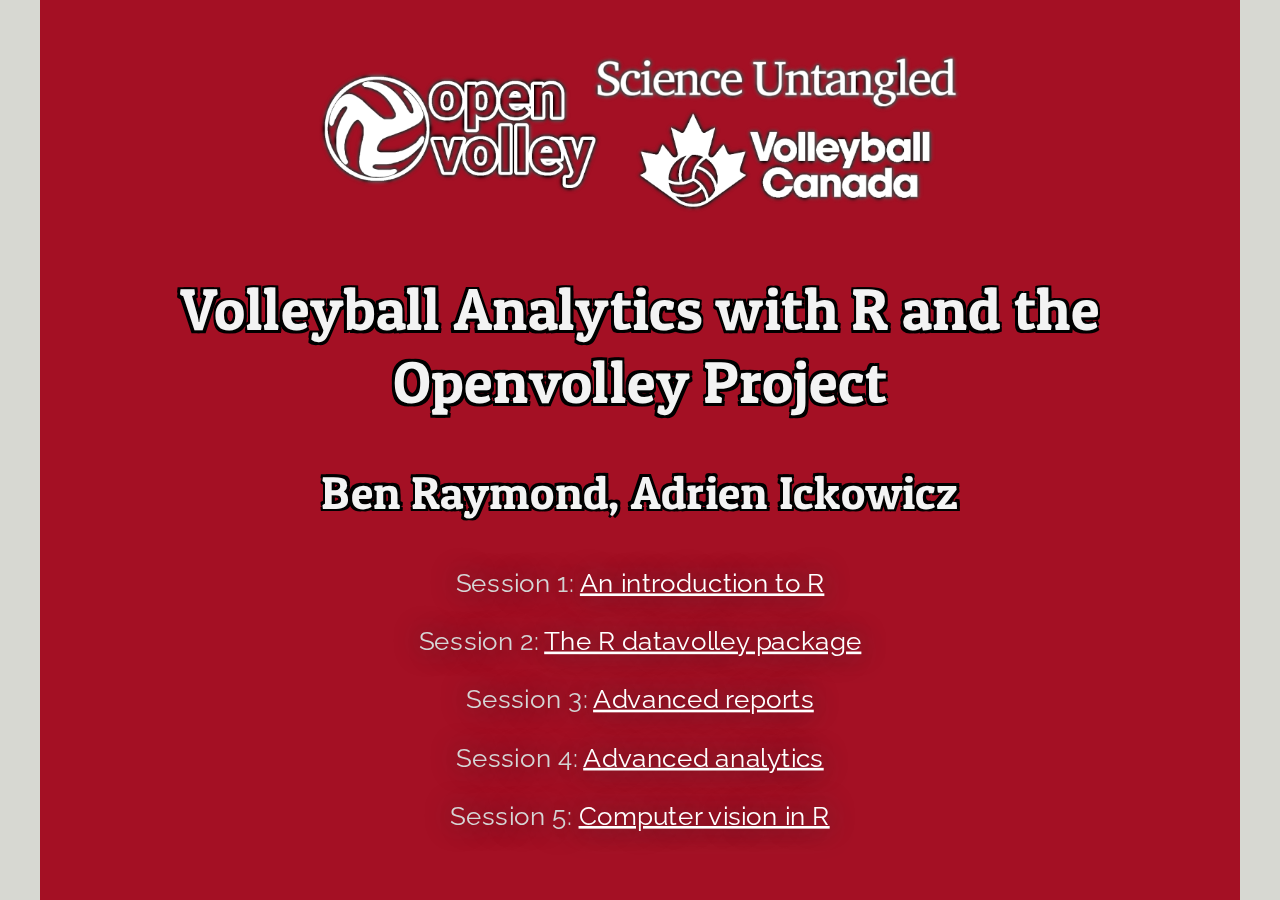
<file: index.html>
<!DOCTYPE html>
<html lang="" xml:lang="">
  <head>
    <title>Volleyball Analytics with R and the Openvolley Project</title>
    <meta charset="utf-8" />
    <meta name="author" content="Ben Raymond, Adrien Ickowicz" />
    <script src="libs/header-attrs/header-attrs.js"></script>
    <link rel="stylesheet" href="extra/extra.css" type="text/css" />
  </head>
  <body>
    <textarea id="source">


layout: true

&lt;div class="my-footer"&gt;
  &lt;div class="my-footer-box"&gt;&lt;a href="https://openvolley.org/"&gt;&lt;img style="display:inline;" src="extra/ovoutline-w.png"/&gt;openvolley.org&lt;/a&gt;&lt;/div&gt;
  &lt;div class="my-footer-box"&gt;&lt;a href="https://https://volleyball.ca/"&gt;&lt;img src="extra/vc-w-wide.png"/&gt;&lt;/a&gt;&lt;/div&gt;
  &lt;div class="my-footer-box"&gt;&lt;a href="https://untan.gl/"&gt;&lt;img src="extra/su_title-w.png"/&gt;&lt;/a&gt;&lt;/div&gt;
&lt;/div&gt;

---



class: inverse, logo, center

&lt;img src="extra/3logo2.png" style="width:65%; margin-bottom:20px;" /&gt;

## Volleyball Analytics with R and the Openvolley Project

### Ben Raymond, Adrien Ickowicz

Session 1: [An introduction to R](s1-intro-R.html)

Session 2: [The R datavolley package](s2-datavolley-basics.html)

Session 3: [Advanced reports](s3-advanced-reports.html)

Session 4: [Advanced analytics](s4-advanced-analytics.html)

Session 5: [Computer vision in R](s5-computer-vision.html)
    </textarea>
<style data-target="print-only">@media screen {.remark-slide-container{display:block;}.remark-slide-scaler{box-shadow:none;}}</style>
<script src="extra/remark-latest.min.js"></script>
<script>var slideshow = remark.create({
"highlightStyle": "github",
"highlightLines": true,
"highlightSpans": true
});
if (window.HTMLWidgets) slideshow.on('afterShowSlide', function (slide) {
  window.dispatchEvent(new Event('resize'));
});
(function(d) {
  var s = d.createElement("style"), r = d.querySelector(".remark-slide-scaler");
  if (!r) return;
  s.type = "text/css"; s.innerHTML = "@page {size: " + r.style.width + " " + r.style.height +"; }";
  d.head.appendChild(s);
})(document);

(function(d) {
  var el = d.getElementsByClassName("remark-slides-area");
  if (!el) return;
  var slide, slides = slideshow.getSlides(), els = el[0].children;
  for (var i = 1; i < slides.length; i++) {
    slide = slides[i];
    if (slide.properties.continued === "true" || slide.properties.count === "false") {
      els[i - 1].className += ' has-continuation';
    }
  }
  var s = d.createElement("style");
  s.type = "text/css"; s.innerHTML = "@media print { .has-continuation { display: none; } }";
  d.head.appendChild(s);
})(document);
// delete the temporary CSS (for displaying all slides initially) when the user
// starts to view slides
(function() {
  var deleted = false;
  slideshow.on('beforeShowSlide', function(slide) {
    if (deleted) return;
    var sheets = document.styleSheets, node;
    for (var i = 0; i < sheets.length; i++) {
      node = sheets[i].ownerNode;
      if (node.dataset["target"] !== "print-only") continue;
      node.parentNode.removeChild(node);
    }
    deleted = true;
  });
})();
// add `data-at-shortcutkeys` attribute to <body> to resolve conflicts with JAWS
// screen reader (see PR #262)
(function(d) {
  let res = {};
  d.querySelectorAll('.remark-help-content table tr').forEach(tr => {
    const t = tr.querySelector('td:nth-child(2)').innerText;
    tr.querySelectorAll('td:first-child .key').forEach(key => {
      const k = key.innerText;
      if (/^[a-z]$/.test(k)) res[k] = t;  // must be a single letter (key)
    });
  });
  d.body.setAttribute('data-at-shortcutkeys', JSON.stringify(res));
})(document);
(function() {
  "use strict"
  // Replace <script> tags in slides area to make them executable
  var scripts = document.querySelectorAll(
    '.remark-slides-area .remark-slide-container script'
  );
  if (!scripts.length) return;
  for (var i = 0; i < scripts.length; i++) {
    var s = document.createElement('script');
    var code = document.createTextNode(scripts[i].textContent);
    s.appendChild(code);
    var scriptAttrs = scripts[i].attributes;
    for (var j = 0; j < scriptAttrs.length; j++) {
      s.setAttribute(scriptAttrs[j].name, scriptAttrs[j].value);
    }
    scripts[i].parentElement.replaceChild(s, scripts[i]);
  }
})();
(function() {
  var links = document.getElementsByTagName('a');
  for (var i = 0; i < links.length; i++) {
    if (/^(https?:)?\/\//.test(links[i].getAttribute('href'))) {
      links[i].target = '_blank';
    }
  }
})();
// adds .remark-code-has-line-highlighted class to <pre> parent elements
// of code chunks containing highlighted lines with class .remark-code-line-highlighted
(function(d) {
  const hlines = d.querySelectorAll('.remark-code-line-highlighted');
  const preParents = [];
  const findPreParent = function(line, p = 0) {
    if (p > 1) return null; // traverse up no further than grandparent
    const el = line.parentElement;
    return el.tagName === "PRE" ? el : findPreParent(el, ++p);
  };

  for (let line of hlines) {
    let pre = findPreParent(line);
    if (pre && !preParents.includes(pre)) preParents.push(pre);
  }
  preParents.forEach(p => p.classList.add("remark-code-has-line-highlighted"));
})(document);</script>

  </body>
</html>
</file>
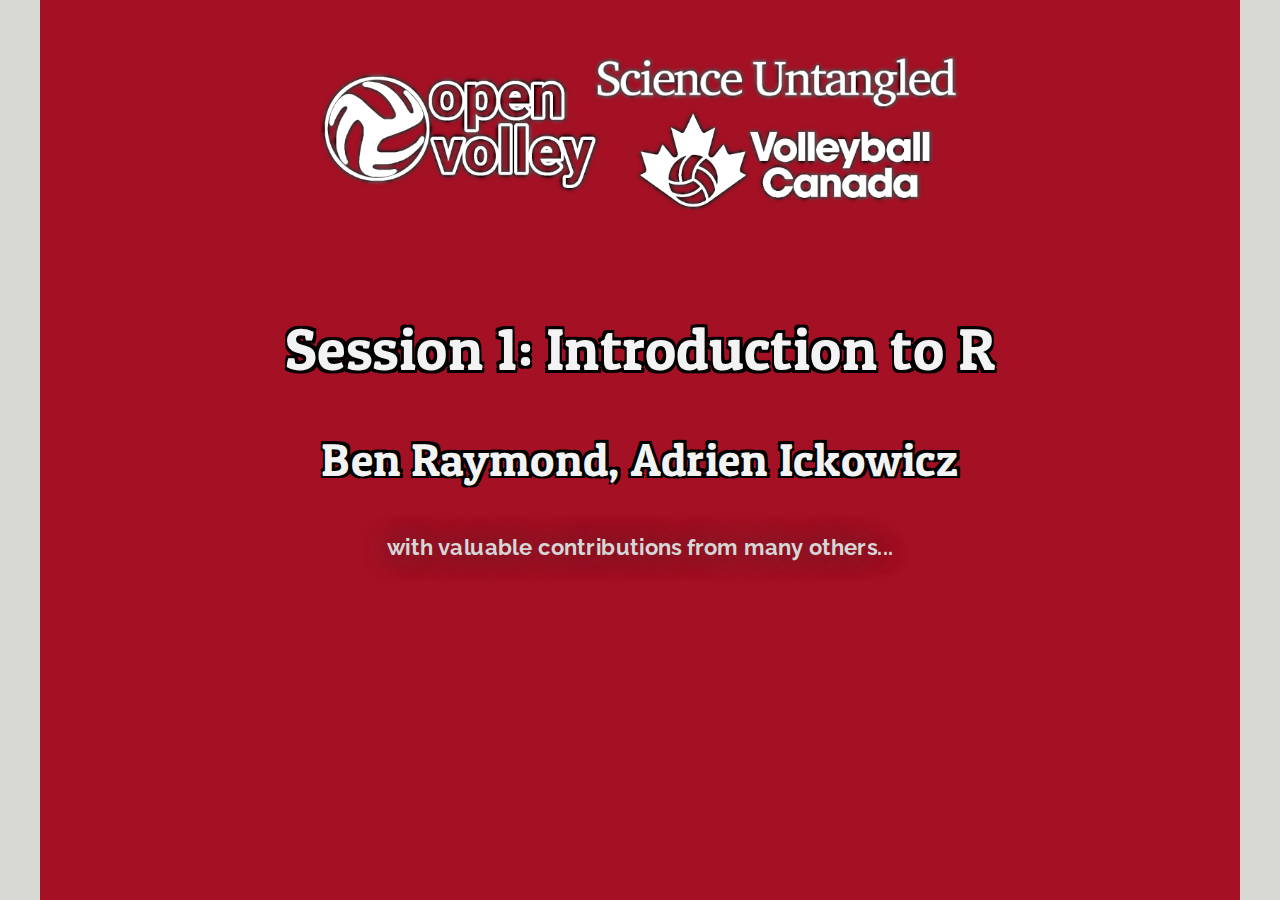
<file: s1-intro-R.html>
<!DOCTYPE html>
<html lang="" xml:lang="">
  <head>
    <title>Session 1: Introduction to R</title>
    <meta charset="utf-8" />
    <meta name="author" content="Ben Raymond, Adrien Ickowicz" />
    <script src="libs/header-attrs/header-attrs.js"></script>
    <link rel="stylesheet" href="extra/extra.css" type="text/css" />
  </head>
  <body>
    <textarea id="source">


layout: true

&lt;div class="my-footer"&gt;
  &lt;div class="my-footer-box"&gt;&lt;a href="https://openvolley.org/"&gt;&lt;img style="display:inline;" src="extra/ovoutline-w.png"/&gt;openvolley.org&lt;/a&gt;&lt;/div&gt;
  &lt;div class="my-footer-box"&gt;&lt;a href="https://https://volleyball.ca/"&gt;&lt;img src="extra/vc-w-wide.png"/&gt;&lt;/a&gt;&lt;/div&gt;
  &lt;div class="my-footer-box"&gt;&lt;a href="https://untan.gl/"&gt;&lt;img src="extra/su_title-w.png"/&gt;&lt;/a&gt;&lt;/div&gt;
&lt;/div&gt;

---



class: inverse, logo, center

&lt;img src="extra/3logo2.png" style="width:65%; margin-bottom:50px;" /&gt;

## Session 1: Introduction to R

### Ben Raymond, Adrien Ickowicz

##### with valuable contributions from many others...


---
## What are we going to talk about in this session

- introductions
- the openvolley project
- R in general
- aims for this workshop, session outlines
- using R, first details


---
## The openvolley project

2016-ish to now

#### Aim

To develop and foster volleyball analytics approaches that are &lt;strong&gt;*informative*&lt;/strong&gt;, &lt;strong&gt;*accessible*&lt;/strong&gt;, and &lt;strong&gt;*advanced*&lt;/strong&gt;.

Do this by developing &lt;strong&gt;*technical*&lt;/strong&gt; and &lt;strong&gt;*community*&lt;/strong&gt; resources


---
## The openvolley project

- software, primarily R-based
  - family of packages (code building blocks) ... "more but smaller" approach
  - apps
  - documentation

- other community resources
  - example analyses, code snippets
  - discussion fora (Slack)
  - data

---
## The openvolley project

Contribute:

- code snippets, examples of use
- data (scout files)
- bug reports, improvements to documentation
- or anything else

---
## openvolley software overview

**Scouting:** &lt;span class="pkg"&gt;ovscout&lt;/span&gt; &lt;span class="nonpkg"&gt;DataVolley, VolleyStation, etc&lt;/span&gt; &lt;span class="nonpkg"&gt;VBStats&lt;/span&gt;

**Other data:** &lt;span class="pkg"&gt;ovdata&lt;/span&gt; &lt;span class="pkg"&gt;fivbvis&lt;/span&gt;

&amp;nbsp;

**Reading data into R:** &lt;span class="pkg"&gt;datavolley&lt;/span&gt; &lt;span class="pkg"&gt;peranavolley&lt;/span&gt; &lt;span class="Rpkg"&gt;rvest&lt;/span&gt;

**Analysis and graphing:** &lt;span class="pkg"&gt;ovlytics&lt;/span&gt; &lt;span class="pkg"&gt;volleysim&lt;/span&gt; &lt;span class="Rpkg"&gt;ggplot2&lt;/span&gt;

**Reporting and sharing:** &lt;span class="pkg"&gt;volleyreport&lt;/span&gt; &lt;span class="pkg"&gt;ovplayer&lt;/span&gt; &lt;span class="Rpkg"&gt;Shiny&lt;/span&gt; &lt;span class="Rpkg"&gt;rmarkdown&lt;/span&gt;

**Video review and analysis:** &lt;span class="pkg"&gt;ovideo&lt;/span&gt; &lt;span class="pkg"&gt;ovva&lt;/span&gt;

**Computer vision and AI:** &lt;span class="pkg"&gt;ovml&lt;/span&gt;

.footnote[**Key:** &lt;span class="pkg"&gt;openvolley R package&lt;/span&gt; &lt;span class="Rpkg"&gt;other R package&lt;/span&gt; &lt;span class="nonpkg"&gt;non-R software&lt;/span&gt;]

---

## Why R?

&lt;img style="float:right;clear:none;width:25%" src="extra/Rlogo.png" /&gt;

Reproducible, shareable code

Rich functionality for data handling, graphics, apps, report generation

Open source and free

Community

Traditional stronghold for statistical analysis

Package ecosystem (~19,000 on CRAN, more on Github, Bioconductor, elsewhere)

... on the down side: learning curve?

The openvolley project aims to lower that barrier

---
## Science Untangled

Volleyball analytics apps: https://apps.untan.gl

&lt;img src="extra/su_apps.png" style="width:100%" /&gt;

---
## Aims for this workshop

We hope to give you a much better idea of what can be done in R, and (improved) skills in using it.

You won't be an expert by the end of this workshop!

We'll be describing

- code building blocks (that you can write your own code with)

  as well as

- tools that you can use without writing much or even any code.

---
## R sessions for this workshop

1. Introductions and a general overview of R.

1. Focus on the `datavolley` package in R, reading your data in and working with it.

1. Different methods of conveying information (tables, graphs, court plots, video) and how to generate these in R. Heatmaps, video playlists, and more.

1. Advanced analytics to support decision making, match preparation, and similar. Examples of statistical models, simulating matches.

1. Other odds and ends: computer vision and video processing, a brief introduction to R Shiny apps.



---
## Session 1 setup

1. Have R and RStudio installed:

  https://www.rstudio.com/products/rstudio/download/#download

2. Install the tidyverse packages:
  
  ```r
  install.packages("tidyverse")
  ```
3. Clone the workshop repository

  From the RStudio menu:

    -  `File` -&gt; `New Project ...` -&gt; `Version Control` -&gt; `Git`

    -  Repository URL: https://github.com/openvolley/R_workshop_2022

  Select the location to save it and `Create Project`

---
## R &amp;mdash; Overview

&lt;img style="float:right;clear:none;width:25%" src="extra/Rlogo.png" /&gt;

- commands and scripts
- base functionality and packages

---
## R &amp;mdash; Data types:

- numeric
- integer
- logical
- character
- factor
- Date


- converting: `as.whatever()`

- automatic conversion: `2 + TRUE`, but not e.g. `2 + "1"`

- `NA`, `NaN`, `Inf`

---
## R &amp;mdash; Variables, assignment

evaluating without assigning just prints the result to the console:


```r
"blah"
```

```
## [1] "blah"
```

--

To save the result, assign it:

`x &lt;- 1`

assigns the value `1` to the variable `x`.

This is (broadly) the same as using `x = 1` ...

... but note that `x == 1` is very different.

---
## R &amp;mdash; Data structures: vectors

- constructing with e.g. `c()`

- sequences

- indexing

---
## R &amp;mdash; Arithmetic operations

- range, min, max, unique

- `NA` handling


---
## R &amp;mdash; Data structures: lists

- constructing

- names

- indexing: `[ ]`, `[[ ]]`, and `$`

---
## R &amp;mdash; Data structures: data frames and tibbles

A tibble is a table-like, rectangular data structure:


```r
library(dplyr)
x &lt;- tibble(Var1 = c(1, 2, 2),
            Var2 = c("cat", "dog", "rabbit"))
View(x)
```


| Var1|Var2   |
|----:|:------|
|    1|cat    |
|    2|dog    |
|    2|rabbit |

- tibbles are arranged by `[row, column]`

---
## R &amp;mdash; Data structures: data frames and tibbles

- subset by row


```r
x[3, ]
```

```
## # A tibble: 1 × 2
##    Var1 Var2  
##   &lt;dbl&gt; &lt;chr&gt; 
## 1     2 rabbit
```

- by column number


```r
x[, 2]
```

```
## # A tibble: 3 × 1
##   Var2  
##   &lt;chr&gt; 
## 1 cat   
## 2 dog   
## 3 rabbit
```

---
## R &amp;mdash; Data structures: data frames and tibbles

- extract a column by name


```r
x$Var2
```

```
## [1] "cat"    "dog"    "rabbit"
```

- or by number


```r
x[[2]]
```

```
## [1] "cat"    "dog"    "rabbit"
```



---
## R &amp;mdash; Data structures: data frames and tibbles

- a `data.frame` is almost the same as a data.frame, but with some differences in behaviour


```r
y &lt;- data.frame(Var1 = c(1, 2, 2),
                Var2 = c("cat", "dog", "rabbit"))
```

---
## R &amp;mdash; Programming:

- control: `if` statements


```r
if (condition) {
    ## do stuff
} else if (other_condition) {
    ## do other stuff
} else {
    ## yet more stuff
}
```

---
## R &amp;mdash; Programming:

- repetition: `for` loops


```r
for (variable in vector) {
    ## do something with variable
}
```

- iterates through each element in `vector` and runs the code inside the braces


- Avoid e.g. : `for (i in 1:length(x))`

  - use `for (i in seq_len(length(x)))`

      or `for (i in seq_along(x))`

---
## R &amp;mdash; Programming:

- repetition: `lapply`


```r
lapply(vector, fun)
```

- applies function `fun` to each element in `vector` and returns all results in a list


---
## R &amp;mdash; Programming:

- writing functions


```r
myfun &lt;- function(a, b) {
    y &lt;- a + b ## code that operates on parameters a and b
    return(y)
}
```

- `lapply` with your own function can be useful:


```r
y &lt;- lapply(x, function(z) {
    ## do something to each element of x
})
```

---
## R &amp;mdash; Packages

https://cran.r-project.org/ has ~19k packages, more on GitHub and other package repositories.

Install packages from CRAN with


```r
install.packages(c("package1", "package2"))`
```

Or from GitHub with


```r
library(remotes)
install_github("owner/repo")
```

(Many CRAN packages are also on GitHub, with the development version on GitHub and the stable release on CRAN.)

---
## R &amp;mdash; Packages

- a package only needs to be installed once (or when needing an update).
- but needs to be loaded each session before calling any of its functions:


```r
library(dadjoke)
dadjoke()
```

&gt; I'm so good at sleeping, I can do it with my eyes closed!

&lt;br /&gt;

Or use `pkg::fun()` to refer to function `fun` in package `pkg`, even without loading the package first:


```r
dadjoke::dadjoke()
```
&gt; I like telling Dad jokes.
&gt;
&gt; Sometimes he laughs!


---
## R &amp;mdash; Tidyverse packages

See https://tidyverse.org. A set of packages that provide a (relatively) consistent syntax and user experience, designed for many of the data manipulation and analysis tasks that we need to do.

Install with:


```r
install.packages("tidyverse")
```

The main tidyverse packages that we will be using are:
- dplyr (data manipulation)
- ggplot2 (plotting)
- stringr (dealing with strings)
- lubridate (dates and times)

---
## R &amp;mdash; Tidyverse packages

Load core tidyverse packages in one go:


```r
library(tidyverse)
```

```
── Attaching packages ────────────────────────────────────────────────────────────────────────────────── tidyverse 1.3.1 ──
✓ ggplot2 3.3.5     ✓ purrr   0.3.4
✓ tibble  3.1.6     ✓ dplyr   1.0.8
✓ tidyr   1.2.0     ✓ stringr 1.4.0
✓ readr   2.1.2     ✓ forcats 0.5.1
── Conflicts ───────────────────────────────────────────────────────────────────────────────────── tidyverse_conflicts() ──
x dplyr::filter() masks stats::filter()
x dplyr::lag()    masks stats::lag()
```

&lt;br /&gt;

Or load specific packages:


```r
library(dplyr)
library(ggplot2)
```


---
## R &amp;mdash; dplyr


```r
library(tidyverse)

x &lt;- read_csv("example_data/VNL_Women_2021.csv")
x
```

```
## # A tibble: 16 × 36
##    Team   Status N_sets_played Sets_won Points_won SO_TOT SO_JUMP
##    &lt;chr&gt;  &lt;chr&gt;          &lt;dbl&gt;    &lt;dbl&gt;      &lt;dbl&gt;  &lt;dbl&gt;   &lt;dbl&gt;
##  1 Belgi… Chall…            61     44.3       49     60.8    63.6
##  2 Brazil Core              52     80.8       56.8   71.3    74.3
##  3 Canada Chall…            56     30.4       45.4   54.1    54.9
##  4 China  Core              56     62.5       52.1   62.7    76.1
##  5 Domin… Chall…            59     57.6       50.2   63.1    67  
##  6 Germa… Core              54     40.7       48.8   60      55.2
##  7 Italy  Core              59     40.7       48.7   62.8    65.2
##  8 Japan  Core              54     66.7       52.8   66.1    69.9
##  9 Korea  Core              56     28.6       47.2   58.3    61.3
## 10 Nethe… Core              56     53.6       51     64.6    71.6
## # … with 6 more rows, and 29 more variables: SO_FLOAT &lt;dbl&gt;,
## #   mod_SO &lt;dbl&gt;, EXP_SO &lt;dbl&gt;, R_POS &lt;dbl&gt;, FBSO &lt;dbl&gt;,
## #   OPP_FBSO &lt;dbl&gt;, KILL &lt;dbl&gt;, OPP_KILL &lt;dbl&gt;, EFF &lt;dbl&gt;,
## #   TRANS_KILL &lt;dbl&gt;, TRANS_OPP_KILL &lt;dbl&gt;, TRANS_KILL_BP &lt;dbl&gt;,
## #   TRANS_EFF &lt;dbl&gt;, REC_ATT_KILL &lt;dbl&gt;, REC_ATT_EFF &lt;dbl&gt;,
## #   R_POS_KILL &lt;dbl&gt;, BP_TOT &lt;dbl&gt;, BP_JUMP &lt;dbl&gt;,
## #   BP_FLOAT &lt;dbl&gt;, mod_BP &lt;dbl&gt;, EXP_BP &lt;dbl&gt;, ACE &lt;dbl&gt;, …
```

---
## R &amp;mdash; dplyr

The pipe operator `%&gt;%`


```r
final_result &lt;- data %&gt;% do_something %&gt;% do_something_else
```

---
## R &amp;mdash; dplyr

Filtering rows (`filter`)


```r
x %&gt;% filter(N_sets_played &gt;= 60)
```

```
## # A tibble: 2 × 36
##   Team    Status N_sets_played Sets_won Points_won SO_TOT SO_JUMP
##   &lt;chr&gt;   &lt;chr&gt;          &lt;dbl&gt;    &lt;dbl&gt;      &lt;dbl&gt;  &lt;dbl&gt;   &lt;dbl&gt;
## 1 Belgium Chall…            61     44.3       49     60.8    63.6
## 2 Poland  Chall…            60     40         49.5   63.1    54.5
## # … with 29 more variables: SO_FLOAT &lt;dbl&gt;, mod_SO &lt;dbl&gt;,
## #   EXP_SO &lt;dbl&gt;, R_POS &lt;dbl&gt;, FBSO &lt;dbl&gt;, OPP_FBSO &lt;dbl&gt;,
## #   KILL &lt;dbl&gt;, OPP_KILL &lt;dbl&gt;, EFF &lt;dbl&gt;, TRANS_KILL &lt;dbl&gt;,
## #   TRANS_OPP_KILL &lt;dbl&gt;, TRANS_KILL_BP &lt;dbl&gt;, TRANS_EFF &lt;dbl&gt;,
## #   REC_ATT_KILL &lt;dbl&gt;, REC_ATT_EFF &lt;dbl&gt;, R_POS_KILL &lt;dbl&gt;,
## #   BP_TOT &lt;dbl&gt;, BP_JUMP &lt;dbl&gt;, BP_FLOAT &lt;dbl&gt;, mod_BP &lt;dbl&gt;,
## #   EXP_BP &lt;dbl&gt;, ACE &lt;dbl&gt;, BLOCK_BP &lt;dbl&gt;, …
```

---
## R &amp;mdash; dplyr

Multiple filtering conditions with `&amp;` ("and") and `|` ("or")


```r
x %&gt;% filter(N_sets_played &gt;= 60 | Sets_won &gt; 70)
```

```
## # A tibble: 4 × 36
##   Team    Status N_sets_played Sets_won Points_won SO_TOT SO_JUMP
##   &lt;chr&gt;   &lt;chr&gt;          &lt;dbl&gt;    &lt;dbl&gt;      &lt;dbl&gt;  &lt;dbl&gt;   &lt;dbl&gt;
## 1 Belgium Chall…            61     44.3       49     60.8    63.6
## 2 Brazil  Core              52     80.8       56.8   71.3    74.3
## 3 Poland  Chall…            60     40         49.5   63.1    54.5
## 4 USA     Core              49     85.7       56.3   71.4    74.1
## # … with 29 more variables: SO_FLOAT &lt;dbl&gt;, mod_SO &lt;dbl&gt;,
## #   EXP_SO &lt;dbl&gt;, R_POS &lt;dbl&gt;, FBSO &lt;dbl&gt;, OPP_FBSO &lt;dbl&gt;,
## #   KILL &lt;dbl&gt;, OPP_KILL &lt;dbl&gt;, EFF &lt;dbl&gt;, TRANS_KILL &lt;dbl&gt;,
## #   TRANS_OPP_KILL &lt;dbl&gt;, TRANS_KILL_BP &lt;dbl&gt;, TRANS_EFF &lt;dbl&gt;,
## #   REC_ATT_KILL &lt;dbl&gt;, REC_ATT_EFF &lt;dbl&gt;, R_POS_KILL &lt;dbl&gt;,
## #   BP_TOT &lt;dbl&gt;, BP_JUMP &lt;dbl&gt;, BP_FLOAT &lt;dbl&gt;, mod_BP &lt;dbl&gt;,
## #   EXP_BP &lt;dbl&gt;, ACE &lt;dbl&gt;, BLOCK_BP &lt;dbl&gt;, …
```

---
## R &amp;mdash; dplyr

Multiple filtering conditions with `&amp;` ("and") and `|` ("or")


```r
x %&gt;% filter(N_sets_played &gt;= 60 &amp; Sets_won &gt; 70)
```

```
## # A tibble: 0 × 36
## # … with 36 variables: Team &lt;chr&gt;, Status &lt;chr&gt;,
## #   N_sets_played &lt;dbl&gt;, Sets_won &lt;dbl&gt;, Points_won &lt;dbl&gt;,
## #   SO_TOT &lt;dbl&gt;, SO_JUMP &lt;dbl&gt;, SO_FLOAT &lt;dbl&gt;, mod_SO &lt;dbl&gt;,
## #   EXP_SO &lt;dbl&gt;, R_POS &lt;dbl&gt;, FBSO &lt;dbl&gt;, OPP_FBSO &lt;dbl&gt;,
## #   KILL &lt;dbl&gt;, OPP_KILL &lt;dbl&gt;, EFF &lt;dbl&gt;, TRANS_KILL &lt;dbl&gt;,
## #   TRANS_OPP_KILL &lt;dbl&gt;, TRANS_KILL_BP &lt;dbl&gt;, TRANS_EFF &lt;dbl&gt;,
## #   REC_ATT_KILL &lt;dbl&gt;, REC_ATT_EFF &lt;dbl&gt;, R_POS_KILL &lt;dbl&gt;, …
```

---
## R &amp;mdash; dplyr

Selecting columns (`select`)


```r
x %&gt;% select(Team, N_sets_played, Sets_won)
```

```
## # A tibble: 16 × 3
##    Team               N_sets_played Sets_won
##    &lt;chr&gt;                      &lt;dbl&gt;    &lt;dbl&gt;
##  1 Belgium                       61     44.3
##  2 Brazil                        52     80.8
##  3 Canada                        56     30.4
##  4 China                         56     62.5
##  5 Dominican Republic            59     57.6
##  6 Germany                       54     40.7
##  7 Italy                         59     40.7
##  8 Japan                         54     66.7
##  9 Korea                         56     28.6
## 10 Netherlands                   56     53.6
## # … with 6 more rows
```

---
## R &amp;mdash; dplyr

Renaming while selecting (`select`)


```r
x %&gt;% select(Team, Played = N_sets_played, Won = Sets_won)
```

```
## # A tibble: 16 × 3
##    Team               Played   Won
##    &lt;chr&gt;               &lt;dbl&gt; &lt;dbl&gt;
##  1 Belgium                61  44.3
##  2 Brazil                 52  80.8
##  3 Canada                 56  30.4
##  4 China                  56  62.5
##  5 Dominican Republic     59  57.6
##  6 Germany                54  40.7
##  7 Italy                  59  40.7
##  8 Japan                  54  66.7
##  9 Korea                  56  28.6
## 10 Netherlands            56  53.6
## # … with 6 more rows
```

---
## R &amp;mdash; dplyr

Just renaming, keeping all columns (`rename`)


```r
x %&gt;% rename(Played = N_sets_played, Won = Sets_won)
```

```
## # A tibble: 16 × 36
##    Team    Status Played   Won Points_won SO_TOT SO_JUMP SO_FLOAT
##    &lt;chr&gt;   &lt;chr&gt;   &lt;dbl&gt; &lt;dbl&gt;      &lt;dbl&gt;  &lt;dbl&gt;   &lt;dbl&gt;    &lt;dbl&gt;
##  1 Belgium Chall…     61  44.3       49     60.8    63.6     60.2
##  2 Brazil  Core       52  80.8       56.8   71.3    74.3     70.8
##  3 Canada  Chall…     56  30.4       45.4   54.1    54.9     54  
##  4 China   Core       56  62.5       52.1   62.7    76.1     61.4
##  5 Domini… Chall…     59  57.6       50.2   63.1    67       62.4
##  6 Germany Core       54  40.7       48.8   60      55.2     60.7
##  7 Italy   Core       59  40.7       48.7   62.8    65.2     62.5
##  8 Japan   Core       54  66.7       52.8   66.1    69.9     65.5
##  9 Korea   Core       56  28.6       47.2   58.3    61.3     57.8
## 10 Nether… Core       56  53.6       51     64.6    71.6     63.5
## # … with 6 more rows, and 28 more variables: mod_SO &lt;dbl&gt;,
## #   EXP_SO &lt;dbl&gt;, R_POS &lt;dbl&gt;, FBSO &lt;dbl&gt;, OPP_FBSO &lt;dbl&gt;,
## #   KILL &lt;dbl&gt;, OPP_KILL &lt;dbl&gt;, EFF &lt;dbl&gt;, TRANS_KILL &lt;dbl&gt;,
## #   TRANS_OPP_KILL &lt;dbl&gt;, TRANS_KILL_BP &lt;dbl&gt;, TRANS_EFF &lt;dbl&gt;,
## #   REC_ATT_KILL &lt;dbl&gt;, REC_ATT_EFF &lt;dbl&gt;, R_POS_KILL &lt;dbl&gt;,
## #   BP_TOT &lt;dbl&gt;, BP_JUMP &lt;dbl&gt;, BP_FLOAT &lt;dbl&gt;, mod_BP &lt;dbl&gt;,
## #   EXP_BP &lt;dbl&gt;, ACE &lt;dbl&gt;, BLOCK_BP &lt;dbl&gt;, …
```

---
## R &amp;mdash; dplyr

Adding or changing columns (`mutate`)


```r
x %&gt;% mutate(Sets_won = N_sets_played / 100,
             Team_abbrev = str_to_upper(str_sub(Team, 1, 3))) %&gt;%
    select(Team, Team_abbrev, N_sets_played, Sets_won)
```

```
## # A tibble: 16 × 4
##    Team               Team_abbrev N_sets_played Sets_won
##    &lt;chr&gt;              &lt;chr&gt;               &lt;dbl&gt;    &lt;dbl&gt;
##  1 Belgium            BEL                    61     0.61
##  2 Brazil             BRA                    52     0.52
##  3 Canada             CAN                    56     0.56
##  4 China              CHI                    56     0.56
##  5 Dominican Republic DOM                    59     0.59
##  6 Germany            GER                    54     0.54
##  7 Italy              ITA                    59     0.59
##  8 Japan              JAP                    54     0.54
##  9 Korea              KOR                    56     0.56
## 10 Netherlands        NET                    56     0.56
## # … with 6 more rows
```

---
## R &amp;mdash; dplyr

Ordering rows (`arrange`)


```r
x %&gt;% arrange(N_sets_played) %&gt;%
    select(Team, N_sets_played, Sets_won)
```

```
## # A tibble: 16 × 3
##    Team        N_sets_played Sets_won
##    &lt;chr&gt;               &lt;dbl&gt;    &lt;dbl&gt;
##  1 USA                    49     85.7
##  2 Thailand               51     21.6
##  3 Brazil                 52     80.8
##  4 Germany                54     40.7
##  5 Japan                  54     66.7
##  6 Serbia                 55     36.4
##  7 Canada                 56     30.4
##  8 China                  56     62.5
##  9 Korea                  56     28.6
## 10 Netherlands            56     53.6
## # … with 6 more rows
```

---
## R &amp;mdash; dplyr

Or in descending order with `desc`


```r
x %&gt;% arrange(desc(N_sets_played)) %&gt;%
    select(Team, N_sets_played, Sets_won)
```

```
## # A tibble: 16 × 3
##    Team               N_sets_played Sets_won
##    &lt;chr&gt;                      &lt;dbl&gt;    &lt;dbl&gt;
##  1 Belgium                       61     44.3
##  2 Poland                        60     40  
##  3 Dominican Republic            59     57.6
##  4 Italy                         59     40.7
##  5 Turkey                        58     62.1
##  6 Canada                        56     30.4
##  7 China                         56     62.5
##  8 Korea                         56     28.6
##  9 Netherlands                   56     53.6
## 10 Russia                        56     53.6
## # … with 6 more rows
```

---
## R &amp;mdash; dplyr

Summarizing (`summarize`)


```r
x %&gt;% summarize(Mean_N_sets_played = mean(N_sets_played),
                Max_sets_won = max(Sets_won))
```

```
## # A tibble: 1 × 2
##   Mean_N_sets_played Max_sets_won
##                &lt;dbl&gt;        &lt;dbl&gt;
## 1               55.8         85.7
```

(compare with `mean(x$N_sets_played)` and `max(x$Sets_won)`)

---
## R &amp;mdash; dplyr

Groups (`group_by`)


```r
x %&gt;% group_by(Status)
```

```
## # A tibble: 16 × 36
## # Groups:   Status [2]
##    Team   Status N_sets_played Sets_won Points_won SO_TOT SO_JUMP
##    &lt;chr&gt;  &lt;chr&gt;          &lt;dbl&gt;    &lt;dbl&gt;      &lt;dbl&gt;  &lt;dbl&gt;   &lt;dbl&gt;
##  1 Belgi… Chall…            61     44.3       49     60.8    63.6
##  2 Brazil Core              52     80.8       56.8   71.3    74.3
##  3 Canada Chall…            56     30.4       45.4   54.1    54.9
##  4 China  Core              56     62.5       52.1   62.7    76.1
##  5 Domin… Chall…            59     57.6       50.2   63.1    67  
##  6 Germa… Core              54     40.7       48.8   60      55.2
##  7 Italy  Core              59     40.7       48.7   62.8    65.2
##  8 Japan  Core              54     66.7       52.8   66.1    69.9
##  9 Korea  Core              56     28.6       47.2   58.3    61.3
## 10 Nethe… Core              56     53.6       51     64.6    71.6
## # … with 6 more rows, and 29 more variables: SO_FLOAT &lt;dbl&gt;,
## #   mod_SO &lt;dbl&gt;, EXP_SO &lt;dbl&gt;, R_POS &lt;dbl&gt;, FBSO &lt;dbl&gt;,
## #   OPP_FBSO &lt;dbl&gt;, KILL &lt;dbl&gt;, OPP_KILL &lt;dbl&gt;, EFF &lt;dbl&gt;,
## #   TRANS_KILL &lt;dbl&gt;, TRANS_OPP_KILL &lt;dbl&gt;, TRANS_KILL_BP &lt;dbl&gt;,
## #   TRANS_EFF &lt;dbl&gt;, REC_ATT_KILL &lt;dbl&gt;, REC_ATT_EFF &lt;dbl&gt;,
## #   R_POS_KILL &lt;dbl&gt;, BP_TOT &lt;dbl&gt;, BP_JUMP &lt;dbl&gt;,
## #   BP_FLOAT &lt;dbl&gt;, mod_BP &lt;dbl&gt;, EXP_BP &lt;dbl&gt;, ACE &lt;dbl&gt;, …
```

---
## R &amp;mdash; dplyr

Operating on groups


```r
x %&gt;% group_by(Status) %&gt;%
    summarize(Mean_N_sets_played = mean(N_sets_played),
              Max_sets_won = max(Sets_won))
```

```
## # A tibble: 2 × 3
##   Status     Mean_N_sets_played Max_sets_won
##   &lt;chr&gt;                   &lt;dbl&gt;        &lt;dbl&gt;
## 1 Challenger               59           57.6
## 2 Core                     54.7         85.7
```

---
## R &amp;mdash; dplyr

Operating on groups


```r
x %&gt;% group_by(Status) %&gt;%
    filter(N_sets_played &gt; mean(N_sets_played)) %&gt;%
    ungroup
```

```
## # A tibble: 9 × 36
##   Team    Status N_sets_played Sets_won Points_won SO_TOT SO_JUMP
##   &lt;chr&gt;   &lt;chr&gt;          &lt;dbl&gt;    &lt;dbl&gt;      &lt;dbl&gt;  &lt;dbl&gt;   &lt;dbl&gt;
## 1 Belgium Chall…            61     44.3       49     60.8    63.6
## 2 China   Core              56     62.5       52.1   62.7    76.1
## 3 Italy   Core              59     40.7       48.7   62.8    65.2
## 4 Korea   Core              56     28.6       47.2   58.3    61.3
## 5 Nether… Core              56     53.6       51     64.6    71.6
## 6 Poland  Chall…            60     40         49.5   63.1    54.5
## 7 Russia  Core              56     53.6       50.6   60.5    55.8
## 8 Serbia  Core              55     36.4       46.8   55.7    55.6
## 9 Turkey  Core              58     62.1       51.3   61.7    62.2
## # … with 29 more variables: SO_FLOAT &lt;dbl&gt;, mod_SO &lt;dbl&gt;,
## #   EXP_SO &lt;dbl&gt;, R_POS &lt;dbl&gt;, FBSO &lt;dbl&gt;, OPP_FBSO &lt;dbl&gt;,
## #   KILL &lt;dbl&gt;, OPP_KILL &lt;dbl&gt;, EFF &lt;dbl&gt;, TRANS_KILL &lt;dbl&gt;,
## #   TRANS_OPP_KILL &lt;dbl&gt;, TRANS_KILL_BP &lt;dbl&gt;, TRANS_EFF &lt;dbl&gt;,
## #   REC_ATT_KILL &lt;dbl&gt;, REC_ATT_EFF &lt;dbl&gt;, R_POS_KILL &lt;dbl&gt;,
## #   BP_TOT &lt;dbl&gt;, BP_JUMP &lt;dbl&gt;, BP_FLOAT &lt;dbl&gt;, mod_BP &lt;dbl&gt;,
## #   EXP_BP &lt;dbl&gt;, ACE &lt;dbl&gt;, BLOCK_BP &lt;dbl&gt;, …
```

---
## R &amp;mdash; dplyr

Split - apply - combine

- `bind_rows(lapply(...))`

---
## R &amp;mdash; Base graphics

Plotting with base graphics


```r
plot(x$R_POS, x$FBSO)
```

![](s1-intro-R_files/figure-html/unnamed-chunk-37-1.png)&lt;!-- --&gt;


---
## R &amp;mdash; ggplot

Plotting with `ggplot2`

- "grammar of graphics"
- a plot is treated as a combination of various elements
- minimal usage: provide `ggplot` with:

  - the data to use
  - aesthetics (how to map the variables in the data to visual properties of the plot)
  - geometries (what to show on the plot: points, lines, etc)

---
## R &amp;mdash; ggplot


```r
library(ggplot2)
ggplot(x, aes(x = R_POS, y = FBSO)) + geom_point()
```

![](s1-intro-R_files/figure-html/unnamed-chunk-38-1.png)&lt;!-- --&gt;

---
## R &amp;mdash; ggplot


```r
ggplot(x, aes(x = R_POS, y = FBSO)) + geom_point(`aes(col = Team)`)
```
![](s1-intro-R_files/figure-html/unnamed-chunk-40-1.png)&lt;!-- --&gt;

---
## R &amp;mdash; ggplot


```r
ggplot(x, aes(x = R_POS, y = FBSO)) + geom_point(`col = "red"`) +
    `geom_text(aes(label = Team))`
```
![](s1-intro-R_files/figure-html/unnamed-chunk-42-1.png)&lt;!-- --&gt;

---
## R &amp;mdash; ggplot


```r
ggplot(x, aes(x = R_POS, y = FBSO)) + geom_point(col = "red") +
    geom_text(aes(label = Team)`, hjust = -0.1`)
```
![](s1-intro-R_files/figure-html/unnamed-chunk-44-1.png)&lt;!-- --&gt;

---
## R &amp;mdash; ggplot


```r
ggplot(x, aes(x = R_POS, y = FBSO)) + geom_point(col = "red") +
 geom_text(aes(label = Team), hjust = -0.1)` + xlim(c(NA, 58))`
```
![](s1-intro-R_files/figure-html/unnamed-chunk-46-1.png)&lt;!-- --&gt;

---
## R &amp;mdash; ggplot


```r
ggplot(x, aes(x = R_POS, y = FBSO)) + geom_point(col = "red") +
 `geom_smooth(method = "lm", se = FALSE) +`
 geom_text(aes(label = Team), hjust = -0.1) + xlim(c(NA, 58))
```
![](s1-intro-R_files/figure-html/unnamed-chunk-48-1.png)&lt;!-- --&gt;

---
## R &amp;mdash; ggplot


```r
ggplot(x, aes(x = R_POS, y = FBSO)) + geom_point(col = "red") +
 geom_smooth(method = "lm", se = FALSE) + `theme_bw() +`
 geom_text(aes(label = Team), hjust = -0.1) + xlim(c(NA, 58)) +
 `labs(x = "Positive/perfect reception %", y = "First ball sideout %")`
```
![](s1-intro-R_files/figure-html/unnamed-chunk-50-1.png)&lt;!-- --&gt;

---
## R &amp;mdash; ggplot: other geometries


```r
ggplot(x, aes(x = REC_ATT_EFF)) +
    `geom_histogram`(binwidth = 2.5, col = "black", fill = "grey50") +
    theme_bw() + labs(x = "Reception attack efficiency")
```
![](s1-intro-R_files/figure-html/unnamed-chunk-52-1.png)&lt;!-- --&gt;

---
## R &amp;mdash; ggplot: subplots (facets)


```r
ggplot(x, aes(x = REC_ATT_EFF)) +
    geom_histogram(binwidth = 2.5, col = "black", fill = "grey50") +
    `facet_wrap(~Status)` +
    theme_bw() + labs(x = "Reception attack efficiency")
```
![](s1-intro-R_files/figure-html/unnamed-chunk-54-1.png)&lt;!-- --&gt;


---
## R &amp;mdash; Getting help

- on specific functions or packages

  - `? function_name`, equivalently `help("function_name")`
  - package vignettes

- general R

  - the [R-help mailing list](https://stat.ethz.ch/mailman/listinfo/r-help), [stackoverflow.com](https://stackoverflow.com)
- volleyball-specific

  - the openvolley Slack
  - https://openvolley.org/volley-analytics-snippets
  - found a bug? Have a suggestion? Raise an issue on GitHub

---
## R &amp;mdash; Exercises

Open `s1-exercises.Rmd` in Rstudio, or `s1-exercises.html` in a browser.

    </textarea>
<style data-target="print-only">@media screen {.remark-slide-container{display:block;}.remark-slide-scaler{box-shadow:none;}}</style>
<script src="extra/remark-latest.min.js"></script>
<script>var slideshow = remark.create({
"highlightStyle": "github",
"highlightLines": true,
"highlightSpans": true
});
if (window.HTMLWidgets) slideshow.on('afterShowSlide', function (slide) {
  window.dispatchEvent(new Event('resize'));
});
(function(d) {
  var s = d.createElement("style"), r = d.querySelector(".remark-slide-scaler");
  if (!r) return;
  s.type = "text/css"; s.innerHTML = "@page {size: " + r.style.width + " " + r.style.height +"; }";
  d.head.appendChild(s);
})(document);

(function(d) {
  var el = d.getElementsByClassName("remark-slides-area");
  if (!el) return;
  var slide, slides = slideshow.getSlides(), els = el[0].children;
  for (var i = 1; i < slides.length; i++) {
    slide = slides[i];
    if (slide.properties.continued === "true" || slide.properties.count === "false") {
      els[i - 1].className += ' has-continuation';
    }
  }
  var s = d.createElement("style");
  s.type = "text/css"; s.innerHTML = "@media print { .has-continuation { display: none; } }";
  d.head.appendChild(s);
})(document);
// delete the temporary CSS (for displaying all slides initially) when the user
// starts to view slides
(function() {
  var deleted = false;
  slideshow.on('beforeShowSlide', function(slide) {
    if (deleted) return;
    var sheets = document.styleSheets, node;
    for (var i = 0; i < sheets.length; i++) {
      node = sheets[i].ownerNode;
      if (node.dataset["target"] !== "print-only") continue;
      node.parentNode.removeChild(node);
    }
    deleted = true;
  });
})();
(function() {
  "use strict"
  // Replace <script> tags in slides area to make them executable
  var scripts = document.querySelectorAll(
    '.remark-slides-area .remark-slide-container script'
  );
  if (!scripts.length) return;
  for (var i = 0; i < scripts.length; i++) {
    var s = document.createElement('script');
    var code = document.createTextNode(scripts[i].textContent);
    s.appendChild(code);
    var scriptAttrs = scripts[i].attributes;
    for (var j = 0; j < scriptAttrs.length; j++) {
      s.setAttribute(scriptAttrs[j].name, scriptAttrs[j].value);
    }
    scripts[i].parentElement.replaceChild(s, scripts[i]);
  }
})();
(function() {
  var links = document.getElementsByTagName('a');
  for (var i = 0; i < links.length; i++) {
    if (/^(https?:)?\/\//.test(links[i].getAttribute('href'))) {
      links[i].target = '_blank';
    }
  }
})();
// adds .remark-code-has-line-highlighted class to <pre> parent elements
// of code chunks containing highlighted lines with class .remark-code-line-highlighted
(function(d) {
  const hlines = d.querySelectorAll('.remark-code-line-highlighted');
  const preParents = [];
  const findPreParent = function(line, p = 0) {
    if (p > 1) return null; // traverse up no further than grandparent
    const el = line.parentElement;
    return el.tagName === "PRE" ? el : findPreParent(el, ++p);
  };

  for (let line of hlines) {
    let pre = findPreParent(line);
    if (pre && !preParents.includes(pre)) preParents.push(pre);
  }
  preParents.forEach(p => p.classList.add("remark-code-has-line-highlighted"));
})(document);</script>

  </body>
</html>
</file>
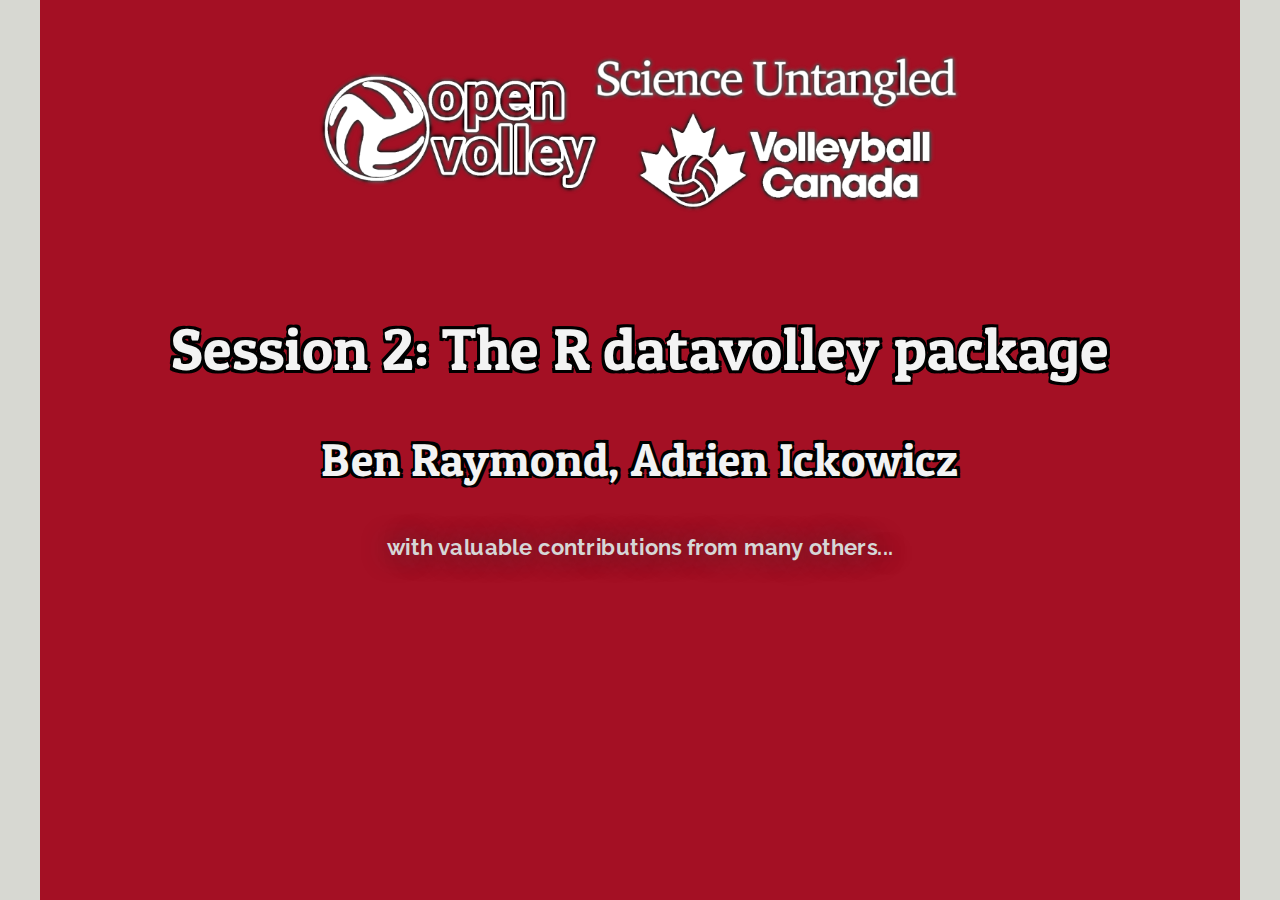
<file: s2-datavolley-basics.html>
<!DOCTYPE html>
<html lang="" xml:lang="">
  <head>
    <title>Session 2: The R datavolley package</title>
    <meta charset="utf-8" />
    <meta name="author" content="Ben Raymond, Adrien Ickowicz" />
    <script src="libs/header-attrs/header-attrs.js"></script>
    <script src="libs/clipboard/clipboard.min.js"></script>
    <link href="libs/xaringanExtra-clipboard/xaringanExtra-clipboard.css" rel="stylesheet" />
    <script src="libs/xaringanExtra-clipboard/xaringanExtra-clipboard.js"></script>
    <script>window.xaringanExtraClipboard(null, {"button":"Copy Code","success":"Copied!","error":"Press Ctrl+C to Copy"})</script>
    <link rel="stylesheet" href="extra/extra.css" type="text/css" />
  </head>
  <body>
    <textarea id="source">


layout: true

&lt;div class="my-footer"&gt;
  &lt;div class="my-footer-box"&gt;&lt;a href="https://openvolley.org/"&gt;&lt;img style="display:inline;" src="extra/ovoutline-w.png"/&gt;openvolley.org&lt;/a&gt;&lt;/div&gt;
  &lt;div class="my-footer-box"&gt;&lt;a href="https://https://volleyball.ca/"&gt;&lt;img src="extra/vc-w-wide.png"/&gt;&lt;/a&gt;&lt;/div&gt;
  &lt;div class="my-footer-box"&gt;&lt;a href="https://untan.gl/"&gt;&lt;img src="extra/su_title-w.png"/&gt;&lt;/a&gt;&lt;/div&gt;
&lt;/div&gt;

---





class: inverse, logo, center

&lt;img src="extra/3logo2.png" style="width:65%; margin-bottom:50px;" /&gt;

## Session 2: The R datavolley package

### Ben Raymond, Adrien Ickowicz

##### with valuable contributions from many others...


---

## What are we going to talk about

- reading datavolley files into R

  - the structure of the data

- error-checking your scout files

- basic analyses

  - general principles

- working with multiple matches

- exercises

---
## Session 2 setup

Update your copy of the workshop repo:

If you are in the 'R_Workshop_2022' project, then from the RStudio menu:

`Tools` -&gt; `Version Control` -&gt; `Pull Branches`

Or from the command line in your 'R_Workshop_2022' directory: `git pull`

&lt;br /&gt;

Install the datavolley and ovlytics packages if you don't already have them:


```r
install.packages(c("datavolley", "ovlytics"),
                 repos = c("https://openvolley.r-universe.dev",
                           "https://cloud.r-project.org"))
```

---

## dvw file structure

Open the `example_data/DE Women 2020/&amp;20191020 SSC Palmber vs Allianz MTV.dvw` file in your text editor.



&lt;div style="font-size:12px; height:45vh; overflow:auto; border:1px solid black;"&gt;
&lt;tt&gt;
[3DATAVOLLEYSCOUT]&lt;br /&gt;FILEFORMAT: 2.0&lt;br /&gt;GENERATOR-DAY: 18/10/2019 14.09.03&lt;br /&gt;GENERATOR-IDP: DVW&lt;br /&gt;GENERATOR-PRG: Data Volley&lt;br /&gt;GENERATOR-REL: Release 4.01.55&lt;br /&gt;GENERATOR-VER: Professional&lt;br /&gt;GENERATOR-NAM: SCHWERINER SC&lt;br /&gt;LASTCHANGE-DAY: 21/10/2019 09.46.03&lt;br /&gt;LASTCHANGE-IDP: DVW&lt;br /&gt;LASTCHANGE-PRG: Data Volley&lt;br /&gt;LASTCHANGE-REL: Release 4.01.56&lt;br /&gt;LASTCHANGE-VER: Professional&lt;br /&gt;LASTCHANGE-NAM: SCHWERINER SC&lt;br /&gt;[3MATCH]&lt;br /&gt;20/10/2019;;VBL /;Supercup;Finale;;;;1252;1;Z;0;25375706572637570;246696E616C65;;&lt;br /&gt;;;43758;;;;L;R;;52515;&lt;br /&gt;[3TEAMS]&lt;br /&gt;5628;SSC Palmberg Schwerin;3;;;16016139;25353432050616C6D6265726720536368776572696E;2;2;&lt;br /&gt;5622;Allianz MTV Stuttgart;1;;;15728880;2416C6C69616E7A204D545620537475747467617274;2;2;&lt;br /&gt;[3MORE]&lt;br /&gt;;;;;;Olaf Garbe;2;2;2;24F6C6166204761726265;&lt;br /&gt;;0;0;&lt;br /&gt;[3COMMENTS]&lt;br /&gt;no comments&lt;br /&gt;[3SET]&lt;br /&gt;True;6 -8;16-12;21-20;25-22;28;&lt;br /&gt;True;8 -5;16-14;21-20;31-33;41;&lt;br /&gt;True;8 -7;16-15;21-17;25-19;26;&lt;br /&gt;True;8 -3;16-7;21-11;25-18;25;&lt;br /&gt;True;;;;;;&lt;br /&gt;[3PLAYERS-H]&lt;br /&gt;0;1;1;4;5;6;5;;8178;Szakm�ry;Greta;;;2;False;8178;;2537A616B6DE17279;24772657461;2;;;&lt;br /&gt;0;2;2;;;;;;8459;Barber;Nele;;;2;False;8459;;2426172626572;24E656C65;2;;;&lt;br /&gt;0;4;3;*;*;*;*;;762;Pogany;Anna;;L;1;False;762;;2506F67616E79;2416E6E61;2;;;&lt;br /&gt;0;7;4;6;1;2;1;;7482;Bongaerts;Britt;;;5;False;7482;;2426F6E676165727473;24272697474;2;;;&lt;br /&gt;0;8;5;3;4;5;4;;6478;Drewniok;Kimberly;;;3;False;6478;;2447265776E696F6B;24B696D6265726C79;2;;;&lt;br /&gt;0;9;6;;*;;;;7888;Luttikhuis;Nicole Oude;;;6;False;7888;;24C757474696B68756973;24E69636F6C65204F756465;2;;;&lt;br /&gt;0;10;7;;;;;;796;Hanke;Denise;;;5;False;796;;248616E6B65;244656E697365;2;;;&lt;br /&gt;0;11;8;5;6;1;6;;8176;Dumancic;Beta;;;4;False;8176;;244756D616E636963;242657461;2;;;&lt;br /&gt;0;12;9;2;3;4;3;;7003;Barfield;Lauren;;;4;False;7003;;24261726669656C64;24C617572656E;2;;;&lt;br /&gt;0;13;10;1;2;3;2;;8090;Adams;Mckenzie;;;2;False;8090;;24164616D73;24D636B656E7A6965;2;;;&lt;br /&gt;0;14;11;;;;;;8245;Jatzko;Romy;;;2;False;8245;;24A61747A6B6F;2526F6D79;2;;;&lt;br /&gt;0;16;12;;;;;;5689;Sch�lzel;Marie;;;4;False;5689;;2536368F66C7A656C;24D61726965;2;;;&lt;br /&gt;0;18;13;;;;;;7761;Ambrosius;Lea;;;4;False;7761;;2416D62726F73697573;24C6561;2;;;&lt;br /&gt;0;5;14;;;;;;9585;Wong-Orantes;Justine;;L;1;False;9585;;2576F6E672D4F72616E746573;24A757374696E65;2;;;&lt;br /&gt;[3PLAYERS-V]&lt;br /&gt;1;2;15;;;;*;;1123;Bura;Alexandra;;;6;False;1123;;242757261;2416C6578616E647261;2;;;&lt;br /&gt;1;1;16;*;*;*;*;;8469;Koskelo;Roosa;;L;1;False;8469;;24B6F736B656C6F;2526F6F7361;2;;;&lt;br /&gt;1;4;17;1;5;5;6;;8241;Lohuis;Juli�t;;;4;False;8241;;24C6F68756973;24A756C69EB74;2;;;&lt;br /&gt;1;5;18;;*;4;5;;9475;Thompson;Channon;;;2;False;9475;;254686F6D70736F6E;24368616E6E6F6E;2;;;&lt;br /&gt;1;6;19;;;;;;7645;Cesar;Annie;;L;1;False;7645;;24365736172;2416E6E6965;2;;;&lt;br /&gt;1;7;20;3;1;1;2;;9549;van Gestel;Celine;;;2;False;9549;;276616E2047657374656C;243656C696E65;2;;;&lt;br /&gt;1;9;21;;;*;;;9546;Rosenthal;Jenna;;;4;False;9546;;2526F73656E7468616C;24A656E6E61;2;;;&lt;br /&gt;1;11;22;6;4;*;*;;9545;Lazic;Alexandra;;;2;False;9545;;24C617A6963;2416C6578616E647261;2;;;&lt;br /&gt;1;12;23;4;2;2;3;;9547;Samadan;Martina;;;4;False;9547;;253616D6164616E;24D617274696E61;2;;;&lt;br /&gt;1;13;24;5;3;3;4;;8470;Rivers;Krystal;;;3;False;8470;;2526976657273;24B72797374616C;2;;;&lt;br /&gt;1;14;25;*;*;;*;;8500;Hamson;Jennifer;;;3;False;8500;;248616D736F6E;24A656E6E69666572;2;;;&lt;br /&gt;1;15;26;*;;;;;8384;Berger;Lara;;;2;False;8384;;2426572676572;24C617261;2;;;&lt;br /&gt;1;17;27;2;6;6;1;;9544;Aydinogullari;Cansu;;;5;False;9544;;2417964696E6F67756C6C617269;243616E7375;2;;;&lt;br /&gt;[3ATTACKCOMBINATION]&lt;br /&gt;X1;4;R;Q;pos4 schnell;;65280;4813;F;;&lt;br /&gt;X2;4;R;M;pos4 mittel;;65280;4914;F;;&lt;br /&gt;X3;4;R;H;pos4 hoch;;65280;4816;F;;&lt;br /&gt;X4;4;R;Q;pos4 innen;;65280;4925;F;;&lt;br /&gt;X9;4;C;H;pos4 not;;0;4420;F;;&lt;br /&gt;XX;3;R;Q;kreuz 4;;65280;4839;F;;&lt;br /&gt;I0;2;L;M;pos2 einbeiner op/oh;;16711680;4883;B;;&lt;br /&gt;I1;2;L;Q;pos2 schnell;;16711680;4884;B;;&lt;br /&gt;I2;2;L;M;pos2 mittel;;16711680;4884;B;;&lt;br /&gt;I3;2;L;H;pos2 hoch;;16711680;4886;B;;&lt;br /&gt;I4;2;L;M;pos2 innen;;16711680;4869;B;;&lt;br /&gt;I9;2;C;H;pos2 not;;0;4175;B;;&lt;br /&gt;IX;3;L;Q;kreuz 2;;16711680;4957;B;;&lt;br /&gt;C0;2;C;Q;1.1 zuspieler zone2;;255;4978;C;;&lt;br /&gt;C1;3;C;Q;1.1;;255;4948;C;;&lt;br /&gt;C2;3;C;Q;2.1;;255;4939;C;;&lt;br /&gt;C3;4;C;Q;3.1;;255;4931;C;;&lt;br /&gt;C4;4;C;Q;3.1 zuspieler zone4;;255;4923;C;;&lt;br /&gt;CA;3;C;Q;A.1;;255;4862;C;;&lt;br /&gt;CB;2;C;Q;B.1;;255;4973;C;;&lt;br /&gt;CC;2;C;Q;C.1;;255;4886;C;;&lt;br /&gt;CD;3;C;Q;A.1 zuspieler zone4;;255;4937;C;;&lt;br /&gt;W6;9;L;Q;9 innen schnell;;65535;3668;B;;&lt;br /&gt;W7;7;R;Q;7 schnell;;65535;3615;B;;&lt;br /&gt;W8;8;C;Q;8 schnell;;65535;3648;P;;&lt;br /&gt;W9;9;L;Q;9 schnell;;65535;3685;B;;&lt;br /&gt;Y6;9;L;H;9 innen hoch;;65535;3665;B;;&lt;br /&gt;Y7;7;R;H;7 hoch;;65535;3614;F;;&lt;br /&gt;Y8;8;C;H;8 hoch;;65535;3649;P;;&lt;br /&gt;Y9;9;L;H;9 hoch;;65535;3685;B;;&lt;br /&gt;PC;3;C;H;netz kein erstes tempo;;0;4749;C;;&lt;br /&gt;PP;3;C;Q;zuspieler zweiter ball;;0;4951;S;;&lt;br /&gt;PR;3;C;O;direkt nach /;;0;4645;C;;&lt;br /&gt;PU;3;C;H;undefiniert;;0;4748;F;;&lt;br /&gt;PD;3;C;H;drueckduell;;0;4747;S;;&lt;br /&gt;[3SETTERCALL]&lt;br /&gt;K1;;1.1;;65280;4038;4843;4843;;255;&lt;br /&gt;K2;;zuspieler zone2;;16711680;0000;0000;0000;5725,6224,5911,557,5117,5127,;255;&lt;br /&gt;K3;;3.1;;65280;4237;4937;4937;;255;&lt;br /&gt;K4;;zuspieler zone4;;255;0000;0000;0000;5285,5684,5783,6175,6073,5869,5767,5665,5362,;255;&lt;br /&gt;K7;;zuspieler zone7;;255;0000;0000;0000;7283,7380,7368,7267,6967,6767,6273,6279,6487,;255;&lt;br /&gt;K8;;zuspieler zone8;;255;0000;0000;0000;6953,6947,6938,6737,6539,6261,6262,6561,;255;&lt;br /&gt;K9;;zuspieler zone9;;255;0000;0000;0000;6429,6633,6733,6933,7023,7017,6916,6815,6615,;255;&lt;br /&gt;KA;;A.1;;16711680;4155;4857;4857;;255;&lt;br /&gt;KC;;C.1;;16711680;4283;4879;4878;;255;&lt;br /&gt;[3WINNINGSYMBOLS]&lt;br /&gt;=~~~#~~~=~~~~~~~=/~~#~~~=/~~#~~~=~~~~~~~=~~~~~~~=~~~~~~~&lt;br /&gt;[3RESERVE]&lt;br /&gt;[3VIDEO]&lt;br /&gt;Camera0=D:\Dvs_video\20191020_SUPERCUP_SSC-AVS\20191020_mtv-ssc_1-3.MP4&lt;br /&gt;[3SCOUT]&lt;br /&gt;*P07&gt;LUp;;;;;;;;1;6;5;;;;13;12;8;1;11;7;4;17;7;12;13;11;&lt;br /&gt;*z6&gt;LUp;;;;;;;;1;6;5;;;;13;12;8;1;11;7;4;17;7;12;13;11;&lt;br /&gt;aP17&gt;LUp;;;;;;;;1;6;5;;;;13;12;8;1;11;7;4;17;7;12;13;11;&lt;br /&gt;az2&gt;LUp;;;;;;;;1;6;2;;;;13;12;8;1;11;7;4;17;7;12;13;11;&lt;br /&gt;a04SM-~~~56B;;;;0727;-1-1;8043;16.30.16;1;6;2;1;102;;13;12;8;1;11;7;4;17;7;12;13;11;&lt;br /&gt;*04RM+~~~56BR;;;;0727;-1-1;8043;16.30.16;1;6;2;1;102;;13;12;8;1;11;7;4;17;7;12;13;11;&lt;br /&gt;*07EQ+K3C~~~2~~312;;;;;;;16.30.16;1;6;2;1;104;;13;12;8;1;11;7;4;17;7;12;13;11;&lt;br /&gt;*12AQ-C3~48DP2;;r;;4931;-1-1;7259;16.30.21;1;6;2;1;107;;13;12;8;1;11;7;4;17;7;12;13;11;&lt;br /&gt;a12BH+;;;;;;;16.30.21;1;6;2;1;107;;13;12;8;1;11;7;4;17;7;12;13;11;&lt;br /&gt;a17DQ+~~~48D;;;;4931;-1-1;7259;16.30.21;1;6;2;1;107;;13;12;8;1;11;7;4;17;7;12;13;11;&lt;br /&gt;a12EH+~~F;;;;;;;16.30.21;1;6;2;1;109;;13;12;8;1;11;7;4;17;7;12;13;11;&lt;br /&gt;a07AH#X3~49BT2;p;p;;;;;16.30.24;1;6;2;1;111;;13;12;8;1;11;7;4;17;7;12;13;11;&lt;br /&gt;*08BH/~~~~2~~2;p;;;;;;16.30.24;1;6;2;1;111;;13;12;8;1;11;7;4;17;7;12;13;11;&lt;br /&gt;ap00:01;;;;;;;16.30.36;1;6;2;1;114;;13;12;8;1;11;7;4;17;7;12;13;11;&lt;br /&gt;a04SM-~~~56C;;;;0727;-1-1;8161;16.30.45;1;6;2;1;131;;13;12;8;1;11;7;4;17;7;12;13;11;&lt;br /&gt;*04RM#~~~56CR;;;;0727;-1-1;8161;16.30.45;1;6;2;1;131;;13;12;8;1;11;7;4;17;7;12;13;11;&lt;br /&gt;*07EQ+K3F~~~2~~312;;;;;;;16.30.45;1;6;2;1;133;;13;12;8;1;11;7;4;17;7;12;13;11;&lt;br /&gt;*01AQ/X1~47AH2;p;r;;4813;-1-1;7172;16.30.50;1;6;2;1;136;;13;12;8;1;11;7;4;17;7;12;13;11;&lt;br /&gt;a17BQ#~~~~2~~2;p;;;;;;16.30.50;1;6;2;1;136;;13;12;8;1;11;7;4;17;7;12;13;11;&lt;br /&gt;ap00:02;;;;;;;16.31.03;1;6;2;1;139;;13;12;8;1;11;7;4;17;7;12;13;11;&lt;br /&gt;a04SM-~~~56B;;;;0732;-1-1;8039;16.31.11;1;6;2;1;157;;13;12;8;1;11;7;4;17;7;12;13;11;&lt;br /&gt;*13RM#~~~56BM;;;;0732;-1-1;8039;16.31.11;1;6;2;1;157;;13;12;8;1;11;7;4;17;7;12;13;11;&lt;br /&gt;*07EQ+K3B~~~2~~312;;;;;;;16.31.11;1;6;2;1;159;;13;12;8;1;11;7;4;17;7;12;13;11;&lt;br /&gt;*08AQ#I1~25AH2;s;r;;4884;-1-1;8672;16.31.15;1;6;2;1;162;;13;12;8;1;11;7;4;17;7;12;13;11;&lt;br /&gt;a04DQ=~~~25A;s;;;4884;-1-1;8672;16.31.15;1;6;2;1;162;;13;12;8;1;11;7;4;17;7;12;13;11;&lt;br /&gt;*p01:02;;;;;;;16.31.21;1;6;2;1;165;;13;12;8;1;11;7;4;17;7;12;13;11;&lt;br /&gt;*z5;;;;;;;16.31.21;1;5;2;1;167;;12;8;1;11;7;13;4;17;7;12;13;11;&lt;br /&gt;*12SM+~~~56B;;;;0623;-1-1;7842;16.31.37;1;5;2;1;183;;12;8;1;11;7;13;4;17;7;12;13;11;&lt;br /&gt;a11RM-~~~56BR;;;;0623;-1-1;7842;16.31.37;1;5;2;1;183;;12;8;1;11;7;13;4;17;7;12;13;11;&lt;br /&gt;a17EH+~~F;;;;;;;16.31.37;1;5;2;1;185;;12;8;1;11;7;13;4;17;7;12;13;11;&lt;br /&gt;a07AH-X3~46AH3;;r;;4816;-1-1;8646;16.31.42;1;5;2;1;188;;12;8;1;11;7;13;4;17;7;12;13;11;&lt;br /&gt;*13DH+~~~46A;;;;4816;-1-1;8646;16.31.42;1;5;2;1;188;;12;8;1;11;7;13;4;17;7;12;13;11;&lt;br /&gt;*07EH+~~B;;;;;;;16.31.42;1;5;2;1;190;;12;8;1;11;7;13;4;17;7;12;13;11;&lt;br /&gt;*08AH-I9~23DT2;;p;;4175;-1-1;5955;16.31.46;1;5;2;1;193;;12;8;1;11;7;13;4;17;7;12;13;11;&lt;br /&gt;a17DH+~~~23D;;;;4175;-1-1;5955;16.31.46;1;5;2;1;193;;12;8;1;11;7;13;4;17;7;12;13;11;&lt;br /&gt;a01EH+~~B;;;;;;;16.31.46;1;5;2;1;195;;12;8;1;11;7;13;4;17;7;12;13;11;&lt;br /&gt;a13AH-Y9~98CT2;;s;;3685;-1-1;6652;16.31.50;1;5;2;1;196;;12;8;1;11;7;13;4;17;7;12;13;11;&lt;br /&gt;*08DH+~~~98C;;;;3685;-1-1;6652;16.31.50;1;5;2;1;196;;12;8;1;11;7;13;4;17;7;12;13;11;&lt;br /&gt;*07EQ+~~F;;;;;;;16.31.50;1;5;2;1;199;;12;8;1;11;7;13;4;17;7;12;13;11;&lt;br /&gt;*01AQ-X4~41CT2;;p;;4925;-1-1;8233;16.31.54;1;5;2;1;200;;12;8;1;11;7;13;4;17;7;12;13;11;&lt;br /&gt;a11DQ+~~~41C;;;;4925;-1-1;8233;16.31.54;1;5;2;1;200;;12;8;1;11;7;13;4;17;7;12;13;11;&lt;br /&gt;a17EH+~~F;;;;;;;16.31.54;1;5;2;1;202;;12;8;1;11;7;13;4;17;7;12;13;11;&lt;br /&gt;a07AH-X3~49BP3;;s;;4816;-1-1;7018;16.31.58;1;5;2;1;203;;12;8;1;11;7;13;4;17;7;12;13;11;&lt;br /&gt;*07DH+~~~49B;;;;4816;-1-1;7018;16.31.58;1;5;2;1;203;;12;8;1;11;7;13;4;17;7;12;13;11;&lt;br /&gt;*12EH+~~P;;;;;;;16.31.58;1;5;2;1;205;;12;8;1;11;7;13;4;17;7;12;13;11;&lt;br /&gt;*13AH-Y8~89DP2;;p;;3649;-1-1;7329;16.32.02;1;5;2;1;207;;12;8;1;11;7;13;4;17;7;12;13;11;&lt;br /&gt;a13DH+~~~89D;;;;3649;-1-1;7329;16.32.02;1;5;2;1;207;;12;8;1;11;7;13;4;17;7;12;13;11;&lt;br /&gt;a17EQ+~~F;;;;;;;16.32.02;1;5;2;1;209;;12;8;1;11;7;13;4;17;7;12;13;11;&lt;br /&gt;a07AQ-X4~43DT2;;s;;4925;-1-1;5951;16.32.05;1;5;2;1;211;;12;8;1;11;7;13;4;17;7;12;13;11;&lt;br /&gt;*01DQ+~~~43D;;;;4925;-1-1;5951;16.32.05;1;5;2;1;211;;12;8;1;11;7;13;4;17;7;12;13;11;&lt;br /&gt;*07EQ+~~F;;;;;;;16.32.05;1;5;2;1;213;;12;8;1;11;7;13;4;17;7;12;13;11;&lt;br /&gt;*01AQ+X4~49AH2;;p;;4925;-1-1;7521;16.32.11;1;5;2;1;215;;12;8;1;11;7;13;4;17;7;12;13;11;&lt;br /&gt;a13DQ/~~~49A;;;;4925;-1-1;7521;16.32.11;1;5;2;1;215;;12;8;1;11;7;13;4;17;7;12;13;11;&lt;br /&gt;*08FH#;;;;;;;16.32.11;1;5;2;1;215;;12;8;1;11;7;13;4;17;7;12;13;11;&lt;br /&gt;*07EQ+~~B;;;;;;;16.32.11;1;5;2;1;218;;12;8;1;11;7;13;4;17;7;12;13;11;&lt;br /&gt;*08AQ=I1~25AH2;s;p;;4884;-1-1;9272;16.32.14;1;5;2;1;220;;12;8;1;11;7;13;4;17;7;12;13;11;&lt;br /&gt;a$$&amp;H#;s;;;;;;16.32.14;1;5;2;1;220;;12;8;1;11;7;13;4;17;7;12;13;11;&lt;br /&gt;ap01:03;;;;;;;16.32.24;1;5;2;1;223;;12;8;1;11;7;13;4;17;7;12;13;11;&lt;br /&gt;az1;;;;;;;16.32.24;1;5;1;1;230;;12;8;1;11;7;13;17;7;12;13;11;4;&lt;br /&gt;a17SM+~~~17A~~~S;;;;0580;-1-1;7168;16.32.46;1;5;1;1;252;;12;8;1;11;7;13;17;7;12;13;11;4;&lt;br /&gt;*01RM-~~~17AW;;;;0580;-1-1;7168;16.32.46;1;5;1;1;252;;12;8;1;11;7;13;17;7;12;13;11;4;&lt;br /&gt;*07EH+~~B;;;;;;;16.32.46;1;5;1;1;254;;12;8;1;11;7;13;17;7;12;13;11;4;&lt;br /&gt;*08AH/I3~29AH2;p;r;;4886;-1-1;7420;16.32.51;1;5;1;1;257;;12;8;1;11;7;13;17;7;12;13;11;4;&lt;br /&gt;a12BH#~~~~4~~2;p;;;;;;16.32.51;1;5;1;1;257;;12;8;1;11;7;13;17;7;12;13;11;4;&lt;br /&gt;ap01:04;;;;;;;16.32.59;1;5;1;1;260;;12;8;1;11;7;13;17;7;12;13;11;4;&lt;br /&gt;a17SM!~~~17A;;;;0578;-1-1;7267;16.33.12;1;5;1;1;278;;12;8;1;11;7;13;17;7;12;13;11;4;&lt;br /&gt;*01RM!~~~17AR;;;;0578;-1-1;7267;16.33.12;1;5;1;1;278;;12;8;1;11;7;13;17;7;12;13;11;4;&lt;br /&gt;*07EM+K8B~8C2;;;;3350;-1-1;-1-1;16.33.12;1;5;1;1;280;;12;8;1;11;7;13;17;7;12;13;11;4;&lt;br /&gt;*08AM+I2~27AH2;;r;;4884;-1-1;7373;16.33.17;1;5;1;1;283;;12;8;1;11;7;13;17;7;12;13;11;4;&lt;br /&gt;a01DM-~~~27A;;;;4884;-1-1;7373;16.33.17;1;5;1;1;283;;12;8;1;11;7;13;17;7;12;13;11;4;&lt;br /&gt;a07EH/~~~~~~2;;;;;;;16.33.17;1;5;1;1;283;;12;8;1;11;7;13;17;7;12;13;11;4;&lt;br /&gt;*04FH#;;;;;;;16.33.21;1;5;1;1;286;;12;8;1;11;7;13;17;7;12;13;11;4;&lt;br /&gt;*07EQ+~~F~~~~~~E;;;;;;;16.33.21;1;5;1;1;288;;12;8;1;11;7;13;17;7;12;13;11;4;&lt;br /&gt;*01AQ=X1~49AH2;p;s;;4813;-1-1;7107;16.33.24;1;5;1;1;291;;12;8;1;11;7;13;17;7;12;13;11;4;&lt;br /&gt;a$$&amp;H#;p;;;;;;16.33.24;1;5;1;1;291;;12;8;1;11;7;13;17;7;12;13;11;4;&lt;br /&gt;ap01:05;;;;;;;16.33.27;1;5;1;1;294;;12;8;1;11;7;13;17;7;12;13;11;4;&lt;br /&gt;a17SM-~~~15A~~~S;;;;0782;-1-1;8765;16.33.46;1;5;1;1;312;;12;8;1;11;7;13;17;7;12;13;11;4;&lt;br /&gt;*13RM#~~~15AL;;;;0782;-1-1;8765;16.33.46;1;5;1;1;312;;12;8;1;11;7;13;17;7;12;13;11;4;&lt;br /&gt;*07EQ+K3B~~~2~~312;;;;;;;16.33.46;1;5;1;1;314;;12;8;1;11;7;13;17;7;12;13;11;4;&lt;br /&gt;*08AQ-I1~28BH2;;r;;4884;-1-1;6739;16.33.50;1;5;1;1;317;;12;8;1;11;7;13;17;7;12;13;11;4;&lt;br /&gt;a17DQ+~~~28B;;;;4884;-1-1;6739;16.33.50;1;5;1;1;317;;12;8;1;11;7;13;17;7;12;13;11;4;&lt;br /&gt;a13EH/~~~~~~2;;;;;;;16.33.55;1;5;1;1;319;;12;8;1;11;7;13;17;7;12;13;11;4;&lt;br /&gt;*08FH#;;;;;;;16.33.57;1;5;1;1;320;;12;8;1;11;7;13;17;7;12;13;11;4;&lt;br /&gt;*07EM+~~B~~~~~~D;;;;;;;16.33.57;1;5;1;1;322;;12;8;1;11;7;13;17;7;12;13;11;4;&lt;br /&gt;*08AM#I4~28AH2;s;s;;4869;-1-1;7044;16.33.59;1;5;1;1;325;;12;8;1;11;7;13;17;7;12;13;11;4;&lt;br /&gt;a11DM=~~~28A;s;;;4869;-1-1;7044;16.33.59;1;5;1;1;325;;12;8;1;11;7;13;17;7;12;13;11;4;&lt;br /&gt;*p02:05;;;;;;;16.34.02;1;5;1;1;328;;12;8;1;11;7;13;17;7;12;13;11;4;&lt;br /&gt;*z4;;;;;;;16.34.02;1;4;1;1;328;;8;1;11;7;13;12;17;7;12;13;11;4;&lt;br /&gt;*08SQ#~~~56A;p;;;0728;-1-1;8943;16.34.20;1;4;1;1;346;;8;1;11;7;13;12;17;7;12;13;11;4;&lt;br /&gt;a01RQ=~~~56AO;p;;;0728;-1-1;8943;16.34.20;1;4;1;1;346;;8;1;11;7;13;12;17;7;12;13;11;4;&lt;br /&gt;*p03:05;;;;;;;16.34.27;1;4;1;1;349;;8;1;11;7;13;12;17;7;12;13;11;4;&lt;br /&gt;*08SQ+~~~58D;;;;0730;-1-1;7150;16.34.43;1;4;1;1;369;;8;1;11;7;13;12;17;7;12;13;11;4;&lt;br /&gt;a11RQ-~~~58DW;;;;0730;-1-1;7150;16.34.43;1;4;1;1;369;;8;1;11;7;13;12;17;7;12;13;11;4;&lt;br /&gt;a13EH/~~~~~~2;;;;;;;16.34.47;1;4;1;1;371;;8;1;11;7;13;12;17;7;12;13;11;4;&lt;br /&gt;*08FH#;;;;;;;16.34.49;1;4;1;1;372;;8;1;11;7;13;12;17;7;12;13;11;4;&lt;br /&gt;*07EQ+~~C~~~~~~C;;;;;;;16.34.49;1;4;1;1;374;;8;1;11;7;13;12;17;7;12;13;11;4;&lt;br /&gt;*11AQ-CC~25AH2;;p;;4886;-1-1;8768;16.34.52;1;4;1;1;378;;8;1;11;7;13;12;17;7;12;13;11;4;&lt;br /&gt;a13BQ+~~~~4~~2;;;;;;;16.34.52;1;4;1;1;378;;8;1;11;7;13;12;17;7;12;13;11;4;&lt;br /&gt;a17EQ+~~B;;;;;;;16.34.52;1;4;1;1;380;;8;1;11;7;13;12;17;7;12;13;11;4;&lt;br /&gt;a07AQ#I1~27DH2;s;s;;4884;-1-1;7284;16.34.56;1;4;1;1;382;;8;1;11;7;13;12;17;7;12;13;11;4;&lt;br /&gt;*01BQ/~~~~4~~2;s;;;;;;16.34.56;1;4;1;1;382;;8;1;11;7;13;12;17;7;12;13;11;4;&lt;br /&gt;ap03:06;;;;;;;16.35.01;1;4;1;1;385;;8;1;11;7;13;12;17;7;12;13;11;4;&lt;br /&gt;az6;;;;;;;16.35.01;1;4;6;1;387;;8;1;11;7;13;12;7;12;13;11;4;17;&lt;br /&gt;a07SM-~~~16C;;;;0779;-1-1;7957;16.35.17;1;4;6;1;403;;8;1;11;7;13;12;7;12;13;11;4;17;&lt;br /&gt;*01RM#~~~16CR;;;;0779;-1-1;7957;16.35.17;1;4;6;1;403;;8;1;11;7;13;12;7;12;13;11;4;17;&lt;br /&gt;*07EQ+KCC~~~2~~212;;;;;;;16.35.17;1;4;6;1;405;;8;1;11;7;13;12;7;12;13;11;4;17;&lt;br /&gt;*11AQ/CC~29CH2;p;r;;4886;-1-1;6829;16.35.23;1;4;6;1;408;;8;1;11;7;13;12;7;12;13;11;4;17;&lt;br /&gt;a11BQ#~~~~4~~2;p;;;;;;16.35.23;1;4;6;1;408;;8;1;11;7;13;12;7;12;13;11;4;17;&lt;br /&gt;ap03:07;;;;;;;16.35.31;1;4;6;1;411;;8;1;11;7;13;12;7;12;13;11;4;17;&lt;br /&gt;*T;;;;;;;16.35.31;1;4;6;1;417;;8;1;11;7;13;12;7;12;13;11;4;17;&lt;br /&gt;a07SM+~~~15B;;;;0577;-1-1;7965;16.36.37;1;4;6;1;483;;8;1;11;7;13;12;7;12;13;11;4;17;&lt;br /&gt;*13RM-~~~15BM;;;;0577;-1-1;7965;16.36.37;1;4;6;1;483;;8;1;11;7;13;12;7;12;13;11;4;17;&lt;br /&gt;*07EH+~~F;;;;;;;16.36.37;1;4;6;1;485;;8;1;11;7;13;12;7;12;13;11;4;17;&lt;br /&gt;*01AH#X3~46AH2;s;r;;4816;-1-1;8349;16.36.40;1;4;6;1;488;;8;1;11;7;13;12;7;12;13;11;4;17;&lt;br /&gt;a07DH=~~~46A;s;;;4816;-1-1;8349;16.36.40;1;4;6;1;488;;8;1;11;7;13;12;7;12;13;11;4;17;&lt;br /&gt;*p04:07;;;;;;;16.36.46;1;4;6;1;491;;8;1;11;7;13;12;7;12;13;11;4;17;&lt;br /&gt;*z3;;;;;;;16.36.46;1;3;6;1;492;;1;11;7;13;12;8;7;12;13;11;4;17;&lt;br /&gt;*01SM+~~~17A;;;;0673;-1-1;7173;16.37.02;1;3;6;1;508;;1;11;7;13;12;8;7;12;13;11;4;17;&lt;br /&gt;a11RM-~~~17AW;;;;0673;-1-1;7173;16.37.02;1;3;6;1;508;;1;11;7;13;12;8;7;12;13;11;4;17;&lt;br /&gt;a17EM+~~B;;;;;;;16.37.02;1;3;6;1;510;;1;11;7;13;12;8;7;12;13;11;4;17;&lt;br /&gt;a13AM/I4~26AH3;p;r;;4869;-1-1;8444;16.37.05;1;3;6;1;513;;1;11;7;13;12;8;7;12;13;11;4;17;&lt;br /&gt;*11BM#~~~~4~~3;p;;;;;;16.37.05;1;3;6;1;513;;1;11;7;13;12;8;7;12;13;11;4;17;&lt;br /&gt;*p05:07;;;;;;;16.37.16;1;3;6;1;516;;1;11;7;13;12;8;7;12;13;11;4;17;&lt;br /&gt;*01SM-~~~15B;;;;0676;-1-1;8174;16.37.26;1;3;6;1;532;;1;11;7;13;12;8;7;12;13;11;4;17;&lt;br /&gt;a11RM+~~~15BM;;;;0676;-1-1;8174;16.37.26;1;3;6;1;532;;1;11;7;13;12;8;7;12;13;11;4;17;&lt;br /&gt;a17EQ+K3B~3D2~~311;;;;4247;-1-1;-1-1;16.37.26;1;3;6;1;534;;1;11;7;13;12;8;7;12;13;11;4;17;&lt;br /&gt;a13AQ/I1~25BH2;p;r;;4884;-1-1;8168;16.37.29;1;3;6;1;537;;1;11;7;13;12;8;7;12;13;11;4;17;&lt;br /&gt;*13BQ#~~~~4~~2;p;;;;;;16.37.29;1;3;6;1;537;;1;11;7;13;12;8;7;12;13;11;4;17;&lt;br /&gt;*p06:07;;;;;;;16.37.37;1;3;6;1;540;;1;11;7;13;12;8;7;12;13;11;4;17;&lt;br /&gt;*01SM+~~~15D;;;;0779;-1-1;8479;16.37.49;1;3;6;1;555;;1;11;7;13;12;8;7;12;13;11;4;17;&lt;br /&gt;a11RM-~~~15DL;;;;0779;-1-1;8479;16.37.49;1;3;6;1;555;;1;11;7;13;12;8;7;12;13;11;4;17;&lt;br /&gt;a17EH/~~~~~~2;;;;;;;16.37.55;1;3;6;1;557;;1;11;7;13;12;8;7;12;13;11;4;17;&lt;br /&gt;*08FH#;;;;;;;16.37.56;1;3;6;1;558;;1;11;7;13;12;8;7;12;13;11;4;17;&lt;br /&gt;*07EQ+~~C~~~~~~A;;;;;;;16.37.56;1;3;6;1;560;;1;11;7;13;12;8;7;12;13;11;4;17;&lt;br /&gt;*11AQ-CB~28BH2;;p;;4973;-1-1;6944;16.38.00;1;3;6;1;565;;1;11;7;13;12;8;7;12;13;11;4;17;&lt;br /&gt;a17DQ+~~~28B;;;;4973;-1-1;6944;16.38.00;1;3;6;1;565;;1;11;7;13;12;8;7;12;13;11;4;17;&lt;br /&gt;a11AH#PC~36CH2;s;s;;4749;-1-1;8150;16.38.00;1;3;6;1;567;;1;11;7;13;12;8;7;12;13;11;4;17;&lt;br /&gt;*07BH/~~~~3~~2;s;;;;;;16.38.00;1;3;6;1;567;;1;11;7;13;12;8;7;12;13;11;4;17;&lt;br /&gt;ap06:08;;;;;;;16.38.14;1;3;6;1;570;;1;11;7;13;12;8;7;12;13;11;4;17;&lt;br /&gt;az5;;;;;;;16.38.14;1;3;5;1;580;;1;11;7;13;12;8;12;13;11;4;17;7;&lt;br /&gt;a12SM!~~~71C;;;;0532;-1-1;8324;16.38.23;1;3;5;1;589;;1;11;7;13;12;8;12;13;11;4;17;7;&lt;br /&gt;*01RM!~~~71CR;;;;0532;-1-1;8324;16.38.23;1;3;5;1;589;;1;11;7;13;12;8;12;13;11;4;17;7;&lt;br /&gt;*07EM+K9F~9B2;;;;3479;-1-1;-1-1;16.38.23;1;3;5;1;591;;1;11;7;13;12;8;12;13;11;4;17;7;&lt;br /&gt;*13AM#X2~47AH2;s;r;;4914;-1-1;7072;16.38.29;1;3;5;1;595;;1;11;7;13;12;8;12;13;11;4;17;7;&lt;br /&gt;a12DM=~~~47A;s;;;4914;-1-1;7072;16.38.29;1;3;5;1;595;;1;11;7;13;12;8;12;13;11;4;17;7;&lt;br /&gt;*p07:08;;;;;;;16.38.40;1;3;5;1;598;;1;11;7;13;12;8;12;13;11;4;17;7;&lt;br /&gt;*z2;;;;;;;16.38.40;1;2;5;1;606;;11;7;13;12;8;1;12;13;11;4;17;7;&lt;br /&gt;*11SM-~~~56C;;;;0823;-1-1;8159;16.38.57;1;2;5;1;619;;11;7;13;12;8;1;12;13;11;4;17;7;&lt;br /&gt;a07RM+~~~56CR;;;;0823;-1-1;8159;16.38.57;1;2;5;1;619;;11;7;13;12;8;1;12;13;11;4;17;7;&lt;br /&gt;a17EQ+K3F~~~2~~312;;;;;;;16.38.57;1;2;5;1;621;;11;7;13;12;8;1;12;13;11;4;17;7;&lt;br /&gt;a11AQ-X4~46BH2;;r;;4925;-1-1;8050;16.39.01;1;2;5;1;626;;11;7;13;12;8;1;12;13;11;4;17;7;&lt;br /&gt;*01DQ+~~~46B;;;;4925;-1-1;8050;16.39.01;1;2;5;1;626;;11;7;13;12;8;1;12;13;11;4;17;7;&lt;br /&gt;*13AQ-X1~42DT2;;p;;;;;16.39.01;1;2;5;1;629;;11;7;13;12;8;1;12;13;11;4;17;7;&lt;br /&gt;a04BQ+~~~~2~~2;;;;;;;16.39.01;1;2;5;1;629;;11;7;13;12;8;1;12;13;11;4;17;7;&lt;br /&gt;a17EH/~~~~~~2;;;;;;;16.39.01;1;2;5;1;629;;11;7;13;12;8;1;12;13;11;4;17;7;&lt;br /&gt;*08FH#;;;;;;;16.39.01;1;2;5;1;629;;11;7;13;12;8;1;12;13;11;4;17;7;&lt;br /&gt;*07EQ+~~C;;;;;;;16.39.01;1;2;5;1;629;;11;7;13;12;8;1;12;13;11;4;17;7;&lt;br /&gt;*12AQ#C3~42AT2;p;p;;4931;-1-1;6312;16.39.18;1;2;5;1;636;;11;7;13;12;8;1;12;13;11;4;17;7;&lt;br /&gt;a17DQ=~~~42A;p;;;4931;-1-1;6312;16.39.18;1;2;5;1;636;;11;7;13;12;8;1;12;13;11;4;17;7;&lt;br /&gt;*p08:08;;;;;;;16.39.28;1;2;5;1;639;;11;7;13;12;8;1;12;13;11;4;17;7;&lt;br /&gt;*11SM!~~~58A;;;;0629;-1-1;7345;16.39.39;1;2;5;1;665;;11;7;13;12;8;1;12;13;11;4;17;7;&lt;br /&gt;a07RM!~~~58AR;;;;0629;-1-1;7345;16.39.39;1;2;5;1;665;;11;7;13;12;8;1;12;13;11;4;17;7;&lt;br /&gt;a17EM+K8B~8B2;;;;3555;-1-1;-1-1;16.39.39;1;2;5;1;667;;11;7;13;12;8;1;12;13;11;4;17;7;&lt;br /&gt;a13AM/I2~25BH2;p;r;;4884;-1-1;8171;16.39.43;1;2;5;1;670;;11;7;13;12;8;1;12;13;11;4;17;7;&lt;br /&gt;*13BM#~~~~4~~2;p;;;;;;16.39.43;1;2;5;1;670;;11;7;13;12;8;1;12;13;11;4;17;7;&lt;br /&gt;*p09:08;;;;;;;16.39.51;1;2;5;1;673;;11;7;13;12;8;1;12;13;11;4;17;7;&lt;br /&gt;*11SM+~~~56C;;;;0628;-1-1;8158;16.40.03;1;2;5;1;689;;11;7;13;12;8;1;12;13;11;4;17;7;&lt;br /&gt;a07RM-~~~56CL;;;;0628;-1-1;8158;16.40.03;1;2;5;1;689;;11;7;13;12;8;1;12;13;11;4;17;7;&lt;br /&gt;a17EQ+~~F;;;;;;;16.40.03;1;2;5;1;691;;11;7;13;12;8;1;12;13;11;4;17;7;&lt;br /&gt;a11AQ-X4~49CT2;;r;;4925;-1-1;7023;16.40.07;1;2;5;1;695;;11;7;13;12;8;1;12;13;11;4;17;7;&lt;br /&gt;*08DQ+~~~49C;;;;4925;-1-1;7023;16.40.07;1;2;5;1;695;;11;7;13;12;8;1;12;13;11;4;17;7;&lt;br /&gt;*07EQ+~~F;;;;;;;16.40.07;1;2;5;1;697;;11;7;13;12;8;1;12;13;11;4;17;7;&lt;br /&gt;*13AQ#X4~47AH2;p;p;;4925;-1-1;7364;16.40.12;1;2;5;1;698;;11;7;13;12;8;1;12;13;11;4;17;7;&lt;br /&gt;a04BQ/~~~~2~~2;p;;;;;;16.40.12;1;2;5;1;698;;11;7;13;12;8;1;12;13;11;4;17;7;&lt;br /&gt;*p10:08;;;;;;;16.40.16;1;2;5;1;701;;11;7;13;12;8;1;12;13;11;4;17;7;&lt;br /&gt;aT;;;;;;;16.40.16;1;2;5;1;702;;11;7;13;12;8;1;12;13;11;4;17;7;&lt;br /&gt;*11SM+~~~56C;;;;0626;-1-1;8155;16.41.26;1;2;5;1;772;;11;7;13;12;8;1;12;13;11;4;17;7;&lt;br /&gt;a07RM-~~~56CO;;;;0626;-1-1;8155;16.41.26;1;2;5;1;772;;11;7;13;12;8;1;12;13;11;4;17;7;&lt;br /&gt;a11EH/~~~~~~2;;;;;;;16.41.30;1;2;5;1;774;;11;7;13;12;8;1;12;13;11;4;17;7;&lt;br /&gt;*08FH#;;;;;;;16.41.33;1;2;5;1;775;;11;7;13;12;8;1;12;13;11;4;17;7;&lt;br /&gt;*07EQ+~~C~~~~~~D;;;;;;;16.41.33;1;2;5;1;777;;11;7;13;12;8;1;12;13;11;4;17;7;&lt;br /&gt;*12AQ#C3~47BH2;p;p;;4931;-1-1;6464;16.41.36;1;2;5;1;782;;11;7;13;12;8;1;12;13;11;4;17;7;&lt;br /&gt;a01DQ=~~~47B;p;;;4931;-1-1;6464;16.41.36;1;2;5;1;782;;11;7;13;12;8;1;12;13;11;4;17;7;&lt;br /&gt;*p11:08;;;;;;;16.41.41;1;2;5;1;785;;11;7;13;12;8;1;12;13;11;4;17;7;&lt;br /&gt;*11SM-~~~56C;;;;0721;-1-1;8051;16.41.55;1;2;5;1;801;;11;7;13;12;8;1;12;13;11;4;17;7;&lt;br /&gt;a07RM#~~~56CM;;;;0721;-1-1;8051;16.41.55;1;2;5;1;801;;11;7;13;12;8;1;12;13;11;4;17;7;&lt;br /&gt;a17EQ+K1C~~~2~~312;;;;;;;16.41.55;1;2;5;1;803;;11;7;13;12;8;1;12;13;11;4;17;7;&lt;br /&gt;a04AQ#C1~35AH2;s;r;;4948;-1-1;8673;16.42.00;1;2;5;1;806;;11;7;13;12;8;1;12;13;11;4;17;7;&lt;br /&gt;*12BQ/~~~~3~~2;s;;;;;;16.42.00;1;2;5;1;806;;11;7;13;12;8;1;12;13;11;4;17;7;&lt;br /&gt;ap11:09;;;;;;;16.42.03;1;2;5;1;809;;11;7;13;12;8;1;12;13;11;4;17;7;&lt;br /&gt;az4;;;;;;;16.42.03;1;2;4;1;809;;11;7;13;12;8;1;13;11;4;17;7;12;&lt;br /&gt;a13SM/~~~16D;;;;0578;-1-1;8654;16.42.20;1;2;4;1;826;;11;7;13;12;8;1;13;11;4;17;7;12;&lt;br /&gt;*01RM/~~~16D;;;;0578;-1-1;8654;16.42.20;1;2;4;1;826;;11;7;13;12;8;1;13;11;4;17;7;12;&lt;br /&gt;a01FH-;;;;;;;16.42.24;1;2;4;1;828;;11;7;13;12;8;1;13;11;4;17;7;12;&lt;br /&gt;a17EM+~~F;;;;;;;16.42.24;1;2;4;1;830;;11;7;13;12;8;1;13;11;4;17;7;12;&lt;br /&gt;a11AM!X2~41CH2;;p;;4914;-1-1;8125;16.42.26;1;2;4;1;833;;11;7;13;12;8;1;13;11;4;17;7;12;&lt;br /&gt;*07BM!~~~~2~~2;;;;;;;16.42.26;1;2;4;1;833;;11;7;13;12;8;1;13;11;4;17;7;12;&lt;br /&gt;a17EQ+~~B;;;;;;;16.42.26;1;2;4;1;835;;11;7;13;12;8;1;13;11;4;17;7;12;&lt;br /&gt;a13AQ#W9~95DH2;p;p;;3685;-1-1;8481;16.42.32;1;2;4;1;836;;11;7;13;12;8;1;13;11;4;17;7;12;&lt;br /&gt;*13BQ/~~~~4~~2;p;;;;;;16.42.32;1;2;4;1;836;;11;7;13;12;8;1;13;11;4;17;7;12;&lt;br /&gt;ap11:10;;;;;;;16.42.40;1;2;4;1;839;;11;7;13;12;8;1;13;11;4;17;7;12;&lt;br /&gt;a13SM/~~~16C~~~S;;;;0676;-1-1;8151;16.42.50;1;2;4;1;856;;11;7;13;12;8;1;13;11;4;17;7;12;&lt;br /&gt;*04RM/~~~16C;;;;0676;-1-1;8151;16.42.50;1;2;4;1;856;;11;7;13;12;8;1;13;11;4;17;7;12;&lt;br /&gt;a11FH=;s;;;;;;16.42.58;1;2;4;1;858;;11;7;13;12;8;1;13;11;4;17;7;12;&lt;br /&gt;*$$&amp;H#;s;;;;;;16.42.58;1;2;4;1;858;;11;7;13;12;8;1;13;11;4;17;7;12;&lt;br /&gt;*p12:10;;;;;;;16.43.02;1;2;4;1;861;;11;7;13;12;8;1;13;11;4;17;7;12;&lt;br /&gt;*z1;;;;;;;16.43.02;1;1;4;1;868;;7;13;12;8;1;11;13;11;4;17;7;12;&lt;br /&gt;*07SM#~~~18D;p;;;0982;-1-1;7458;16.43.15;1;1;4;1;881;;7;13;12;8;1;11;13;11;4;17;7;12;&lt;br /&gt;a11RM=~~~18DR;p;;;0982;-1-1;7458;16.43.15;1;1;4;1;881;;7;13;12;8;1;11;13;11;4;17;7;12;&lt;br /&gt;*p13:10;;;;;;;16.43.22;1;1;4;1;884;;7;13;12;8;1;11;13;11;4;17;7;12;&lt;br /&gt;*07SM=~~~15A;s;;;;;;16.43.34;1;1;4;1;900;;7;13;12;8;1;11;13;11;4;17;7;12;&lt;br /&gt;a$$&amp;H#;s;;;;;;16.43.34;1;1;4;1;900;;7;13;12;8;1;11;13;11;4;17;7;12;&lt;br /&gt;ap13:11;;;;;;;16.43.40;1;1;4;1;906;;7;13;12;8;1;11;13;11;4;17;7;12;&lt;br /&gt;az3;;;;;;;16.43.40;1;1;3;1;906;;7;13;12;8;1;11;11;4;17;7;12;13;&lt;br /&gt;a11SM/~~~17A;;;;0582;-1-1;7570;16.44.00;1;1;3;1;926;;7;13;12;8;1;11;11;4;17;7;12;13;&lt;br /&gt;*13RM/~~~17AR;;;;0582;-1-1;7570;16.44.00;1;1;3;1;926;;7;13;12;8;1;11;11;4;17;7;12;13;&lt;br /&gt;a07FH#;;;;;;;16.44.06;1;1;3;1;928;;7;13;12;8;1;11;11;4;17;7;12;13;&lt;br /&gt;a17EH+~~B;;;;;;;16.44.06;1;1;3;1;930;;7;13;12;8;1;11;11;4;17;7;12;13;&lt;br /&gt;a13AH-Y9~98CT2;;p;;3685;-1-1;6456;16.44.08;1;1;3;1;934;;7;13;12;8;1;11;11;4;17;7;12;13;&lt;br /&gt;*08DH+~~~98C;;;;3685;-1-1;6456;16.44.08;1;1;3;1;934;;7;13;12;8;1;11;11;4;17;7;12;13;&lt;br /&gt;*07EM+~~F;;;;;;;16.44.08;1;1;3;1;936;;7;13;12;8;1;11;11;4;17;7;12;13;&lt;br /&gt;*13AM#X2~47BH2;s;s;;4914;-1-1;6669;16.44.13;1;1;3;1;937;;7;13;12;8;1;11;11;4;17;7;12;13;&lt;br /&gt;a07DM=~~~47B;s;;;4914;-1-1;6669;16.44.13;1;1;3;1;937;;7;13;12;8;1;11;11;4;17;7;12;13;&lt;br /&gt;*p14:11;;;;;;;16.44.19;1;1;3;1;940;;7;13;12;8;1;11;11;4;17;7;12;13;&lt;br /&gt;*z6;;;;;;;16.44.19;1;6;3;1;945;;13;12;8;1;11;7;11;4;17;7;12;13;&lt;br /&gt;*13SQ-~~~96B;;;;0872;-1-1;7743;16.44.31;1;6;3;1;957;;13;12;8;1;11;7;11;4;17;7;12;13;&lt;br /&gt;a11RQ+~~~96BR;;;;0872;-1-1;7743;16.44.31;1;6;3;1;957;;13;12;8;1;11;7;11;4;17;7;12;13;&lt;br /&gt;a17EQ+KCC~~~2~~212;;;;;;;16.44.31;1;6;3;1;959;;13;12;8;1;11;7;11;4;17;7;12;13;&lt;br /&gt;a04AQ=CC~25DH2;p;r;;4886;-1-1;8496;16.44.35;1;6;3;1;961;;13;12;8;1;11;7;11;4;17;7;12;13;&lt;br /&gt;*$$&amp;H#;p;;;;;;16.44.35;1;6;3;1;961;;13;12;8;1;11;7;11;4;17;7;12;13;&lt;br /&gt;*p15:11;;;;;;;16.44.40;1;6;3;1;964;;13;12;8;1;11;7;11;4;17;7;12;13;&lt;br /&gt;*13SQ+~~~18C~~N;;;;0665;-1-1;6857;16.44.53;1;6;3;1;979;;13;12;8;1;11;7;11;4;17;7;12;13;&lt;br /&gt;a01RQ-~~~18CW;;;;0665;-1-1;6857;16.44.53;1;6;3;1;979;;13;12;8;1;11;7;11;4;17;7;12;13;&lt;br /&gt;a17EH+~~F;;;;;;;16.44.53;1;6;3;1;981;;13;12;8;1;11;7;11;4;17;7;12;13;&lt;br /&gt;a07AH-X3~47BH2;;r;;4816;-1-1;6771;16.44.57;1;6;3;1;985;;13;12;8;1;11;7;11;4;17;7;12;13;&lt;br /&gt;*04DH+~~~47B;;;;4816;-1-1;6771;16.44.57;1;6;3;1;985;;13;12;8;1;11;7;11;4;17;7;12;13;&lt;br /&gt;*07EQ+~~B;;;;;;;16.44.57;1;6;3;1;987;;13;12;8;1;11;7;11;4;17;7;12;13;&lt;br /&gt;*08AQ-I1~25BH2;;p;;4884;-1-1;8168;16.45.02;1;6;3;1;988;;13;12;8;1;11;7;11;4;17;7;12;13;&lt;br /&gt;a07BQ+~~~~4~~2;;;;;;;16.45.02;1;6;3;1;988;;13;12;8;1;11;7;11;4;17;7;12;13;&lt;br /&gt;a17EM+~~F;;;;;;;16.45.02;1;6;3;1;990;;13;12;8;1;11;7;11;4;17;7;12;13;&lt;br /&gt;a07AM+X2~41AH2;;s;;4914;-1-1;8621;16.45.06;1;6;3;1;993;;13;12;8;1;11;7;11;4;17;7;12;13;&lt;br /&gt;*08BM-~~~~2~~2;;;;;;;16.45.06;1;6;3;1;993;;13;12;8;1;11;7;11;4;17;7;12;13;&lt;br /&gt;*08EH/~~~~~~2;;;;;;;16.45.12;1;6;3;1;993;;13;12;8;1;11;7;11;4;17;7;12;13;&lt;br /&gt;a17AO-PR~34BT2;;s;;4645;-1-1;5768;16.45.12;1;6;3;1;998;;13;12;8;1;11;7;11;4;17;7;12;13;&lt;br /&gt;*04DO+~~~34B;;;;4645;-1-1;5768;16.45.12;1;6;3;1;998;;13;12;8;1;11;7;11;4;17;7;12;13;&lt;br /&gt;a17EO+~~C;;;;;;;16.45.12;1;6;3;1;1000;;13;12;8;1;11;7;11;4;17;7;12;13;&lt;br /&gt;a07AO-PR~36BH2;;s;;4645;-1-1;7841;16.45.14;1;6;3;1;1001;;13;12;8;1;11;7;11;4;17;7;12;13;&lt;br /&gt;*13DO+~~~36B;;;;4645;-1-1;7841;16.45.14;1;6;3;1;1001;;13;12;8;1;11;7;11;4;17;7;12;13;&lt;br /&gt;*07EH+~~B;;;;;;;16.45.14;1;6;3;1;1003;;13;12;8;1;11;7;11;4;17;7;12;13;&lt;br /&gt;*08AH-I9~21CH2;;p;;4175;-1-1;8136;16.45.16;1;6;3;1;1001;;13;12;8;1;11;7;11;4;17;7;12;13;&lt;br /&gt;a07BH+~~~~4~~2;;;;;;;16.45.16;1;6;3;1;1001;;13;12;8;1;11;7;11;4;17;7;12;13;&lt;br /&gt;a17EQ+~~C;;;;;;;16.45.16;1;6;3;1;1003;;13;12;8;1;11;7;11;4;17;7;12;13;&lt;br /&gt;a04AQ#CC~26BH2;s;s;;4886;-1-1;8139;16.45.19;1;6;3;1;1004;;13;12;8;1;11;7;11;4;17;7;12;13;&lt;br /&gt;*13DQ=~~~26B;s;;;4886;-1-1;8139;16.45.19;1;6;3;1;1004;;13;12;8;1;11;7;11;4;17;7;12;13;&lt;br /&gt;ap15:12;;;;;;;16.45.24;1;6;3;1;1007;;13;12;8;1;11;7;11;4;17;7;12;13;&lt;br /&gt;az2;;;;;;;16.45.24;1;6;2;1;1010;;13;12;8;1;11;7;4;17;7;12;13;11;&lt;br /&gt;a04SM-~~~76B;;;;0531;-1-1;8050;16.45.44;1;6;2;1;1030;;13;12;8;1;11;7;4;17;7;12;13;11;&lt;br /&gt;*04RM#~~~76B;;;;0531;-1-1;8050;16.45.44;1;6;2;1;1030;;13;12;8;1;11;7;4;17;7;12;13;11;&lt;br /&gt;*07EQ+K3C~~~2~~312;;;;;;;16.45.44;1;6;2;1;1032;;13;12;8;1;11;7;4;17;7;12;13;11;&lt;br /&gt;*12AQ#C3~48AH2;s;r;;4931;-1-1;7345;16.45.48;1;6;2;1;1034;;13;12;8;1;11;7;4;17;7;12;13;11;&lt;br /&gt;a11DQ=~~~48A;s;;;4931;-1-1;7345;16.45.48;1;6;2;1;1034;;13;12;8;1;11;7;4;17;7;12;13;11;&lt;br /&gt;*p16:12;;;;;;;16.45.53;1;6;2;1;1037;;13;12;8;1;11;7;4;17;7;12;13;11;&lt;br /&gt;*z5;;;;;;;16.45.53;1;5;2;1;1039;;12;8;1;11;7;13;4;17;7;12;13;11;&lt;br /&gt;*12SM+~~~56B;;;;0821;-1-1;8040;16.46.08;1;5;2;1;1054;;12;8;1;11;7;13;4;17;7;12;13;11;&lt;br /&gt;a01RM-~~~56BL;;;;0821;-1-1;8040;16.46.08;1;5;2;1;1054;;12;8;1;11;7;13;4;17;7;12;13;11;&lt;br /&gt;a17EH+~~P;;;;;;;16.46.08;1;5;2;1;1056;;12;8;1;11;7;13;4;17;7;12;13;11;&lt;br /&gt;a13AH+Y8~81DH2;;r;;3649;-1-1;8632;16.46.14;1;5;2;1;1060;;12;8;1;11;7;13;4;17;7;12;13;11;&lt;br /&gt;*08BH-~~~~3~~2;;;;;;;16.46.14;1;5;2;1;1060;;12;8;1;11;7;13;4;17;7;12;13;11;&lt;br /&gt;a01FH-;;;;;;;16.46.17;1;5;2;1;1063;;12;8;1;11;7;13;4;17;7;12;13;11;&lt;br /&gt;a17EH+~~F;;;;;;;16.46.17;1;5;2;1;1065;;12;8;1;11;7;13;4;17;7;12;13;11;&lt;br /&gt;a07AH#X3~45AH2;s;s;;4816;-1-1;8372;16.46.22;1;5;2;1;1066;;12;8;1;11;7;13;4;17;7;12;13;11;&lt;br /&gt;*12DH=~~~45A;s;;;4816;-1-1;8372;16.46.22;1;5;2;1;1066;;12;8;1;11;7;13;4;17;7;12;13;11;&lt;br /&gt;ap16:13;;;;;;;16.46.28;1;5;2;1;1069;;12;8;1;11;7;13;4;17;7;12;13;11;&lt;br /&gt;az1;;;;;;;16.46.28;1;5;1;1;1074;;12;8;1;11;7;13;17;7;12;13;11;4;&lt;br /&gt;a17SM-~~~15A;;;;0576;-1-1;8470;16.46.46;1;5;1;1;1092;;12;8;1;11;7;13;17;7;12;13;11;4;&lt;br /&gt;*01RM#~~~15A;;;;0576;-1-1;8470;16.46.46;1;5;1;1;1092;;12;8;1;11;7;13;17;7;12;13;11;4;&lt;br /&gt;*07EQ+K1F~~~2~~312;;;;;;;16.46.46;1;5;1;1;1094;;12;8;1;11;7;13;17;7;12;13;11;4;&lt;br /&gt;*01AQ#X1~47BH2;s;r;;4813;-1-1;6774;16.46.52;1;5;1;1;1098;;12;8;1;11;7;13;17;7;12;13;11;4;&lt;br /&gt;a07DQ=~~~47B;s;;;4813;-1-1;6774;16.46.52;1;5;1;1;1098;;12;8;1;11;7;13;17;7;12;13;11;4;&lt;br /&gt;*p17:13;;;;;;;16.46.57;1;5;1;1;1101;;12;8;1;11;7;13;17;7;12;13;11;4;&lt;br /&gt;*z4;;;;;;;16.46.57;1;4;1;1;1103;;8;1;11;7;13;12;17;7;12;13;11;4;&lt;br /&gt;*08SQ=~~~55A;s;;;0926;-1-1;9268;16.47.15;1;4;1;1;1121;;8;1;11;7;13;12;17;7;12;13;11;4;&lt;br /&gt;a$$&amp;H#;s;;;;;;16.47.15;1;4;1;1;1121;;8;1;11;7;13;12;17;7;12;13;11;4;&lt;br /&gt;ap17:14;;;;;;;16.47.20;1;4;1;1;1126;;8;1;11;7;13;12;17;7;12;13;11;4;&lt;br /&gt;az6;;;;;;;16.47.20;1;4;6;1;1126;;8;1;11;7;13;12;7;12;13;11;4;17;&lt;br /&gt;a07SM-~~~16C;;;;0577;-1-1;8057;16.47.34;1;4;6;1;1140;;8;1;11;7;13;12;7;12;13;11;4;17;&lt;br /&gt;*13RM+~~~16CL;;;;0577;-1-1;8057;16.47.34;1;4;6;1;1140;;8;1;11;7;13;12;7;12;13;11;4;17;&lt;br /&gt;*07EQ+KCC~~~2~~212;;;;;;;16.47.34;1;4;6;1;1142;;8;1;11;7;13;12;7;12;13;11;4;17;&lt;br /&gt;*11AQ-CC~26BH2;;r;;4886;-1-1;8247;16.47.39;1;4;6;1;1145;;8;1;11;7;13;12;7;12;13;11;4;17;&lt;br /&gt;a07DQ+~~~26B;;;;4886;-1-1;8247;16.47.39;1;4;6;1;1145;;8;1;11;7;13;12;7;12;13;11;4;17;&lt;br /&gt;a17EQ+~~B;;;;;;;16.47.39;1;4;6;1;1147;;8;1;11;7;13;12;7;12;13;11;4;17;&lt;br /&gt;a13AQ#I1~28DP2;p;p;;4884;-1-1;7650;16.47.43;1;4;6;1;1149;;8;1;11;7;13;12;7;12;13;11;4;17;&lt;br /&gt;*13DQ=~~~28D;p;;;4884;-1-1;7650;16.47.43;1;4;6;1;1149;;8;1;11;7;13;12;7;12;13;11;4;17;&lt;br /&gt;ap17:15;;;;;;;16.47.52;1;4;6;1;1152;;8;1;11;7;13;12;7;12;13;11;4;17;&lt;br /&gt;a07SM!~~~16C;;;;0675;-1-1;8356;16.48.06;1;4;6;1;1172;;8;1;11;7;13;12;7;12;13;11;4;17;&lt;br /&gt;*13RM!~~~16CM;;;;0675;-1-1;8356;16.48.06;1;4;6;1;1172;;8;1;11;7;13;12;7;12;13;11;4;17;&lt;br /&gt;*07EM+K8F~8B2;;;;3552;-1-1;-1-1;16.48.06;1;4;6;1;1174;;8;1;11;7;13;12;7;12;13;11;4;17;&lt;br /&gt;*01AM/X2~46CH2;p;r;;4914;-1-1;8255;16.48.12;1;4;6;1;1178;;8;1;11;7;13;12;7;12;13;11;4;17;&lt;br /&gt;a12BM#~~~~2~~2;p;;;;;;16.48.12;1;4;6;1;1178;;8;1;11;7;13;12;7;12;13;11;4;17;&lt;br /&gt;ap17:16;;;;;;;16.48.17;1;4;6;1;1181;;8;1;11;7;13;12;7;12;13;11;4;17;&lt;br /&gt;a07SM!~~~17D;;;;0680;-1-1;7382;16.48.32;1;4;6;1;1198;;8;1;11;7;13;12;7;12;13;11;4;17;&lt;br /&gt;*01RM!~~~17D;;;;0680;-1-1;7382;16.48.32;1;4;6;1;1198;;8;1;11;7;13;12;7;12;13;11;4;17;&lt;br /&gt;*07EQ+K2P~2B2;;;;4582;-1-1;-1-1;16.48.32;1;4;6;1;1200;;8;1;11;7;13;12;7;12;13;11;4;17;&lt;br /&gt;*08AQ#W8~81AH2;s;r;;3648;-1-1;8523;16.48.37;1;4;6;1;1203;;8;1;11;7;13;12;7;12;13;11;4;17;&lt;br /&gt;a07DQ=~~~81A;s;;;3648;-1-1;8523;16.48.37;1;4;6;1;1203;;8;1;11;7;13;12;7;12;13;11;4;17;&lt;br /&gt;*p18:16;;;;;;;16.48.41;1;4;6;1;1206;;8;1;11;7;13;12;7;12;13;11;4;17;&lt;br /&gt;*z3;;;;;;;16.48.41;1;3;6;1;1207;;1;11;7;13;12;8;7;12;13;11;4;17;&lt;br /&gt;*01SM-~~~15B;;;;0581;-1-1;8065;16.48.58;1;3;6;1;1224;;1;11;7;13;12;8;7;12;13;11;4;17;&lt;br /&gt;a11RM#~~~15BR;;;;0581;-1-1;8065;16.48.58;1;3;6;1;1224;;1;11;7;13;12;8;7;12;13;11;4;17;&lt;br /&gt;a17EQ+K1C~~~2~~311;;;;;;;16.48.58;1;3;6;1;1226;;1;11;7;13;12;8;7;12;13;11;4;17;&lt;br /&gt;a12AQ#C1~35AH2;s;r;;4948;-1-1;8775;16.49.02;1;3;6;1;1228;;1;11;7;13;12;8;7;12;13;11;4;17;&lt;br /&gt;*04DQ=~~~35A;s;;;4948;-1-1;8775;16.49.02;1;3;6;1;1228;;1;11;7;13;12;8;7;12;13;11;4;17;&lt;br /&gt;ap18:17;;;;;;;16.49.09;1;3;6;1;1231;;1;11;7;13;12;8;7;12;13;11;4;17;&lt;br /&gt;az5;;;;;;;16.49.09;1;3;5;1;1235;;1;11;7;13;12;8;12;13;11;4;17;7;&lt;br /&gt;a12SM-~~~67D;;;;0545;-1-1;7379;16.49.22;1;3;5;1;1248;;1;11;7;13;12;8;12;13;11;4;17;7;&lt;br /&gt;*13RM+~~~67DM;;;;0545;-1-1;7379;16.49.22;1;3;5;1;1248;;1;11;7;13;12;8;12;13;11;4;17;7;&lt;br /&gt;*07EQ+KCF~~~2~~24;;;;;;;16.49.22;1;3;5;1;1250;;1;11;7;13;12;8;12;13;11;4;17;7;&lt;br /&gt;*13AQ#X1~41BH2;s;r;;4813;-1-1;8114;16.49.27;1;3;5;1;1253;;1;11;7;13;12;8;12;13;11;4;17;7;&lt;br /&gt;a13BQ/~~~~2~~2;s;;;;;;16.49.27;1;3;5;1;1253;;1;11;7;13;12;8;12;13;11;4;17;7;&lt;br /&gt;*p19:17;;;;;;;16.49.33;1;3;5;1;1256;;1;11;7;13;12;8;12;13;11;4;17;7;&lt;br /&gt;*z2;;;;;;;16.49.33;1;2;5;1;1259;;11;7;13;12;8;1;12;13;11;4;17;7;&lt;br /&gt;*11SM-~~~56C;;;;0823;-1-1;7850;16.49.47;1;2;5;1;1273;;11;7;13;12;8;1;12;13;11;4;17;7;&lt;br /&gt;a07RM#~~~56C;;;;0823;-1-1;7850;16.49.47;1;2;5;1;1273;;11;7;13;12;8;1;12;13;11;4;17;7;&lt;br /&gt;a17EQ+K1F~~~2~~312;;;;;;;16.49.47;1;2;5;1;1275;;11;7;13;12;8;1;12;13;11;4;17;7;&lt;br /&gt;a11AQ#X1~47DH2;s;r;;4813;-1-1;7288;16.49.53;1;2;5;1;1279;;11;7;13;12;8;1;12;13;11;4;17;7;&lt;br /&gt;*11DQ=~~~47D;s;;;4813;-1-1;7288;16.49.53;1;2;5;1;1279;;11;7;13;12;8;1;12;13;11;4;17;7;&lt;br /&gt;ap19:18;;;;;;;16.49.59;1;2;5;1;1282;;11;7;13;12;8;1;12;13;11;4;17;7;&lt;br /&gt;az4;;;;;;;16.49.59;1;2;4;1;1285;;11;7;13;12;8;1;13;11;4;17;7;12;&lt;br /&gt;ac13:14;;;;;;;16.49.59;1;2;4;1;1285;;11;7;13;12;8;1;14;11;4;17;7;12;&lt;br /&gt;a14SM!;;;;;;;16.50.22;1;2;4;1;1308;;11;7;13;12;8;1;14;11;4;17;7;12;&lt;br /&gt;*01RM!;;;;;;;16.50.22;1;2;4;1;1308;;11;7;13;12;8;1;14;11;4;17;7;12;&lt;br /&gt;*07EM+K9F~2A2;;;;4178;-1-1;-1-1;16.50.22;1;2;4;1;1310;;11;7;13;12;8;1;14;11;4;17;7;12;&lt;br /&gt;*13AM-X2~47AH2;;r;;4914;-1-1;7470;16.50.27;1;2;4;1;1313;;11;7;13;12;8;1;14;11;4;17;7;12;&lt;br /&gt;a01DM+~~~47A;;;;4914;-1-1;7470;16.50.27;1;2;4;1;1313;;11;7;13;12;8;1;14;11;4;17;7;12;&lt;br /&gt;a17EM+~~F;;;;;;;16.50.27;1;2;4;1;1315;;11;7;13;12;8;1;14;11;4;17;7;12;&lt;br /&gt;a11AM!X2~46CH2;;p;;4914;-1-1;8051;16.50.31;1;2;4;1;1317;;11;7;13;12;8;1;14;11;4;17;7;12;&lt;br /&gt;*12BM!~~~~2~~2;;;;;;;16.50.31;1;2;4;1;1317;;11;7;13;12;8;1;14;11;4;17;7;12;&lt;br /&gt;a01EH+~~B;;;;;;;16.50.31;1;2;4;1;1319;;11;7;13;12;8;1;14;11;4;17;7;12;&lt;br /&gt;a14AH+Y9~99DH2;;p;;3685;-1-1;7232;16.50.31;1;2;4;1;1321;;11;7;13;12;8;1;14;11;4;17;7;12;&lt;br /&gt;*08DH/~~~99D;;;;3685;-1-1;7232;16.50.31;1;2;4;1;1321;;11;7;13;12;8;1;14;11;4;17;7;12;&lt;br /&gt;a11AO-PR~38AH2;;p;;4645;-1-1;7147;16.50.40;1;2;4;1;1326;;11;7;13;12;8;1;14;11;4;17;7;12;&lt;br /&gt;*01DO+~~~38A;;;;4645;-1-1;7147;16.50.40;1;2;4;1;1326;;11;7;13;12;8;1;14;11;4;17;7;12;&lt;br /&gt;a01EH+~~F;;;;;;;16.50.40;1;2;4;1;1328;;11;7;13;12;8;1;14;11;4;17;7;12;&lt;br /&gt;a11AH+X3~46DH3;;p;;4816;-1-1;8751;16.50.41;1;2;4;1;1329;;11;7;13;12;8;1;14;11;4;17;7;12;&lt;br /&gt;*01DH-~~~46D;;;;4816;-1-1;8751;16.50.41;1;2;4;1;1329;;11;7;13;12;8;1;14;11;4;17;7;12;&lt;br /&gt;*08EH=~~~~~~2~U;p;;;;;;16.50.49;1;2;4;1;1329;;11;7;13;12;8;1;14;11;4;17;7;12;&lt;br /&gt;a$$&amp;H#;p;;;;;;16.50.49;1;2;4;1;1329;;11;7;13;12;8;1;14;11;4;17;7;12;&lt;br /&gt;ap19:19;;;;;;;16.50.51;1;2;4;1;1332;;11;7;13;12;8;1;14;11;4;17;7;12;&lt;br /&gt;a14SM-~~~16C~~~S;;;;0573;-1-1;7960;16.51.10;1;2;4;1;1356;;11;7;13;12;8;1;14;11;4;17;7;12;&lt;br /&gt;*01RM+~~~16C;;;;0573;-1-1;7960;16.51.10;1;2;4;1;1356;;11;7;13;12;8;1;14;11;4;17;7;12;&lt;br /&gt;*07EQ+K3F~~~2~~24;;;;;;;16.51.10;1;2;4;1;1358;;11;7;13;12;8;1;14;11;4;17;7;12;&lt;br /&gt;*13AQ-X1~42AT2;;r;;4813;-1-1;6019;16.51.15;1;2;4;1;1361;;11;7;13;12;8;1;14;11;4;17;7;12;&lt;br /&gt;a14DQ+~~~42A;;;;4813;-1-1;6019;16.51.15;1;2;4;1;1361;;11;7;13;12;8;1;14;11;4;17;7;12;&lt;br /&gt;a17EH/~~~~~~2;;;;;;;16.51.15;1;2;4;1;1361;;11;7;13;12;8;1;14;11;4;17;7;12;&lt;br /&gt;*01FH#;;;;;;;16.51.19;1;2;4;1;1364;;11;7;13;12;8;1;14;11;4;17;7;12;&lt;br /&gt;*07EQ+~~C;;;;;;;16.51.19;1;2;4;1;1366;;11;7;13;12;8;1;14;11;4;17;7;12;&lt;br /&gt;*12AQ!C3~47AH2;;s;;4931;-1-1;7367;16.51.21;1;2;4;1;1367;;11;7;13;12;8;1;14;11;4;17;7;12;&lt;br /&gt;a11BQ!~~~~2~~2;;;;;;;16.51.21;1;2;4;1;1367;;11;7;13;12;8;1;14;11;4;17;7;12;&lt;br /&gt;a17EQ+~~C;;;;;;;16.51.21;1;2;4;1;1370;;11;7;13;12;8;1;14;11;4;17;7;12;&lt;br /&gt;a04AQ-CC~28AH2;;p;;4886;-1-1;7446;16.51.26;1;2;4;1;1372;;11;7;13;12;8;1;14;11;4;17;7;12;&lt;br /&gt;*01DQ+~~~28A;;;;4886;-1-1;7446;16.51.26;1;2;4;1;1372;;11;7;13;12;8;1;14;11;4;17;7;12;&lt;br /&gt;*07EH+~~B;;;;;;;16.51.44;1;2;4;1;1374;;11;7;13;12;8;1;14;11;4;17;7;12;&lt;br /&gt;*08AH-Y9~99DP2;;s;;3685;-1-1;7126;16.51.29;1;2;4;1;1375;;11;7;13;12;8;1;14;11;4;17;7;12;&lt;br /&gt;a14DH+~~~99D;;;;3685;-1-1;7126;16.51.29;1;2;4;1;1375;;11;7;13;12;8;1;14;11;4;17;7;12;&lt;br /&gt;a17EH+~~F;;;;;;;16.51.29;1;2;4;1;1377;;11;7;13;12;8;1;14;11;4;17;7;12;&lt;br /&gt;a11AH+X3~42DT2;;p;;4816;-1-1;5930;16.51.33;1;2;4;1;1379;;11;7;13;12;8;1;14;11;4;17;7;12;&lt;br /&gt;*08DH-~~~42D;;;;4816;-1-1;5930;16.51.33;1;2;4;1;1379;;11;7;13;12;8;1;14;11;4;17;7;12;&lt;br /&gt;*04EH=~~~~~~2;p;;;;;;16.51.33;1;2;4;1;1379;;11;7;13;12;8;1;14;11;4;17;7;12;&lt;br /&gt;a$$&amp;H#;p;;;;;;16.51.33;1;2;4;1;1379;;11;7;13;12;8;1;14;11;4;17;7;12;&lt;br /&gt;ap19:20;;;;;;;16.51.45;1;2;4;1;1382;;11;7;13;12;8;1;14;11;4;17;7;12;&lt;br /&gt;*T;;;;;;;16.51.45;1;2;4;1;1391;;11;7;13;12;8;1;14;11;4;17;7;12;&lt;br /&gt;a14SM-~~~17A;;;;0575;-1-1;7470;16.52.57;1;2;4;1;1463;;11;7;13;12;8;1;14;11;4;17;7;12;&lt;br /&gt;*13RM#~~~17AR;;;;0575;-1-1;7470;16.52.57;1;2;4;1;1463;;11;7;13;12;8;1;14;11;4;17;7;12;&lt;br /&gt;*07EQ+K3B~~~2~~24;;;;;;;16.52.57;1;2;4;1;1465;;11;7;13;12;8;1;14;11;4;17;7;12;&lt;br /&gt;*08AQ#W9~99DH2;s;r;;3685;-1-1;7129;16.53.02;1;2;4;1;1468;;11;7;13;12;8;1;14;11;4;17;7;12;&lt;br /&gt;a14DQ=~~~99D;s;;;3685;-1-1;7129;16.53.02;1;2;4;1;1468;;11;7;13;12;8;1;14;11;4;17;7;12;&lt;br /&gt;*p20:20;;;;;;;16.53.12;1;2;4;1;1471;;11;7;13;12;8;1;14;11;4;17;7;12;&lt;br /&gt;*z1;;;;;;;16.53.12;1;1;4;1;1478;;7;13;12;8;1;11;14;11;4;17;7;12;&lt;br /&gt;ac14:13;;;;;;;16.53.12;1;1;4;1;1478;;7;13;12;8;1;11;13;11;4;17;7;12;&lt;br /&gt;*07SM+~~~16D;;;;0977;-1-1;8652;16.53.24;1;1;4;1;1490;;7;13;12;8;1;11;13;11;4;17;7;12;&lt;br /&gt;a07RM-~~~16DR;;;;0977;-1-1;8652;16.53.24;1;1;4;1;1490;;7;13;12;8;1;11;13;11;4;17;7;12;&lt;br /&gt;a11EH+~~B~~~2;;;;;;;16.53.27;1;1;4;1;1492;;7;13;12;8;1;11;13;11;4;17;7;12;&lt;br /&gt;a13AH-Y6~96BH3;;r;;3665;-1-1;8349;16.53.31;1;1;4;1;1497;;7;13;12;8;1;11;13;11;4;17;7;12;&lt;br /&gt;*12BH+~~~~4~~3;;;;;;;16.53.31;1;1;4;1;1497;;7;13;12;8;1;11;13;11;4;17;7;12;&lt;br /&gt;*07EM+~~F;;;;;;;16.53.31;1;1;4;1;1499;;7;13;12;8;1;11;13;11;4;17;7;12;&lt;br /&gt;*13AM+X2~49AH2;;p;;4914;-1-1;7623;16.53.34;1;1;4;1;1500;;7;13;12;8;1;11;13;11;4;17;7;12;&lt;br /&gt;a13DM-~~~49A;;;;4914;-1-1;7623;16.53.34;1;1;4;1;1500;;7;13;12;8;1;11;13;11;4;17;7;12;&lt;br /&gt;*04FH#;;;;;;;16.53.38;1;1;4;1;1503;;7;13;12;8;1;11;13;11;4;17;7;12;&lt;br /&gt;*07EQ+~~C;;;;;;;16.53.38;1;1;4;1;1506;;7;13;12;8;1;11;13;11;4;17;7;12;&lt;br /&gt;*12AQ#C3~47BH2;p;p;;4931;-1-1;6972;16.53.41;1;1;4;1;1506;;7;13;12;8;1;11;13;11;4;17;7;12;&lt;br /&gt;a01DQ=~~~47B;p;;;4931;-1-1;6972;16.53.41;1;1;4;1;1506;;7;13;12;8;1;11;13;11;4;17;7;12;&lt;br /&gt;*p21:20;;;;;;;16.53.44;1;1;4;1;1509;;7;13;12;8;1;11;13;11;4;17;7;12;&lt;br /&gt;*07SM-~~~16C;;;;0678;-1-1;7960;16.54.01;1;1;4;1;1527;;7;13;12;8;1;11;13;11;4;17;7;12;&lt;br /&gt;a07RM+~~~16CM;;;;0678;-1-1;7960;16.54.01;1;1;4;1;1527;;7;13;12;8;1;11;13;11;4;17;7;12;&lt;br /&gt;a17EQ+KCC~3A2~~212;;;;4050;-1-1;-1-1;16.54.01;1;1;4;1;1529;;7;13;12;8;1;11;13;11;4;17;7;12;&lt;br /&gt;a04AQ-CC~28CT2;;r;;4886;-1-1;6652;16.54.06;1;1;4;1;1532;;7;13;12;8;1;11;13;11;4;17;7;12;&lt;br /&gt;*13BH+;;;;;;;16.54.06;1;1;4;1;1532;;7;13;12;8;1;11;13;11;4;17;7;12;&lt;br /&gt;*08DQ+~~~28C;;;;4886;-1-1;6652;16.54.06;1;1;4;1;1532;;7;13;12;8;1;11;13;11;4;17;7;12;&lt;br /&gt;*07EH+~~F;;;;;;;16.54.06;1;1;4;1;1534;;7;13;12;8;1;11;13;11;4;17;7;12;&lt;br /&gt;*13AH-X3~43AT2;;p;;4816;-1-1;6244;16.54.10;1;1;4;1;1536;;7;13;12;8;1;11;13;11;4;17;7;12;&lt;br /&gt;a13DH+~~~43A;;;;4816;-1-1;6244;16.54.10;1;1;4;1;1536;;7;13;12;8;1;11;13;11;4;17;7;12;&lt;br /&gt;*12FH#;;;;;;;16.54.10;1;1;4;1;1536;;7;13;12;8;1;11;13;11;4;17;7;12;&lt;br /&gt;*07EQ+~~B~~~~~~D;;;;;;;16.54.10;1;1;4;1;1538;;7;13;12;8;1;11;13;11;4;17;7;12;&lt;br /&gt;*08AQ#I1~24BT2;p;p;;4884;-1-1;5677;16.54.14;1;1;4;1;1540;;7;13;12;8;1;11;13;11;4;17;7;12;&lt;br /&gt;a17DQ=~~~24B;p;;;4884;-1-1;5677;16.54.14;1;1;4;1;1540;;7;13;12;8;1;11;13;11;4;17;7;12;&lt;br /&gt;*p22:20;;;;;;;16.54.21;1;1;4;1;1543;;7;13;12;8;1;11;13;11;4;17;7;12;&lt;br /&gt;aT;;;;;;;16.54.21;1;1;4;1;1547;;7;13;12;8;1;11;13;11;4;17;7;12;&lt;br /&gt;*07SM-~~~16C;;;;0783;-1-1;8055;16.55.25;1;1;4;1;1611;;7;13;12;8;1;11;13;11;4;17;7;12;&lt;br /&gt;a07RM#~~~16CM;;;;0783;-1-1;8055;16.55.25;1;1;4;1;1611;;7;13;12;8;1;11;13;11;4;17;7;12;&lt;br /&gt;a17EQ+K1F~~~2~~212;;;;;;;16.55.25;1;1;4;1;1613;;7;13;12;8;1;11;13;11;4;17;7;12;&lt;br /&gt;a11AQ-X1~45BH2;;r;;4813;-1-1;7772;16.55.30;1;1;4;1;1616;;7;13;12;8;1;11;13;11;4;17;7;12;&lt;br /&gt;*01DQ+~~~45B;;;;4813;-1-1;7772;16.55.30;1;1;4;1;1616;;7;13;12;8;1;11;13;11;4;17;7;12;&lt;br /&gt;*07EQ+~~F;;;;;;;16.55.30;1;1;4;1;1618;;7;13;12;8;1;11;13;11;4;17;7;12;&lt;br /&gt;*13AQ/X4~45AH2;s;p;;4925;-1-1;8865;16.55.34;1;1;4;1;1620;;7;13;12;8;1;11;13;11;4;17;7;12;&lt;br /&gt;a04BQ#~~~~2~~2;s;;;;;;16.55.34;1;1;4;1;1620;;7;13;12;8;1;11;13;11;4;17;7;12;&lt;br /&gt;ap22:21;;;;;;;16.55.39;1;1;4;1;1623;;7;13;12;8;1;11;13;11;4;17;7;12;&lt;br /&gt;az3;;;;;;;16.55.39;1;1;3;1;1625;;7;13;12;8;1;11;11;4;17;7;12;13;&lt;br /&gt;ac11:15;;;;;;;16.55.39;1;1;3;1;1625;;7;13;12;8;1;11;15;4;17;7;12;13;&lt;br /&gt;a15SM-~~~58A;;;;0624;-1-1;7347;16.56.08;1;1;3;1;1654;;7;13;12;8;1;11;15;4;17;7;12;13;&lt;br /&gt;*04RM#~~~58A;;;;0624;-1-1;7347;16.56.08;1;1;3;1;1654;;7;13;12;8;1;11;15;4;17;7;12;13;&lt;br /&gt;*07EQ+K3F~~~2~~34;;;;;;;16.56.08;1;1;3;1;1656;;7;13;12;8;1;11;15;4;17;7;12;13;&lt;br /&gt;*13AQ#X1~43DH2;s;r;;4813;-1-1;6063;16.56.13;1;1;3;1;1659;;7;13;12;8;1;11;15;4;17;7;12;13;&lt;br /&gt;a07DQ=~~~43D;s;;;4813;-1-1;6063;16.56.13;1;1;3;1;1659;;7;13;12;8;1;11;15;4;17;7;12;13;&lt;br /&gt;*p23:21;;;;;;;16.56.19;1;1;3;1;1662;;7;13;12;8;1;11;15;4;17;7;12;13;&lt;br /&gt;*z6;;;;;;;16.56.19;1;6;3;1;1665;;13;12;8;1;11;7;15;4;17;7;12;13;&lt;br /&gt;ac15:11;;;;;;;16.56.19;1;6;3;1;1665;;13;12;8;1;11;7;11;4;17;7;12;13;&lt;br /&gt;*13SM+~~~19A;;;;0870;-1-1;7522;16.56.34;1;6;3;1;1680;;13;12;8;1;11;7;11;4;17;7;12;13;&lt;br /&gt;a11RM-~~~19A;;;;0870;-1-1;7522;16.56.34;1;6;3;1;1680;;13;12;8;1;11;7;11;4;17;7;12;13;&lt;br /&gt;a17EH+~~F;;;;;;;16.56.34;1;6;3;1;1682;;13;12;8;1;11;7;11;4;17;7;12;13;&lt;br /&gt;a07AH#X3~46DH2;s;r;;4816;-1-1;8656;16.56.37;1;6;3;1;1685;;13;12;8;1;11;7;11;4;17;7;12;13;&lt;br /&gt;*01BH/~~~~2~~2;s;;;;;;16.56.37;1;6;3;1;1685;;13;12;8;1;11;7;11;4;17;7;12;13;&lt;br /&gt;ap23:22;;;;;;;16.56.45;1;6;3;1;1688;;13;12;8;1;11;7;11;4;17;7;12;13;&lt;br /&gt;az2;;;;;;;16.56.45;1;6;2;1;1691;;13;12;8;1;11;7;4;17;7;12;13;11;&lt;br /&gt;a04SM+~~~55B~~~S;;;;0524;-1-1;7964;16.57.01;1;6;2;1;1707;;13;12;8;1;11;7;4;17;7;12;13;11;&lt;br /&gt;*04RM-~~~55B;;;;0524;-1-1;7964;16.57.01;1;6;2;1;1707;;13;12;8;1;11;7;4;17;7;12;13;11;&lt;br /&gt;*13EH+~~F~~~2;;;;;;;16.57.05;1;6;2;1;1709;;13;12;8;1;11;7;4;17;7;12;13;11;&lt;br /&gt;*01AH#X3~46BP2;s;r;;4816;-1-1;7743;16.57.07;1;6;2;1;1713;;13;12;8;1;11;7;4;17;7;12;13;11;&lt;br /&gt;a11DH=~~~46B;s;;;4816;-1-1;7743;16.57.07;1;6;2;1;1713;;13;12;8;1;11;7;4;17;7;12;13;11;&lt;br /&gt;*p24:22;;;;;;;16.57.12;1;6;2;1;1716;;13;12;8;1;11;7;4;17;7;12;13;11;&lt;br /&gt;*z5;;;;;;;16.57.12;1;5;2;1;1718;;12;8;1;11;7;13;4;17;7;12;13;11;&lt;br /&gt;*12SM-~~~51C;;;;0824;-1-1;7933;16.57.28;1;5;2;1;1734;;12;8;1;11;7;13;4;17;7;12;13;11;&lt;br /&gt;a01RM+~~~51CM;;;;0824;-1-1;7933;16.57.28;1;5;2;1;1734;;12;8;1;11;7;13;4;17;7;12;13;11;&lt;br /&gt;a17EQ+KCF~~~2~~211;;;;;;;16.57.28;1;5;2;1;1736;;12;8;1;11;7;13;4;17;7;12;13;11;&lt;br /&gt;a07AQ-X1~46CH2;;r;;4813;-1-1;7853;16.57.33;1;5;2;1;1739;;12;8;1;11;7;13;4;17;7;12;13;11;&lt;br /&gt;*13DQ+~~~46C;;;;4813;-1-1;7853;16.57.33;1;5;2;1;1739;;12;8;1;11;7;13;4;17;7;12;13;11;&lt;br /&gt;*07EH+~~F;;;;;;;16.57.33;1;5;2;1;1741;;12;8;1;11;7;13;4;17;7;12;13;11;&lt;br /&gt;*01AH#X3~41CH2;p;p;;4816;-1-1;8126;16.57.36;1;5;2;1;1743;;12;8;1;11;7;13;4;17;7;12;13;11;&lt;br /&gt;a17BH/~~~~2~~2;p;;;;;;16.57.36;1;5;2;1;1743;;12;8;1;11;7;13;4;17;7;12;13;11;&lt;br /&gt;*p25:22;;;;;;;16.57.42;1;5;2;1;1746;;12;8;1;11;7;13;4;17;7;12;13;11;&lt;br /&gt;**1set;;;;;;;16.57.42;2;5;2;1;1748;;;;;;;;;;;;;;&lt;br /&gt;*P07&gt;LUp;;;;;;;16.57.42;2;5;2;1;1748;;7;13;12;8;1;11;7;12;13;11;4;17;&lt;br /&gt;*z1&gt;LUp;;;;;;;16.57.42;2;1;2;1;1748;;7;13;12;8;1;11;7;12;13;11;4;17;&lt;br /&gt;aP17&gt;LUp;;;;;;;16.57.42;2;1;2;1;1748;;7;13;12;8;1;11;7;12;13;11;4;17;&lt;br /&gt;az6&gt;LUp;;;;;;;16.57.42;2;1;6;1;1748;;7;13;12;8;1;11;7;12;13;11;4;17;&lt;br /&gt;*07SM#~~~15D;p;;;0982;-1-1;8780;17.01.34;2;1;6;1;1980;;7;13;12;8;1;11;7;12;13;11;4;17;&lt;br /&gt;a11RM=~~~15DO;p;;;0982;-1-1;8780;17.01.34;2;1;6;1;1980;;7;13;12;8;1;11;7;12;13;11;4;17;&lt;br /&gt;*p01:00;;;;;;;17.01.40;2;1;6;1;1983;;7;13;12;8;1;11;7;12;13;11;4;17;&lt;br /&gt;*07SM=~~~13~~~N;s;;;;;;17.01.53;2;1;6;1;1999;;7;13;12;8;1;11;7;12;13;11;4;17;&lt;br /&gt;a$$&amp;H#;s;;;;;;17.01.53;2;1;6;1;1999;;7;13;12;8;1;11;7;12;13;11;4;17;&lt;br /&gt;ap01:01;;;;;;;17.02.00;2;1;6;1;2006;;7;13;12;8;1;11;7;12;13;11;4;17;&lt;br /&gt;az5;;;;;;;17.02.00;2;1;5;1;2006;;7;13;12;8;1;11;12;13;11;4;17;7;&lt;br /&gt;a12SM-~~~56B;;;;0623;-1-1;8247;17.02.14;2;1;5;1;2020;;7;13;12;8;1;11;12;13;11;4;17;7;&lt;br /&gt;*01RM+~~~56BR;;;;0623;-1-1;8247;17.02.14;2;1;5;1;2020;;7;13;12;8;1;11;12;13;11;4;17;7;&lt;br /&gt;*07EQ+K3C~~~2~~34;;;;;;;17.02.14;2;1;5;1;2022;;7;13;12;8;1;11;12;13;11;4;17;7;&lt;br /&gt;*12AQ#C3~41CH2;s;r;;4931;-1-1;7735;17.02.19;2;1;5;1;2025;;7;13;12;8;1;11;12;13;11;4;17;7;&lt;br /&gt;a13BQ/~~~~2~~2;s;;;;;;17.02.19;2;1;5;1;2025;;7;13;12;8;1;11;12;13;11;4;17;7;&lt;br /&gt;*p02:01;;;;;;;17.02.26;2;1;5;1;2028;;7;13;12;8;1;11;12;13;11;4;17;7;&lt;br /&gt;*z6;;;;;;;17.02.26;2;6;5;1;2032;;13;12;8;1;11;7;12;13;11;4;17;7;&lt;br /&gt;*13SQ!~~~16C;;;;0571;-1-1;8156;17.02.37;2;6;5;1;2043;;13;12;8;1;11;7;12;13;11;4;17;7;&lt;br /&gt;a07RQ!~~~16CM;;;;0571;-1-1;8156;17.02.37;2;6;5;1;2043;;13;12;8;1;11;7;12;13;11;4;17;7;&lt;br /&gt;a17EM+K8F~8B2;;;;3550;-1-1;-1-1;17.02.37;2;6;5;1;2043;;13;12;8;1;11;7;12;13;11;4;17;7;&lt;br /&gt;a11AM-X2~43AT2;;r;;4914;-1-1;6050;17.02.42;2;6;5;1;2049;;13;12;8;1;11;7;12;13;11;4;17;7;&lt;br /&gt;*01DM+~~~43A;;;;4914;-1-1;6050;17.02.42;2;6;5;1;2049;;13;12;8;1;11;7;12;13;11;4;17;7;&lt;br /&gt;*07EQ+~~F;;;;;;;17.02.42;2;6;5;1;2051;;13;12;8;1;11;7;12;13;11;4;17;7;&lt;br /&gt;*01AQ!X4~46BH2;;p;;4925;-1-1;8150;17.02.46;2;6;5;1;2052;;13;12;8;1;11;7;12;13;11;4;17;7;&lt;br /&gt;a13BQ!~~~~2~~2;;;;;;;17.02.46;2;6;5;1;2052;;13;12;8;1;11;7;12;13;11;4;17;7;&lt;br /&gt;*07EH+~~B;;;;;;;17.02.46;2;6;5;1;2054;;13;12;8;1;11;7;12;13;11;4;17;7;&lt;br /&gt;*08AH!I9~27BT2;;p;;4175;-1-1;6370;17.02.50;2;6;5;1;2055;;13;12;8;1;11;7;12;13;11;4;17;7;&lt;br /&gt;a11BH!~~~~4~~2;;;;;;;17.02.50;2;6;5;1;2055;;13;12;8;1;11;7;12;13;11;4;17;7;&lt;br /&gt;*07EQ+~~B;;;;;;;17.02.50;2;6;5;1;2058;;13;12;8;1;11;7;12;13;11;4;17;7;&lt;br /&gt;*08AQ#I1~21CH2;p;p;;4884;-1-1;7832;17.02.54;2;6;5;1;2059;;13;12;8;1;11;7;12;13;11;4;17;7;&lt;br /&gt;a04BQ/~~~~4~~2;p;;;;;;17.02.54;2;6;5;1;2059;;13;12;8;1;11;7;12;13;11;4;17;7;&lt;br /&gt;*p03:01;;;;;;;17.03.00;2;6;5;1;2062;;13;12;8;1;11;7;12;13;11;4;17;7;&lt;br /&gt;*13SQ#~~~16A;p;;;0768;-1-1;8749;17.03.13;2;6;5;1;2079;;13;12;8;1;11;7;12;13;11;4;17;7;&lt;br /&gt;a07RQ=~~~16AO;p;;;0768;-1-1;8749;17.03.13;2;6;5;1;2079;;13;12;8;1;11;7;12;13;11;4;17;7;&lt;br /&gt;*p04:01;;;;;;;17.03.23;2;6;5;1;2082;;13;12;8;1;11;7;12;13;11;4;17;7;&lt;br /&gt;*13SQ=~~~16B~~Z;s;;;0671;-1-1;8043;17.03.32;2;6;5;1;2098;;13;12;8;1;11;7;12;13;11;4;17;7;&lt;br /&gt;a$$&amp;H#;s;;;;;;17.03.32;2;6;5;1;2098;;13;12;8;1;11;7;12;13;11;4;17;7;&lt;br /&gt;ap04:02;;;;;;;17.03.39;2;6;5;1;2105;;13;12;8;1;11;7;12;13;11;4;17;7;&lt;br /&gt;az4;;;;;;;17.03.39;2;6;4;1;2105;;13;12;8;1;11;7;13;11;4;17;7;12;&lt;br /&gt;a13SM-~~~18A~~~S;;;;0576;-1-1;7442;17.03.56;2;6;4;1;2122;;13;12;8;1;11;7;13;11;4;17;7;12;&lt;br /&gt;*04RM#~~~18AM;;;;0576;-1-1;7442;17.03.56;2;6;4;1;2122;;13;12;8;1;11;7;13;11;4;17;7;12;&lt;br /&gt;*07EQ+K1C~~~2~~34;;;;;;;17.03.56;2;6;4;1;2124;;13;12;8;1;11;7;13;11;4;17;7;12;&lt;br /&gt;*12AQ!C1~38DT2;;r;;4948;-1-1;7554;17.04.01;2;6;4;1;2127;;13;12;8;1;11;7;13;11;4;17;7;12;&lt;br /&gt;a04BQ!~~~~3~~2;;;;;;;17.04.01;2;6;4;1;2127;;13;12;8;1;11;7;13;11;4;17;7;12;&lt;br /&gt;*04EH+~~B;;;;;;;17.04.01;2;6;4;1;2129;;13;12;8;1;11;7;13;11;4;17;7;12;&lt;br /&gt;*08AH#I3~25CH2;s;s;;4886;-1-1;8277;17.04.05;2;6;4;1;2131;;13;12;8;1;11;7;13;11;4;17;7;12;&lt;br /&gt;a11BH/~~~~4~~2;s;;;;;;17.04.05;2;6;4;1;2131;;13;12;8;1;11;7;13;11;4;17;7;12;&lt;br /&gt;*p05:02;;;;;;;17.04.17;2;6;4;1;2134;;13;12;8;1;11;7;13;11;4;17;7;12;&lt;br /&gt;*z5;;;;;;;17.04.17;2;5;4;1;2143;;12;8;1;11;7;13;13;11;4;17;7;12;&lt;br /&gt;*12SM=~~~56A;s;;;0736;-1-1;9541;17.04.25;2;5;4;1;2151;;12;8;1;11;7;13;13;11;4;17;7;12;&lt;br /&gt;a$$&amp;H#;s;;;;;;17.04.25;2;5;4;1;2151;;12;8;1;11;7;13;13;11;4;17;7;12;&lt;br /&gt;ap05:03;;;;;;;17.04.29;2;5;4;1;2155;;12;8;1;11;7;13;13;11;4;17;7;12;&lt;br /&gt;az3;;;;;;;17.04.29;2;5;3;1;2155;;12;8;1;11;7;13;11;4;17;7;12;13;&lt;br /&gt;a11SM!~~~17D~~~S;;;;0565;-1-1;7579;17.04.50;2;5;3;1;2176;;12;8;1;11;7;13;11;4;17;7;12;13;&lt;br /&gt;*01RM!~~~17DM;;;;0565;-1-1;7579;17.04.50;2;5;3;1;2176;;12;8;1;11;7;13;11;4;17;7;12;13;&lt;br /&gt;*07EM+K8F~8B2;;;;3357;-1-1;-1-1;17.04.50;2;5;3;1;2178;;12;8;1;11;7;13;11;4;17;7;12;13;&lt;br /&gt;*01AM=X2~41AH2;p;r;;4914;-1-1;8914;17.04.54;2;5;3;1;2180;;12;8;1;11;7;13;11;4;17;7;12;13;&lt;br /&gt;a$$&amp;H#;p;;;;;;17.04.54;2;5;3;1;2180;;12;8;1;11;7;13;11;4;17;7;12;13;&lt;br /&gt;ap05:04;;;;;;;17.05.02;2;5;3;1;2183;;12;8;1;11;7;13;11;4;17;7;12;13;&lt;br /&gt;a11SM!~~~17D;;;;0465;-1-1;7084;17.07.22;2;5;3;1;2328;;12;8;1;11;7;13;11;4;17;7;12;13;&lt;br /&gt;*01RM!~~~17DW;;;;0465;-1-1;7084;17.07.22;2;5;3;1;2328;;12;8;1;11;7;13;11;4;17;7;12;13;&lt;br /&gt;*07EQ+K3B~3C2~~34;;;;4742;-1-1;-1-1;17.07.22;2;5;3;1;2330;;12;8;1;11;7;13;11;4;17;7;12;13;&lt;br /&gt;*08AQ#I1~25AH2;s;r;;4884;-1-1;8671;17.07.25;2;5;3;1;2332;;12;8;1;11;7;13;11;4;17;7;12;13;&lt;br /&gt;a07BQ/~~~~4~~2;s;;;;;;17.07.25;2;5;3;1;2332;;12;8;1;11;7;13;11;4;17;7;12;13;&lt;br /&gt;*p06:04;;;;;;;17.07.31;2;5;3;1;2335;;12;8;1;11;7;13;11;4;17;7;12;13;&lt;br /&gt;*z4;;;;;;;17.07.31;2;4;3;1;2337;;8;1;11;7;13;12;11;4;17;7;12;13;&lt;br /&gt;*08SQ=~~~53C~~N;s;;;0532;-1-1;5452;17.07.48;2;4;3;1;2354;;8;1;11;7;13;12;11;4;17;7;12;13;&lt;br /&gt;a$$&amp;H#;s;;;;;;17.07.48;2;4;3;1;2354;;8;1;11;7;13;12;11;4;17;7;12;13;&lt;br /&gt;ap06:05;;;;;;;17.07.58;2;4;3;1;2364;;8;1;11;7;13;12;11;4;17;7;12;13;&lt;br /&gt;az2;;;;;;;17.07.58;2;4;2;1;2364;;8;1;11;7;13;12;4;17;7;12;13;11;&lt;br /&gt;a04SM-~~~55B~~~S;;;;0827;-1-1;8069;17.08.09;2;4;2;1;2375;;8;1;11;7;13;12;4;17;7;12;13;11;&lt;br /&gt;*01RM+~~~55BR;;;;0827;-1-1;8069;17.08.09;2;4;2;1;2375;;8;1;11;7;13;12;4;17;7;12;13;11;&lt;br /&gt;*07EQ+KCF~~~2~~212;;;;;;;17.08.09;2;4;2;1;2377;;8;1;11;7;13;12;4;17;7;12;13;11;&lt;br /&gt;*01AQ#X1~47BH2;s;r;;4813;-1-1;6868;17.08.14;2;4;2;1;2380;;8;1;11;7;13;12;4;17;7;12;13;11;&lt;br /&gt;a12BQ/~~~~2~~2;s;;;;;;17.08.14;2;4;2;1;2380;;8;1;11;7;13;12;4;17;7;12;13;11;&lt;br /&gt;*p07:05;;;;;;;17.08.24;2;4;2;1;2383;;8;1;11;7;13;12;4;17;7;12;13;11;&lt;br /&gt;*z3;;;;;;;17.08.24;2;3;2;1;2390;;1;11;7;13;12;8;4;17;7;12;13;11;&lt;br /&gt;*01SM-~~~16C;;;;0680;-1-1;7853;17.08.34;2;3;2;1;2400;;1;11;7;13;12;8;4;17;7;12;13;11;&lt;br /&gt;a11RM#~~~16CM;;;;0680;-1-1;7853;17.08.34;2;3;2;1;2400;;1;11;7;13;12;8;4;17;7;12;13;11;&lt;br /&gt;a17EQ+KCF~~~2~~211;;;;;;;17.08.34;2;3;2;1;2402;;1;11;7;13;12;8;4;17;7;12;13;11;&lt;br /&gt;a07AQ-X1~46AH2;;r;;4813;-1-1;8346;17.08.39;2;3;2;1;2405;;1;11;7;13;12;8;4;17;7;12;13;11;&lt;br /&gt;*01DQ+~~~46A;;;;4813;-1-1;8346;17.08.39;2;3;2;1;2405;;1;11;7;13;12;8;4;17;7;12;13;11;&lt;br /&gt;*07EQ+~~B;;;;;;;17.08.39;2;3;2;1;2407;;1;11;7;13;12;8;4;17;7;12;13;11;&lt;br /&gt;*08AQ+W9~96BP2;;p;;3685;-1-1;8138;17.08.43;2;3;2;1;2408;;1;11;7;13;12;8;4;17;7;12;13;11;&lt;br /&gt;a13DQ/~~~96B;;;;3685;-1-1;8138;17.08.43;2;3;2;1;2408;;1;11;7;13;12;8;4;17;7;12;13;11;&lt;br /&gt;*04FH#;;;;;;;17.08.48;2;3;2;1;2411;;1;11;7;13;12;8;4;17;7;12;13;11;&lt;br /&gt;*07EQ+~~~~~~~~~E;;;;;;;17.08.48;2;3;2;1;2414;;1;11;7;13;12;8;4;17;7;12;13;11;&lt;br /&gt;*13AQ#X4~47BH2;p;p;;;;;17.08.51;2;3;2;1;2417;;1;11;7;13;12;8;4;17;7;12;13;11;&lt;br /&gt;a$$&amp;H=;p;;;;;;17.08.51;2;3;2;1;2417;;1;11;7;13;12;8;4;17;7;12;13;11;&lt;br /&gt;*p08:05;;;;;;;17.08.55;2;3;2;1;2420;;1;11;7;13;12;8;4;17;7;12;13;11;&lt;br /&gt;*01SM!~~~16B;;;;0781;-1-1;7948;17.09.10;2;3;2;1;2436;;1;11;7;13;12;8;4;17;7;12;13;11;&lt;br /&gt;a01RM!~~~16BL;;;;0781;-1-1;7948;17.09.10;2;3;2;1;2436;;1;11;7;13;12;8;4;17;7;12;13;11;&lt;br /&gt;a17EQ+KCB~~~2~~211;;;;;;;17.09.10;2;3;2;1;2438;;1;11;7;13;12;8;4;17;7;12;13;11;&lt;br /&gt;a13AQ-W7~77DH2;;r;;3615;-1-1;7286;17.09.15;2;3;2;1;2441;;1;11;7;13;12;8;4;17;7;12;13;11;&lt;br /&gt;*04DQ+~~~77D;;;;3615;-1-1;7286;17.09.15;2;3;2;1;2441;;1;11;7;13;12;8;4;17;7;12;13;11;&lt;br /&gt;*07EQ+~~P;;;;;;;17.09.15;2;3;2;1;2443;;1;11;7;13;12;8;4;17;7;12;13;11;&lt;br /&gt;*01AQ=W8~81BH2;s;p;;3648;-1-1;8106;17.09.19;2;3;2;1;2444;;1;11;7;13;12;8;4;17;7;12;13;11;&lt;br /&gt;a$$&amp;H#;s;;;;;;17.09.19;2;3;2;1;2444;;1;11;7;13;12;8;4;17;7;12;13;11;&lt;br /&gt;ap0806;;;;;;;17.09.24;2;3;2;1;2447;;1;11;7;13;12;8;4;17;7;12;13;11;&lt;br /&gt;az1;;;;;;;17.09.24;2;3;1;1;2450;;1;11;7;13;12;8;17;7;12;13;11;4;&lt;br /&gt;a17SM/~~~16B~~~S;;;;0677;-1-1;8147;17.09.39;2;3;1;1;2465;;1;11;7;13;12;8;17;7;12;13;11;4;&lt;br /&gt;*04RM/~~~16BR;;;;0677;-1-1;8147;17.09.39;2;3;1;1;2465;;1;11;7;13;12;8;17;7;12;13;11;4;&lt;br /&gt;a12AO-PR~34BH2;;p;;4645;-1-1;5768;17.09.44;2;3;1;1;2469;;1;11;7;13;12;8;17;7;12;13;11;4;&lt;br /&gt;*13DO+~~~34B;;;;4645;-1-1;5768;17.09.44;2;3;1;1;2469;;1;11;7;13;12;8;17;7;12;13;11;4;&lt;br /&gt;a01FH#;;;;;;;17.09.48;2;3;1;1;2472;;1;11;7;13;12;8;17;7;12;13;11;4;&lt;br /&gt;a17EM+~~B~~~~~~D;;;;;;;17.09.48;2;3;1;1;2474;;1;11;7;13;12;8;17;7;12;13;11;4;&lt;br /&gt;a13AM#I4~21CH2;p;p;;4869;-1-1;7924;17.09.51;2;3;1;1;2477;;1;11;7;13;12;8;17;7;12;13;11;4;&lt;br /&gt;*08DM=~~~21C;p;;;4869;-1-1;7924;17.09.51;2;3;1;1;2477;;1;11;7;13;12;8;17;7;12;13;11;4;&lt;br /&gt;ap08:07;;;;;;;17.09.58;2;3;1;1;2480;;1;11;7;13;12;8;17;7;12;13;11;4;&lt;br /&gt;a17SM!~~~18A;;;;0771;-1-1;7543;17.10.11;2;3;1;1;2497;;1;11;7;13;12;8;17;7;12;13;11;4;&lt;br /&gt;*04RM!~~~18AR;;;;0771;-1-1;7543;17.10.11;2;3;1;1;2497;;1;11;7;13;12;8;17;7;12;13;11;4;&lt;br /&gt;*07EM+K8F~8C2;;;;3648;-1-1;-1-1;17.10.11;2;3;1;1;2499;;1;11;7;13;12;8;17;7;12;13;11;4;&lt;br /&gt;*13AM#X2~41BH2;s;r;;4914;-1-1;8113;17.10.17;2;3;1;1;2502;;1;11;7;13;12;8;17;7;12;13;11;4;&lt;br /&gt;a$$&amp;H=;s;;;;;;17.10.17;2;3;1;1;2502;;1;11;7;13;12;8;17;7;12;13;11;4;&lt;br /&gt;*p09:07;;;;;;;17.10.24;2;3;1;1;2505;;1;11;7;13;12;8;17;7;12;13;11;4;&lt;br /&gt;*z2;;;;;;;17.10.24;2;2;1;1;2510;;11;7;13;12;8;1;17;7;12;13;11;4;&lt;br /&gt;*11SM=~~~55D;s;;;0926;-1-1;9280;17.10.36;2;2;1;1;2522;;11;7;13;12;8;1;17;7;12;13;11;4;&lt;br /&gt;a$$&amp;H#;s;;;;;;17.10.36;2;2;1;1;2522;;11;7;13;12;8;1;17;7;12;13;11;4;&lt;br /&gt;ap09:08;;;;;;;17.10.40;2;2;1;1;2526;;11;7;13;12;8;1;17;7;12;13;11;4;&lt;br /&gt;az6;;;;;;;17.10.40;2;2;6;1;2526;;11;7;13;12;8;1;7;12;13;11;4;17;&lt;br /&gt;a07SM!~~~18D;;;;0679;-1-1;7355;17.10.56;2;2;6;1;2542;;11;7;13;12;8;1;7;12;13;11;4;17;&lt;br /&gt;*01RM!~~~18DM;;;;0679;-1-1;7355;17.10.56;2;2;6;1;2542;;11;7;13;12;8;1;7;12;13;11;4;17;&lt;br /&gt;*07EQ+K4B~4B2;;;;4727;-1-1;-1-1;17.10.56;2;2;6;1;2544;;11;7;13;12;8;1;7;12;13;11;4;17;&lt;br /&gt;*08AQ#W9~95BH2;s;r;;3685;-1-1;8171;17.11.02;2;2;6;1;2547;;11;7;13;12;8;1;7;12;13;11;4;17;&lt;br /&gt;a01DQ=~~~95B;s;;;3685;-1-1;8171;17.11.02;2;2;6;1;2547;;11;7;13;12;8;1;7;12;13;11;4;17;&lt;br /&gt;*p10:08;;;;;;;17.11.09;2;2;6;1;2550;;11;7;13;12;8;1;7;12;13;11;4;17;&lt;br /&gt;*z1;;;;;;;17.11.09;2;1;6;1;2555;;7;13;12;8;1;11;7;12;13;11;4;17;&lt;br /&gt;*07SM-~~~16A;;;;0578;-1-1;8742;17.11.21;2;1;6;1;2567;;7;13;12;8;1;11;7;12;13;11;4;17;&lt;br /&gt;a07RM#~~~16AL;;;;0578;-1-1;8742;17.11.21;2;1;6;1;2567;;7;13;12;8;1;11;7;12;13;11;4;17;&lt;br /&gt;a17EQ+K1B~~~2;;;;;;;17.11.21;2;1;6;1;2567;;7;13;12;8;1;11;7;12;13;11;4;17;&lt;br /&gt;a13AQ-I1~23DT2;;r;;4884;-1-1;6056;17.11.26;2;1;6;1;2572;;7;13;12;8;1;11;7;12;13;11;4;17;&lt;br /&gt;*08DQ+~~~23D;;;;4884;-1-1;6056;17.11.26;2;1;6;1;2572;;7;13;12;8;1;11;7;12;13;11;4;17;&lt;br /&gt;*13BH=~~~~~~~~I;s;;;;;;17.11.31;2;1;6;1;2572;;7;13;12;8;1;11;7;12;13;11;4;17;&lt;br /&gt;a$$&amp;H#;s;;;;;;17.11.31;2;1;6;1;2572;;7;13;12;8;1;11;7;12;13;11;4;17;&lt;br /&gt;ap10:09;;;;;;;17.11.33;2;1;6;1;2575;;7;13;12;8;1;11;7;12;13;11;4;17;&lt;br /&gt;az5;;;;;;;17.11.33;2;1;5;1;2579;;7;13;12;8;1;11;12;13;11;4;17;7;&lt;br /&gt;a12SM-~~~58A~~~S;;;;0929;-1-1;7350;17.11.47;2;1;5;1;2593;;7;13;12;8;1;11;12;13;11;4;17;7;&lt;br /&gt;*01RM#~~~58AR;;;;0929;-1-1;7350;17.11.47;2;1;5;1;2593;;7;13;12;8;1;11;12;13;11;4;17;7;&lt;br /&gt;*07EQ+K1F~~~2~~34;;;;;;;17.11.47;2;1;5;1;2595;;7;13;12;8;1;11;12;13;11;4;17;7;&lt;br /&gt;*13AQ#X1~41AH2;s;r;;4813;-1-1;8411;17.11.52;2;1;5;1;2598;;7;13;12;8;1;11;12;13;11;4;17;7;&lt;br /&gt;a$$&amp;H=;s;;;;;;17.11.52;2;1;5;1;2598;;7;13;12;8;1;11;12;13;11;4;17;7;&lt;br /&gt;*p11:09;;;;;;;17.11.59;2;1;5;1;2601;;7;13;12;8;1;11;12;13;11;4;17;7;&lt;br /&gt;*z6;;;;;;;17.11.59;2;6;5;1;2605;;13;12;8;1;11;7;12;13;11;4;17;7;&lt;br /&gt;*13SQ!~~~15B;;;;0678;-1-1;7769;17.12.11;2;6;5;1;2617;;13;12;8;1;11;7;12;13;11;4;17;7;&lt;br /&gt;a11RQ!~~~15BM;;;;0678;-1-1;7769;17.12.11;2;6;5;1;2617;;13;12;8;1;11;7;12;13;11;4;17;7;&lt;br /&gt;a17EM+K7F~4A2;;;;3936;-1-1;-1-1;17.12.11;2;6;5;1;2617;;13;12;8;1;11;7;12;13;11;4;17;7;&lt;br /&gt;a11AM-X2~46AH2;;r;;4914;-1-1;8647;17.12.15;2;6;5;1;2621;;13;12;8;1;11;7;12;13;11;4;17;7;&lt;br /&gt;*12BM+~~~~2~T2;;;;;;;17.12.15;2;6;5;1;2621;;13;12;8;1;11;7;12;13;11;4;17;7;&lt;br /&gt;*13DH+;;;;;;;17.12.15;2;6;5;1;2621;;13;12;8;1;11;7;12;13;11;4;17;7;&lt;br /&gt;*13AH-Y8~83AT2;;p;;3649;-1-1;6046;17.12.15;2;6;5;1;2625;;13;12;8;1;11;7;12;13;11;4;17;7;&lt;br /&gt;a13DH+~~~83A;;;;3649;-1-1;6046;17.12.15;2;6;5;1;2625;;13;12;8;1;11;7;12;13;11;4;17;7;&lt;br /&gt;a17EH+~~F;;;;;;;17.12.15;2;6;5;1;2627;;13;12;8;1;11;7;12;13;11;4;17;7;&lt;br /&gt;a11AH#X3~46AH2;s;s;;4816;-1-1;8344;17.12.24;2;6;5;1;2630;;13;12;8;1;11;7;12;13;11;4;17;7;&lt;br /&gt;*12BH/~~~~2~~2;s;;;;;;17.12.24;2;6;5;1;2630;;13;12;8;1;11;7;12;13;11;4;17;7;&lt;br /&gt;ap11:10;;;;;;;17.12.28;2;6;5;1;2633;;13;12;8;1;11;7;12;13;11;4;17;7;&lt;br /&gt;az4;;;;;;;17.12.28;2;6;4;1;2634;;13;12;8;1;11;7;13;11;4;17;7;12;&lt;br /&gt;a13SM+~~~18B~~N;;;;0775;-1-1;6844;17.12.48;2;6;4;1;2654;;13;12;8;1;11;7;13;11;4;17;7;12;&lt;br /&gt;*13RM-~~~18BW;;;;0775;-1-1;6844;17.12.48;2;6;4;1;2654;;13;12;8;1;11;7;13;11;4;17;7;12;&lt;br /&gt;*07EH+~~F;;;;;;;17.12.48;2;6;4;1;2656;;13;12;8;1;11;7;13;11;4;17;7;12;&lt;br /&gt;*01AH#X3~43AT2;s;r;;4816;-1-1;6147;17.12.53;2;6;4;1;2658;;13;12;8;1;11;7;13;11;4;17;7;12;&lt;br /&gt;a13DH=~~~43A;s;;;4816;-1-1;6147;17.12.53;2;6;4;1;2658;;13;12;8;1;11;7;13;11;4;17;7;12;&lt;br /&gt;*p12:10;;;;;;;17.13.04;2;6;4;1;2661;;13;12;8;1;11;7;13;11;4;17;7;12;&lt;br /&gt;*z5;;;;;;;17.13.04;2;5;4;1;2670;;12;8;1;11;7;13;13;11;4;17;7;12;&lt;br /&gt;*12SM-~~~51C;;;;0434;-1-1;8126;17.13.17;2;5;4;1;2683;;12;8;1;11;7;13;13;11;4;17;7;12;&lt;br /&gt;a01RM#~~~51CR;;;;0434;-1-1;8126;17.13.17;2;5;4;1;2683;;12;8;1;11;7;13;13;11;4;17;7;12;&lt;br /&gt;a17EQ+KCP~~~2~~211;;;;;;;17.13.17;2;5;4;1;2683;;12;8;1;11;7;13;13;11;4;17;7;12;&lt;br /&gt;a13AQ=W8~86AH2;p;r;;3648;-1-1;9345;17.13.23;2;5;4;1;2688;;12;8;1;11;7;13;13;11;4;17;7;12;&lt;br /&gt;*$$&amp;H#;p;;;;;;17.13.23;2;5;4;1;2688;;12;8;1;11;7;13;13;11;4;17;7;12;&lt;br /&gt;*p13:10;;;;;;;17.13.34;2;5;4;1;2691;;12;8;1;11;7;13;13;11;4;17;7;12;&lt;br /&gt;aT;;;;;;;17.13.34;2;5;4;1;2700;;12;8;1;11;7;13;13;11;4;17;7;12;&lt;br /&gt;*12SM-~~~56B;;;;0628;-1-1;7741;17.14.37;2;5;4;1;2760;;12;8;1;11;7;13;13;11;4;17;7;12;&lt;br /&gt;a01RM+~~~56BM;;;;0628;-1-1;7741;17.14.37;2;5;4;1;2760;;12;8;1;11;7;13;13;11;4;17;7;12;&lt;br /&gt;a17EQ+KCC~~~2~~211;;;;;;;17.14.37;2;5;4;1;2762;;12;8;1;11;7;13;13;11;4;17;7;12;&lt;br /&gt;a04AQ!CC~28AH2;;r;;4886;-1-1;7538;17.14.40;2;5;4;1;2766;;12;8;1;11;7;13;13;11;4;17;7;12;&lt;br /&gt;*01BQ!~~~~4~~2;;;;;;;17.14.40;2;5;4;1;2766;;12;8;1;11;7;13;13;11;4;17;7;12;&lt;br /&gt;*13FH#;;;;;;;17.14.44;2;5;4;1;2769;;12;8;1;11;7;13;13;11;4;17;7;12;&lt;br /&gt;*07EM+~~B~~~~~~D;;;;;;;17.14.44;2;5;4;1;2771;;12;8;1;11;7;13;13;11;4;17;7;12;&lt;br /&gt;*08AM/I4~26DH2;s;p;;4869;-1-1;8553;17.14.46;2;5;4;1;2772;;12;8;1;11;7;13;13;11;4;17;7;12;&lt;br /&gt;a04BM#~~~~4~~2;s;;;;;;17.14.46;2;5;4;1;2772;;12;8;1;11;7;13;13;11;4;17;7;12;&lt;br /&gt;ap13:11;;;;;;;17.14.54;2;5;4;1;2775;;12;8;1;11;7;13;13;11;4;17;7;12;&lt;br /&gt;az3;;;;;;;17.14.54;2;5;3;1;2780;;12;8;1;11;7;13;11;4;17;7;12;13;&lt;br /&gt;a11SM=~~~15A;s;;;0982;-1-1;9265;17.15.13;2;5;3;1;2799;;12;8;1;11;7;13;11;4;17;7;12;13;&lt;br /&gt;*$$&amp;H#;s;;;;;;17.15.13;2;5;3;1;2799;;12;8;1;11;7;13;11;4;17;7;12;13;&lt;br /&gt;*p14:11;;;;;;;17.15.20;2;5;3;1;2806;;12;8;1;11;7;13;11;4;17;7;12;13;&lt;br /&gt;*z4;;;;;;;17.15.20;2;4;3;1;2806;;8;1;11;7;13;12;11;4;17;7;12;13;&lt;br /&gt;*08SQ-~~~55B;;;;0528;-1-1;7868;17.15.40;2;4;3;1;2826;;8;1;11;7;13;12;11;4;17;7;12;13;&lt;br /&gt;a07RQ#~~~55BM;;;;0528;-1-1;7868;17.15.40;2;4;3;1;2826;;8;1;11;7;13;12;11;4;17;7;12;13;&lt;br /&gt;a17EQ+KCC~~~2~~211;;;;;;;17.15.40;2;4;3;1;2828;;8;1;11;7;13;12;11;4;17;7;12;13;&lt;br /&gt;a04AQ#CC~28AH2;s;r;;4886;-1-1;7143;17.15.45;2;4;3;1;2831;;8;1;11;7;13;12;11;4;17;7;12;13;&lt;br /&gt;*08DQ=~~~28A;s;;;4886;-1-1;7143;17.15.45;2;4;3;1;2831;;8;1;11;7;13;12;11;4;17;7;12;13;&lt;br /&gt;ap14:12;;;;;;;17.15.51;2;4;3;1;2834;;8;1;11;7;13;12;11;4;17;7;12;13;&lt;br /&gt;az2;;;;;;;17.15.51;2;4;2;1;2837;;8;1;11;7;13;12;4;17;7;12;13;11;&lt;br /&gt;a04SM-~~~78B~~N;;;;0529;-1-1;6845;17.16.04;2;4;2;1;2850;;8;1;11;7;13;12;4;17;7;12;13;11;&lt;br /&gt;*13RM#~~~78BW;;;;0529;-1-1;6845;17.16.04;2;4;2;1;2850;;8;1;11;7;13;12;4;17;7;12;13;11;&lt;br /&gt;*07EQ+KCC~~~2~~212;;;;;;;17.16.04;2;4;2;1;2852;;8;1;11;7;13;12;4;17;7;12;13;11;&lt;br /&gt;*11AQ/CC~25CH2;p;r;;4886;-1-1;8078;17.16.09;2;4;2;1;2855;;8;1;11;7;13;12;4;17;7;12;13;11;&lt;br /&gt;a07BQ#~~~~4~~2;p;;;;;;17.16.09;2;4;2;1;2855;;8;1;11;7;13;12;4;17;7;12;13;11;&lt;br /&gt;ap14:13;;;;;;;17.16.14;2;4;2;1;2858;;8;1;11;7;13;12;4;17;7;12;13;11;&lt;br /&gt;a04SM=~~~55A;s;;;0926;-1-1;9266;17.16.29;2;4;2;1;2875;;8;1;11;7;13;12;4;17;7;12;13;11;&lt;br /&gt;*$$&amp;H#;s;;;;;;17.16.29;2;4;2;1;2875;;8;1;11;7;13;12;4;17;7;12;13;11;&lt;br /&gt;*p15:13;;;;;;;17.16.34;2;4;2;1;2880;;8;1;11;7;13;12;4;17;7;12;13;11;&lt;br /&gt;*z3;;;;;;;17.16.34;2;3;2;1;2880;;1;11;7;13;12;8;4;17;7;12;13;11;&lt;br /&gt;*01SM!~~~18D;;;;0378;-1-1;7654;17.16.50;2;3;2;1;2896;;1;11;7;13;12;8;4;17;7;12;13;11;&lt;br /&gt;a11RM!~~~18DM;;;;0378;-1-1;7654;17.16.50;2;3;2;1;2896;;1;11;7;13;12;8;4;17;7;12;13;11;&lt;br /&gt;a17EM+K8F~8B2;;;;3250;-1-1;-1-1;17.16.50;2;3;2;1;2896;;1;11;7;13;12;8;4;17;7;12;13;11;&lt;br /&gt;a07AM-X2~46DH2;;r;;4914;-1-1;8854;17.16.56;2;3;2;1;2901;;1;11;7;13;12;8;4;17;7;12;13;11;&lt;br /&gt;*11BH+;;;;;;;17.16.56;2;3;2;1;2901;;1;11;7;13;12;8;4;17;7;12;13;11;&lt;br /&gt;*01DM+~~~46D;;;;4914;-1-1;8854;17.16.56;2;3;2;1;2901;;1;11;7;13;12;8;4;17;7;12;13;11;&lt;br /&gt;*07EQ+~~F;;;;;;;17.16.56;2;3;2;1;2903;;1;11;7;13;12;8;4;17;7;12;13;11;&lt;br /&gt;*13AQ-X1~46BH2;;p;;4813;-1-1;8149;17.16.59;2;3;2;1;2904;;1;11;7;13;12;8;4;17;7;12;13;11;&lt;br /&gt;a11DQ+~~~46B;;;;4813;-1-1;8149;17.16.59;2;3;2;1;2904;;1;11;7;13;12;8;4;17;7;12;13;11;&lt;br /&gt;a17EQ+~~C;;;;;;;17.16.59;2;3;2;1;2906;;1;11;7;13;12;8;4;17;7;12;13;11;&lt;br /&gt;a12AQ+CC~29DH2;;s;;4886;-1-1;7126;17.17.02;2;3;2;1;2908;;1;11;7;13;12;8;4;17;7;12;13;11;&lt;br /&gt;*01DQ/~~~29D;;;;4886;-1-1;7126;17.17.02;2;3;2;1;2908;;1;11;7;13;12;8;4;17;7;12;13;11;&lt;br /&gt;a12FH#;;;;;;;17.17.06;2;3;2;1;2912;;1;11;7;13;12;8;4;17;7;12;13;11;&lt;br /&gt;a17EH+~~B~~~~~~C;;;;;;;17.17.06;2;3;2;1;2914;;1;11;7;13;12;8;4;17;7;12;13;11;&lt;br /&gt;a13AH-Y6~98CP2;;s;;3665;-1-1;6851;17.17.10;2;3;2;1;2915;;1;11;7;13;12;8;4;17;7;12;13;11;&lt;br /&gt;*07DH+~~~98C;;;;3665;-1-1;6851;17.17.10;2;3;2;1;2915;;1;11;7;13;12;8;4;17;7;12;13;11;&lt;br /&gt;*04EH+~~B;;;;;;;17.17.10;2;3;2;1;2917;;1;11;7;13;12;8;4;17;7;12;13;11;&lt;br /&gt;*08AH=Y9~96DH2;s;p;;3685;-1-1;9450;17.17.10;2;3;2;1;2920;;1;11;7;13;12;8;4;17;7;12;13;11;&lt;br /&gt;a$$&amp;H#;s;;;;;;17.17.10;2;3;2;1;2920;;1;11;7;13;12;8;4;17;7;12;13;11;&lt;br /&gt;ap15:14;;;;;;;17.17.19;2;3;2;1;2923;;1;11;7;13;12;8;4;17;7;12;13;11;&lt;br /&gt;az1;;;;;;;17.17.19;2;3;1;1;2925;;1;11;7;13;12;8;17;7;12;13;11;4;&lt;br /&gt;a17SM-~~~18A~~~S;;;;0779;-1-1;7549;17.17.42;2;3;1;1;2948;;1;11;7;13;12;8;17;7;12;13;11;4;&lt;br /&gt;*04RM#~~~18AM;;;;0779;-1-1;7549;17.17.42;2;3;1;1;2948;;1;11;7;13;12;8;17;7;12;13;11;4;&lt;br /&gt;*07EQ+KAP~~~2~~212;;;;;;;17.17.42;2;3;1;1;2950;;1;11;7;13;12;8;17;7;12;13;11;4;&lt;br /&gt;*08AQ#W8~88BT2;s;r;;3648;-1-1;6547;17.17.47;2;3;1;1;2953;;1;11;7;13;12;8;17;7;12;13;11;4;&lt;br /&gt;a17DQ=~~~88B;s;;;3648;-1-1;6547;17.17.47;2;3;1;1;2953;;1;11;7;13;12;8;17;7;12;13;11;4;&lt;br /&gt;*p16:14;;;;;;;17.17.54;2;3;1;1;2956;;1;11;7;13;12;8;17;7;12;13;11;4;&lt;br /&gt;*z2;;;;;;;17.17.54;2;2;1;1;2960;;11;7;13;12;8;1;17;7;12;13;11;4;&lt;br /&gt;*11SM-~~~56C;;;;0327;-1-1;8260;17.18.12;2;2;1;1;2978;;11;7;13;12;8;1;17;7;12;13;11;4;&lt;br /&gt;a01RM#~~~56C;;;;0327;-1-1;8260;17.18.12;2;2;1;1;2978;;11;7;13;12;8;1;17;7;12;13;11;4;&lt;br /&gt;a17EQ+K1F~~~2~~312;;;;;;;17.18.12;2;2;1;1;2980;;11;7;13;12;8;1;17;7;12;13;11;4;&lt;br /&gt;a13AQ#X1~46AH2;s;r;;4813;-1-1;8845;17.18.17;2;2;1;1;2983;;11;7;13;12;8;1;17;7;12;13;11;4;&lt;br /&gt;*01DQ=~~~46A;s;;;4813;-1-1;8845;17.18.17;2;2;1;1;2983;;11;7;13;12;8;1;17;7;12;13;11;4;&lt;br /&gt;ap16:15;;;;;;;17.18.24;2;2;1;1;2986;;11;7;13;12;8;1;17;7;12;13;11;4;&lt;br /&gt;az6;;;;;;;17.18.24;2;2;6;1;2990;;11;7;13;12;8;1;7;12;13;11;4;17;&lt;br /&gt;a07SM/~~~15C~~~S;;;;0575;-1-1;8081;17.18.39;2;2;6;1;3005;;11;7;13;12;8;1;7;12;13;11;4;17;&lt;br /&gt;*13RM/~~~15C;;;;0575;-1-1;8081;17.18.39;2;2;6;1;3005;;11;7;13;12;8;1;7;12;13;11;4;17;&lt;br /&gt;a12AO#PR~33~H2;p;p;;;;;17.18.44;2;2;6;1;3009;;11;7;13;12;8;1;7;12;13;11;4;17;&lt;br /&gt;*07BO/~~~~3~~2;p;;;;;;17.18.44;2;2;6;1;3009;;11;7;13;12;8;1;7;12;13;11;4;17;&lt;br /&gt;ap16:16;;;;;;;17.18.48;2;2;6;1;3012;;11;7;13;12;8;1;7;12;13;11;4;17;&lt;br /&gt;*T;;;;;;;17.18.48;2;2;6;1;3014;;11;7;13;12;8;1;7;12;13;11;4;17;&lt;br /&gt;a07SM-~~~17D~~~S;;;;0979;-1-1;7181;17.19.58;2;2;6;1;3084;;11;7;13;12;8;1;7;12;13;11;4;17;&lt;br /&gt;*13RM+~~~17DM;;;;0979;-1-1;7181;17.19.58;2;2;6;1;3084;;11;7;13;12;8;1;7;12;13;11;4;17;&lt;br /&gt;*07EQ+K3B~~~2~~212;;;;;;;17.19.58;2;2;6;1;3086;;11;7;13;12;8;1;7;12;13;11;4;17;&lt;br /&gt;*08AQ#W9~99AH2;s;r;;3685;-1-1;7513;17.20.04;2;2;6;1;3089;;11;7;13;12;8;1;7;12;13;11;4;17;&lt;br /&gt;a17DQ=~~~99A;s;;;3685;-1-1;7513;17.20.04;2;2;6;1;3089;;11;7;13;12;8;1;7;12;13;11;4;17;&lt;br /&gt;*p17:16;;;;;;;17.20.09;2;2;6;1;3092;;11;7;13;12;8;1;7;12;13;11;4;17;&lt;br /&gt;*z1;;;;;;;17.20.09;2;1;6;1;3095;;7;13;12;8;1;11;7;12;13;11;4;17;&lt;br /&gt;*07SM=~~~15D;s;;;;;;17.20.21;2;1;6;1;3107;;7;13;12;8;1;11;7;12;13;11;4;17;&lt;br /&gt;a$$&amp;H#;s;;;;;;17.20.21;2;1;6;1;3107;;7;13;12;8;1;11;7;12;13;11;4;17;&lt;br /&gt;ap17:17;;;;;;;17.20.28;2;1;6;1;3114;;7;13;12;8;1;11;7;12;13;11;4;17;&lt;br /&gt;az5;;;;;;;17.20.28;2;1;5;1;3114;;7;13;12;8;1;11;12;13;11;4;17;7;&lt;br /&gt;a12SM!~~~58B~~~S;;;;0222;-1-1;6848;17.20.43;2;1;5;1;3129;;7;13;12;8;1;11;12;13;11;4;17;7;&lt;br /&gt;*01RM!~~~58BW;;;;0222;-1-1;6848;17.20.43;2;1;5;1;3129;;7;13;12;8;1;11;12;13;11;4;17;7;&lt;br /&gt;*07AH-PC~33DT2;;r;;4749;-1-1;5852;17.20.47;2;1;5;1;3132;;7;13;12;8;1;11;12;13;11;4;17;7;&lt;br /&gt;a04DH+~~~33D;;;;4749;-1-1;5852;17.20.47;2;1;5;1;3132;;7;13;12;8;1;11;12;13;11;4;17;7;&lt;br /&gt;a17EH+~~B;;;;;;;17.20.47;2;1;5;1;3134;;7;13;12;8;1;11;12;13;11;4;17;7;&lt;br /&gt;a13AH!I3~27BT2;;p;;4886;-1-1;6765;17.20.51;2;1;5;1;3136;;7;13;12;8;1;11;12;13;11;4;17;7;&lt;br /&gt;*13BH!~~~~4~~2;;;;;;;17.20.51;2;1;5;1;3136;;7;13;12;8;1;11;12;13;11;4;17;7;&lt;br /&gt;a17EM+~~F;;;;;;;17.20.51;2;1;5;1;3138;;7;13;12;8;1;11;12;13;11;4;17;7;&lt;br /&gt;a11AM/X2~42DT2;s;p;;4914;-1-1;6329;17.21.00;2;1;5;1;3139;;7;13;12;8;1;11;12;13;11;4;17;7;&lt;br /&gt;*08BM#~~~~2~~2;s;;;;;;17.21.00;2;1;5;1;3139;;7;13;12;8;1;11;12;13;11;4;17;7;&lt;br /&gt;*p18:17;;;;;;;17.21.08;2;1;5;1;3142;;7;13;12;8;1;11;12;13;11;4;17;7;&lt;br /&gt;*z6;;;;;;;17.21.08;2;6;5;1;3154;;13;12;8;1;11;7;12;13;11;4;17;7;&lt;br /&gt;*13SQ/~~~15B;;;;0572;-1-1;8171;17.21.14;2;6;5;1;3160;;13;12;8;1;11;7;12;13;11;4;17;7;&lt;br /&gt;a11RQ/~~~15BM;;;;0572;-1-1;8171;17.21.14;2;6;5;1;3160;;13;12;8;1;11;7;12;13;11;4;17;7;&lt;br /&gt;*12FH#;;;;;;;17.21.18;2;6;5;1;3162;;13;12;8;1;11;7;12;13;11;4;17;7;&lt;br /&gt;*07EQ+~~F~~~~~~E;;;;;;;17.21.18;2;6;5;1;3164;;13;12;8;1;11;7;12;13;11;4;17;7;&lt;br /&gt;*01AQ#X1~41DP2;p;p;;4813;-1-1;8731;17.21.21;2;6;5;1;3167;;13;12;8;1;11;7;12;13;11;4;17;7;&lt;br /&gt;a07DQ=~~~41D;p;;;4813;-1-1;8731;17.21.21;2;6;5;1;3167;;13;12;8;1;11;7;12;13;11;4;17;7;&lt;br /&gt;*p19:17;;;;;;;17.21.26;2;6;5;1;3170;;13;12;8;1;11;7;12;13;11;4;17;7;&lt;br /&gt;aT;;;;;;;17.21.26;2;6;5;1;3172;;13;12;8;1;11;7;12;13;11;4;17;7;&lt;br /&gt;*13SQ#~~~16D;p;;;0982;-1-1;8658;17.22.22;2;6;5;1;3228;;13;12;8;1;11;7;12;13;11;4;17;7;&lt;br /&gt;a07RQ=~~~16DL;p;;;0982;-1-1;8658;17.22.22;2;6;5;1;3228;;13;12;8;1;11;7;12;13;11;4;17;7;&lt;br /&gt;*p20:17;;;;;;;17.22.27;2;6;5;1;3231;;13;12;8;1;11;7;12;13;11;4;17;7;&lt;br /&gt;ac11:05;;;;;;;17.22.27;2;6;5;1;3233;;13;12;8;1;11;7;12;13;5;4;17;7;&lt;br /&gt;*13SQ-~~~18D;;;;0478;-1-1;7656;17.22.49;2;6;5;1;3255;;13;12;8;1;11;7;12;13;5;4;17;7;&lt;br /&gt;a07RQ+~~~18DM;;;;0478;-1-1;7656;17.22.49;2;6;5;1;3255;;13;12;8;1;11;7;12;13;5;4;17;7;&lt;br /&gt;a17EQ+K3C~~~2~~312;;;;;;;17.22.49;2;6;5;1;3257;;13;12;8;1;11;7;12;13;5;4;17;7;&lt;br /&gt;a04AQ-C3~42DT2;;r;;4931;-1-1;6030;17.22.54;2;6;5;1;3259;;13;12;8;1;11;7;12;13;5;4;17;7;&lt;br /&gt;*08DQ+~~~42D;;;;4931;-1-1;6030;17.22.54;2;6;5;1;3259;;13;12;8;1;11;7;12;13;5;4;17;7;&lt;br /&gt;*12EH+~~F;;;;;;;17.22.54;2;6;5;1;3261;;13;12;8;1;11;7;12;13;5;4;17;7;&lt;br /&gt;*01AH-X3~48AP2;;p;;4816;-1-1;7540;17.22.57;2;6;5;1;3263;;13;12;8;1;11;7;12;13;5;4;17;7;&lt;br /&gt;a07DH+~~~48A;;;;4816;-1-1;7540;17.22.57;2;6;5;1;3263;;13;12;8;1;11;7;12;13;5;4;17;7;&lt;br /&gt;a01EH+~~F;;;;;;;17.22.57;2;6;5;1;3265;;13;12;8;1;11;7;12;13;5;4;17;7;&lt;br /&gt;a13AH#X3~47CH3;s;s;;4816;-1-1;6779;17.23.02;2;6;5;1;3267;;13;12;8;1;11;7;12;13;5;4;17;7;&lt;br /&gt;*01BH/~~~~2~~3;s;;;;;;17.23.02;2;6;5;1;3267;;13;12;8;1;11;7;12;13;5;4;17;7;&lt;br /&gt;ap20:18;;;;;;;17.23.08;2;6;5;1;3270;;13;12;8;1;11;7;12;13;5;4;17;7;&lt;br /&gt;az4;;;;;;;17.23.08;2;6;4;1;3274;;13;12;8;1;11;7;13;5;4;17;7;12;&lt;br /&gt;ac13:14;;;;;;;17.23.08;2;6;4;1;3274;;13;12;8;1;11;7;14;5;4;17;7;12;&lt;br /&gt;a14SM-~~~15B~~~S;;;;0676;-1-1;7865;17.23.45;2;6;4;1;3311;;13;12;8;1;11;7;14;5;4;17;7;12;&lt;br /&gt;*01RM#~~~15BR;;;;0676;-1-1;7865;17.23.45;2;6;4;1;3311;;13;12;8;1;11;7;14;5;4;17;7;12;&lt;br /&gt;*07EQ+K3B~~~2~~34;;;;;;;17.23.45;2;6;4;1;3313;;13;12;8;1;11;7;14;5;4;17;7;12;&lt;br /&gt;*08AQ/I1~25CH2;p;r;;4884;-1-1;8178;17.23.52;2;6;4;1;3316;;13;12;8;1;11;7;14;5;4;17;7;12;&lt;br /&gt;a05BQ#~~~~4~~2;p;;;;;;17.23.52;2;6;4;1;3316;;13;12;8;1;11;7;14;5;4;17;7;12;&lt;br /&gt;ap20:19;;;;;;;17.23.58;2;6;4;1;3319;;13;12;8;1;11;7;14;5;4;17;7;12;&lt;br /&gt;a14SM-~~~17A;;;;0974;-1-1;7565;17.24.12;2;6;4;1;3338;;13;12;8;1;11;7;14;5;4;17;7;12;&lt;br /&gt;*04RM+~~~17AL;;;;0974;-1-1;7565;17.24.12;2;6;4;1;3338;;13;12;8;1;11;7;14;5;4;17;7;12;&lt;br /&gt;*07EQ+K3B~~~2~~34;;;;;;;17.24.12;2;6;4;1;3340;;13;12;8;1;11;7;14;5;4;17;7;12;&lt;br /&gt;*08AQ=I1~21BH2;p;r;;4884;-1-1;7910;17.24.17;2;6;4;1;3343;;13;12;8;1;11;7;14;5;4;17;7;12;&lt;br /&gt;a$$&amp;H#;p;;;;;;17.24.17;2;6;4;1;3343;;13;12;8;1;11;7;14;5;4;17;7;12;&lt;br /&gt;ap20:20;;;;;;;17.24.22;2;6;4;1;3346;;13;12;8;1;11;7;14;5;4;17;7;12;&lt;br /&gt;a14SM-~~~18C;;;;0778;-1-1;6958;17.25.41;2;6;4;1;3427;;13;12;8;1;11;7;14;5;4;17;7;12;&lt;br /&gt;*04RM+~~~18CW;;;;0778;-1-1;6958;17.25.41;2;6;4;1;3427;;13;12;8;1;11;7;14;5;4;17;7;12;&lt;br /&gt;*07EQ+K3C~~~2~~34;;;;;;;17.25.41;2;6;4;1;3429;;13;12;8;1;11;7;14;5;4;17;7;12;&lt;br /&gt;*12AQ#C3~41CH2;s;r;;4931;-1-1;8330;17.25.45;2;6;4;1;3431;;13;12;8;1;11;7;14;5;4;17;7;12;&lt;br /&gt;a07DQ=~~~41C;s;;;4931;-1-1;8330;17.25.45;2;6;4;1;3431;;13;12;8;1;11;7;14;5;4;17;7;12;&lt;br /&gt;*p21:20;;;;;;;17.25.50;2;6;4;1;3434;;13;12;8;1;11;7;14;5;4;17;7;12;&lt;br /&gt;*z5;;;;;;;17.25.50;2;5;4;1;3436;;12;8;1;11;7;13;14;5;4;17;7;12;&lt;br /&gt;ac14:13;;;;;;;17.25.50;2;5;4;1;3436;;12;8;1;11;7;13;13;5;4;17;7;12;&lt;br /&gt;*12SM-~~~56D;;;;0524;-1-1;8557;17.26.07;2;5;4;1;3453;;12;8;1;11;7;13;13;5;4;17;7;12;&lt;br /&gt;a07RM+~~~56D;;;;0524;-1-1;8557;17.26.07;2;5;4;1;3453;;12;8;1;11;7;13;13;5;4;17;7;12;&lt;br /&gt;a17EQ+KCC~3A2~~211;;;;3850;-1-1;-1-1;17.26.07;2;5;4;1;3455;;12;8;1;11;7;13;13;5;4;17;7;12;&lt;br /&gt;a04AQ-CC~29CH2;;r;;4886;-1-1;6827;17.26.12;2;5;4;1;3458;;12;8;1;11;7;13;13;5;4;17;7;12;&lt;br /&gt;*07DQ+~~~29C;;;;4886;-1-1;6827;17.26.12;2;5;4;1;3458;;12;8;1;11;7;13;13;5;4;17;7;12;&lt;br /&gt;*13EH+~~F;;;;;;;17.26.12;2;5;4;1;3460;;12;8;1;11;7;13;13;5;4;17;7;12;&lt;br /&gt;*01AH-X3~44AP2;;p;;4816;-1-1;6067;17.26.15;2;5;4;1;3461;;12;8;1;11;7;13;13;5;4;17;7;12;&lt;br /&gt;a05DH+~~~44A;;;;4816;-1-1;6067;17.26.15;2;5;4;1;3461;;12;8;1;11;7;13;13;5;4;17;7;12;&lt;br /&gt;a17EQ+~~C;;;;;;;17.26.15;2;5;4;1;3463;;12;8;1;11;7;13;13;5;4;17;7;12;&lt;br /&gt;a04AQ#CC~27AH2;s;s;;4886;-1-1;7277;17.26.20;2;5;4;1;3464;;12;8;1;11;7;13;13;5;4;17;7;12;&lt;br /&gt;*$$&amp;H=;s;;;;;;17.26.20;2;5;4;1;3464;;12;8;1;11;7;13;13;5;4;17;7;12;&lt;br /&gt;ap21:21;;;;;;;17.26.28;2;5;4;1;3467;;12;8;1;11;7;13;13;5;4;17;7;12;&lt;br /&gt;az3;;;;;;;17.26.28;2;5;3;1;3474;;12;8;1;11;7;13;5;4;17;7;12;13;&lt;br /&gt;a05SM!~~~16C;;;;0873;-1-1;8059;17.26.41;2;5;3;1;3487;;12;8;1;11;7;13;5;4;17;7;12;13;&lt;br /&gt;*13RM!~~~16CM;;;;0873;-1-1;8059;17.26.41;2;5;3;1;3487;;12;8;1;11;7;13;5;4;17;7;12;13;&lt;br /&gt;*07EH=~~~~~~2~Z;p;;;;;;17.26.49;2;5;3;1;3487;;12;8;1;11;7;13;5;4;17;7;12;13;&lt;br /&gt;a$$&amp;H#;p;;;;;;17.26.49;2;5;3;1;3487;;12;8;1;11;7;13;5;4;17;7;12;13;&lt;br /&gt;ap21:22;;;;;;;17.26.53;2;5;3;1;3490;;12;8;1;11;7;13;5;4;17;7;12;13;&lt;br /&gt;a05SM-~~~15B;;;;0675;-1-1;8172;17.27.42;2;5;3;1;3548;;12;8;1;11;7;13;5;4;17;7;12;13;&lt;br /&gt;*13RM#~~~15BL;;;;0675;-1-1;8172;17.27.42;2;5;3;1;3548;;12;8;1;11;7;13;5;4;17;7;12;13;&lt;br /&gt;*07EQ+K3F~~~2~~34;;;;;;;17.27.42;2;5;3;1;3550;;12;8;1;11;7;13;5;4;17;7;12;13;&lt;br /&gt;*01AQ-X1~48DH2;;r;;4813;-1-1;7560;17.27.47;2;5;3;1;3553;;12;8;1;11;7;13;5;4;17;7;12;13;&lt;br /&gt;a01DQ+~~~48D;;;;4813;-1-1;7560;17.27.47;2;5;3;1;3553;;12;8;1;11;7;13;5;4;17;7;12;13;&lt;br /&gt;a17EM+~~F;;;;;;;17.27.47;2;5;3;1;3555;;12;8;1;11;7;13;5;4;17;7;12;13;&lt;br /&gt;a07AM+X2~41CH2;;p;;4914;-1-1;8132;17.27.52;2;5;3;1;3556;;12;8;1;11;7;13;5;4;17;7;12;13;&lt;br /&gt;*13DM-~~~41C;;;;4914;-1-1;8132;17.27.52;2;5;3;1;3556;;12;8;1;11;7;13;5;4;17;7;12;13;&lt;br /&gt;a13FH#;;;;;;;17.27.52;2;5;3;1;3556;;12;8;1;11;7;13;5;4;17;7;12;13;&lt;br /&gt;a17EQ+~~F~~~~~~C;;;;;;;17.27.52;2;5;3;1;3558;;12;8;1;11;7;13;5;4;17;7;12;13;&lt;br /&gt;a07AQ#X1~49CT2;p;p;;4813;-1-1;6436;17.27.57;2;5;3;1;3563;;12;8;1;11;7;13;5;4;17;7;12;13;&lt;br /&gt;*$$&amp;H=;p;;;;;;17.27.57;2;5;3;1;3563;;12;8;1;11;7;13;5;4;17;7;12;13;&lt;br /&gt;ap21:23;;;;;;;17.28.09;2;5;3;1;3566;;12;8;1;11;7;13;5;4;17;7;12;13;&lt;br /&gt;*T;;;;;;;17.28.09;2;5;3;1;3575;;12;8;1;11;7;13;5;4;17;7;12;13;&lt;br /&gt;a05SM-~~~17A;;;;0876;-1-1;7568;17.29.27;2;5;3;1;3653;;12;8;1;11;7;13;5;4;17;7;12;13;&lt;br /&gt;*01RM#~~~17AR;;;;0876;-1-1;7568;17.29.27;2;5;3;1;3653;;12;8;1;11;7;13;5;4;17;7;12;13;&lt;br /&gt;*07EQ+KAC~~~2~~34;;;;;;;17.29.27;2;5;3;1;3655;;12;8;1;11;7;13;5;4;17;7;12;13;&lt;br /&gt;*11AQ#CA~38DH2;s;r;;4862;-1-1;7559;17.29.33;2;5;3;1;3658;;12;8;1;11;7;13;5;4;17;7;12;13;&lt;br /&gt;a05DQ=~~~38D;s;;;4862;-1-1;7559;17.29.33;2;5;3;1;3658;;12;8;1;11;7;13;5;4;17;7;12;13;&lt;br /&gt;*p22:23;;;;;;;17.29.37;2;5;3;1;3661;;12;8;1;11;7;13;5;4;17;7;12;13;&lt;br /&gt;*z4;;;;;;;17.29.37;2;4;3;1;3663;;8;1;11;7;13;12;5;4;17;7;12;13;&lt;br /&gt;*08SQ=~~~56A;s;;;0531;-1-1;9446;17.29.53;2;4;3;1;3679;;8;1;11;7;13;12;5;4;17;7;12;13;&lt;br /&gt;a$$&amp;H#;s;;;;;;17.29.53;2;4;3;1;3679;;8;1;11;7;13;12;5;4;17;7;12;13;&lt;br /&gt;ap22:24;;;;;;;17.29.58;2;4;3;1;3684;;8;1;11;7;13;12;5;4;17;7;12;13;&lt;br /&gt;az2;;;;;;;17.29.58;2;4;2;1;3684;;8;1;11;7;13;12;4;17;7;12;13;5;&lt;br /&gt;a04SM/~~~56C;;;;0828;-1-1;8257;17.30.14;2;4;2;1;3700;;8;1;11;7;13;12;4;17;7;12;13;5;&lt;br /&gt;*13RM/~~~56CM;;;;0828;-1-1;8257;17.30.14;2;4;2;1;3700;;8;1;11;7;13;12;4;17;7;12;13;5;&lt;br /&gt;a12AO-PR~34AH2;;p;;4645;-1-1;6172;17.30.19;2;4;2;1;3704;;8;1;11;7;13;12;4;17;7;12;13;5;&lt;br /&gt;*01DO+~~~34A;;;;4645;-1-1;6172;17.30.19;2;4;2;1;3704;;8;1;11;7;13;12;4;17;7;12;13;5;&lt;br /&gt;*07EH+~~C;;;;;;;17.30.19;2;4;2;1;3706;;8;1;11;7;13;12;4;17;7;12;13;5;&lt;br /&gt;*11AH-PC~35CT2;;s;;4749;-1-1;8277;17.30.22;2;4;2;1;3707;;8;1;11;7;13;12;4;17;7;12;13;5;&lt;br /&gt;a05DH+~~~35C;;;;4749;-1-1;8277;17.30.22;2;4;2;1;3707;;8;1;11;7;13;12;4;17;7;12;13;5;&lt;br /&gt;a17EQ+~~B;;;;;;;17.30.22;2;4;2;1;3709;;8;1;11;7;13;12;4;17;7;12;13;5;&lt;br /&gt;a13AQ!W9~95BH2;;p;;3685;-1-1;8172;17.30.25;2;4;2;1;3711;;8;1;11;7;13;12;4;17;7;12;13;5;&lt;br /&gt;*01BQ!~~~~4~~2;;;;;;;17.30.25;2;4;2;1;3711;;8;1;11;7;13;12;4;17;7;12;13;5;&lt;br /&gt;a17EH+~~F;;;;;;;17.30.25;2;4;2;1;3714;;8;1;11;7;13;12;4;17;7;12;13;5;&lt;br /&gt;a07AH!X3~46CH2;;p;;4816;-1-1;8251;17.30.29;2;4;2;1;3715;;8;1;11;7;13;12;4;17;7;12;13;5;&lt;br /&gt;*11BH!~~~~2~~2;;;;;;;17.30.29;2;4;2;1;3715;;8;1;11;7;13;12;4;17;7;12;13;5;&lt;br /&gt;a17EH+~~F;;;;;;;17.30.29;2;4;2;1;3717;;8;1;11;7;13;12;4;17;7;12;13;5;&lt;br /&gt;a07AH+X9~48BT2;;p;;4420;-1-1;6744;17.30.33;2;4;2;1;3719;;8;1;11;7;13;12;4;17;7;12;13;5;&lt;br /&gt;*04DH-~~~48B;;;;4420;-1-1;6744;17.30.33;2;4;2;1;3719;;8;1;11;7;13;12;4;17;7;12;13;5;&lt;br /&gt;a05FH#;;;;;;;17.30.37;2;4;2;1;3722;;8;1;11;7;13;12;4;17;7;12;13;5;&lt;br /&gt;a17EQ+~~C~~~~~~C;;;;;;;17.30.37;2;4;2;1;3724;;8;1;11;7;13;12;4;17;7;12;13;5;&lt;br /&gt;a12AQ-CC~28DH2;;p;;4886;-1-1;7150;17.30.39;2;4;2;1;3725;;8;1;11;7;13;12;4;17;7;12;13;5;&lt;br /&gt;*13DQ+~~~28D;;;;4886;-1-1;7150;17.30.39;2;4;2;1;3725;;8;1;11;7;13;12;4;17;7;12;13;5;&lt;br /&gt;*07EM+~~F;;;;;;;17.30.39;2;4;2;1;3727;;8;1;11;7;13;12;4;17;7;12;13;5;&lt;br /&gt;*01AM#X2~41BH2;s;s;;4914;-1-1;8317;17.30.42;2;4;2;1;3728;;8;1;11;7;13;12;4;17;7;12;13;5;&lt;br /&gt;a17BM/~~~~2~~2;s;;;;;;17.30.42;2;4;2;1;3728;;8;1;11;7;13;12;4;17;7;12;13;5;&lt;br /&gt;*p23:24;;;;;;;17.30.55;2;4;2;1;3731;;8;1;11;7;13;12;4;17;7;12;13;5;&lt;br /&gt;*z3;;;;;;;17.30.55;2;3;2;1;3741;;1;11;7;13;12;8;4;17;7;12;13;5;&lt;br /&gt;*01SM-~~~19D;;;;0580;-1-1;7636;17.31.10;2;3;2;1;3756;;1;11;7;13;12;8;4;17;7;12;13;5;&lt;br /&gt;a01RM+~~~19DW;;;;0580;-1-1;7636;17.31.10;2;3;2;1;3756;;1;11;7;13;12;8;4;17;7;12;13;5;&lt;br /&gt;a17EH+KCP~~~2~~211;;;;;;;17.31.10;2;3;2;1;3758;;1;11;7;13;12;8;4;17;7;12;13;5;&lt;br /&gt;a13AH/Y8~86BH2;p;r;;3649;-1-1;8048;17.31.16;2;3;2;1;3761;;1;11;7;13;12;8;4;17;7;12;13;5;&lt;br /&gt;*11BH#~~~~3~~2;p;;;;;;17.31.16;2;3;2;1;3761;;1;11;7;13;12;8;4;17;7;12;13;5;&lt;br /&gt;*p24:24;;;;;;;17.31.22;2;3;2;1;3764;;1;11;7;13;12;8;4;17;7;12;13;5;&lt;br /&gt;*01SM+~~~16B;;;;0678;-1-1;8150;17.31.43;2;3;2;1;3789;;1;11;7;13;12;8;4;17;7;12;13;5;&lt;br /&gt;a05RM-~~~16BM;;;;0678;-1-1;8150;17.31.43;2;3;2;1;3789;;1;11;7;13;12;8;4;17;7;12;13;5;&lt;br /&gt;a17EH+~~F;;;;;;;17.31.43;2;3;2;1;3791;;1;11;7;13;12;8;4;17;7;12;13;5;&lt;br /&gt;a07AH=X3~45AH3;p;r;;4816;-1-1;9575;17.31.49;2;3;2;1;3795;;1;11;7;13;12;8;4;17;7;12;13;5;&lt;br /&gt;*$$&amp;H#;p;;;;;;17.31.49;2;3;2;1;3795;;1;11;7;13;12;8;4;17;7;12;13;5;&lt;br /&gt;*p25:24;;;;;;;17.31.53;2;3;2;1;3798;;1;11;7;13;12;8;4;17;7;12;13;5;&lt;br /&gt;*01SM-~~~15B;;;;0578;-1-1;7868;17.32.53;2;3;2;1;3859;;1;11;7;13;12;8;4;17;7;12;13;5;&lt;br /&gt;a07RM#~~~15BM;;;;0578;-1-1;7868;17.32.53;2;3;2;1;3859;;1;11;7;13;12;8;4;17;7;12;13;5;&lt;br /&gt;a17EQ+K1C~~~2~~211;;;;;;;17.32.53;2;3;2;1;3861;;1;11;7;13;12;8;4;17;7;12;13;5;&lt;br /&gt;a12AQ-C1~36DH2;;r;;4948;-1-1;8555;17.32.58;2;3;2;1;3864;;1;11;7;13;12;8;4;17;7;12;13;5;&lt;br /&gt;*11BH+;;;;;;;17.32.58;2;3;2;1;3864;;1;11;7;13;12;8;4;17;7;12;13;5;&lt;br /&gt;*01DQ+~~~36D;;;;4948;-1-1;8555;17.32.58;2;3;2;1;3864;;1;11;7;13;12;8;4;17;7;12;13;5;&lt;br /&gt;*07EH+~~B;;;;;;;17.32.58;2;3;2;1;3866;;1;11;7;13;12;8;4;17;7;12;13;5;&lt;br /&gt;*01AH+Y6~97AH2;;p;;3665;-1-1;7576;17.33.01;2;3;2;1;3868;;1;11;7;13;12;8;4;17;7;12;13;5;&lt;br /&gt;a01DH-~~~97A;;;;3665;-1-1;7576;17.33.01;2;3;2;1;3868;;1;11;7;13;12;8;4;17;7;12;13;5;&lt;br /&gt;a05EH/~~~~~~2;;;;;;;17.33.01;2;3;2;1;3868;;1;11;7;13;12;8;4;17;7;12;13;5;&lt;br /&gt;*01FH#;;;;;;;17.33.07;2;3;2;1;3871;;1;11;7;13;12;8;4;17;7;12;13;5;&lt;br /&gt;*07EQ+~~F~~~~~~A;;;;;;;17.33.07;2;3;2;1;3874;;1;11;7;13;12;8;4;17;7;12;13;5;&lt;br /&gt;*13AQ=X1~49AH2;s;p;;4813;-1-1;7610;17.33.11;2;3;2;1;3876;;1;11;7;13;12;8;4;17;7;12;13;5;&lt;br /&gt;a$$&amp;H#;s;;;;;;17.33.11;2;3;2;1;3876;;1;11;7;13;12;8;4;17;7;12;13;5;&lt;br /&gt;ap25:25;;;;;;;17.34.32;2;3;2;1;3879;;1;11;7;13;12;8;4;17;7;12;13;5;&lt;br /&gt;az1;;;;;;;17.34.32;2;3;1;1;3958;;1;11;7;13;12;8;17;7;12;13;5;4;&lt;br /&gt;a17SM-~~~16C;;;;0782;-1-1;8253;17.34.39;2;3;1;1;3965;;1;11;7;13;12;8;17;7;12;13;5;4;&lt;br /&gt;*04RM#~~~16CM;;;;0782;-1-1;8253;17.34.39;2;3;1;1;3965;;1;11;7;13;12;8;17;7;12;13;5;4;&lt;br /&gt;*07EQ+KAC~~~2~~212;;;;;;;17.34.39;2;3;1;1;3967;;1;11;7;13;12;8;17;7;12;13;5;4;&lt;br /&gt;*11AQ#CB~24CT2;s;r;;4973;-1-1;5783;17.34.44;2;3;1;1;3970;;1;11;7;13;12;8;17;7;12;13;5;4;&lt;br /&gt;a01DQ=~~~24C;s;;;4973;-1-1;5783;17.34.44;2;3;1;1;3970;;1;11;7;13;12;8;17;7;12;13;5;4;&lt;br /&gt;*p26:25;;;;;;;17.34.49;2;3;1;1;3973;;1;11;7;13;12;8;17;7;12;13;5;4;&lt;br /&gt;*z2;;;;;;;17.34.49;2;2;1;1;3975;;11;7;13;12;8;1;17;7;12;13;5;4;&lt;br /&gt;*11SM!~~~56B;;;;0323;-1-1;7948;17.35.07;2;2;1;1;3993;;11;7;13;12;8;1;17;7;12;13;5;4;&lt;br /&gt;a01RM!~~~56BM;;;;0323;-1-1;7948;17.35.07;2;2;1;1;3993;;11;7;13;12;8;1;17;7;12;13;5;4;&lt;br /&gt;a17EM+K8F~8C2;;;;3647;-1-1;-1-1;17.35.07;2;2;1;1;3995;;11;7;13;12;8;1;17;7;12;13;5;4;&lt;br /&gt;a13AM#X2~44AH2;s;r;;4914;-1-1;6266;17.35.13;2;2;1;1;3998;;11;7;13;12;8;1;17;7;12;13;5;4;&lt;br /&gt;*13DM=~~~44A;s;;;4914;-1-1;6266;17.35.13;2;2;1;1;3998;;11;7;13;12;8;1;17;7;12;13;5;4;&lt;br /&gt;ap26:26;;;;;;;17.35.21;2;2;1;1;4001;;11;7;13;12;8;1;17;7;12;13;5;4;&lt;br /&gt;az6;;;;;;;17.35.21;2;2;6;1;4007;;11;7;13;12;8;1;7;12;13;5;4;17;&lt;br /&gt;a07SM+~~~15B;;;;0876;-1-1;8166;17.35.33;2;2;6;1;4019;;11;7;13;12;8;1;7;12;13;5;4;17;&lt;br /&gt;*01RM-~~~15BL;;;;0876;-1-1;8166;17.35.33;2;2;6;1;4019;;11;7;13;12;8;1;7;12;13;5;4;17;&lt;br /&gt;*13EH+~~B~~~2;;;;;;;17.35.37;2;2;6;1;4021;;11;7;13;12;8;1;7;12;13;5;4;17;&lt;br /&gt;*08AH-Y9~96AH2;;r;;3685;-1-1;8446;17.35.40;2;2;6;1;4026;;11;7;13;12;8;1;7;12;13;5;4;17;&lt;br /&gt;a07DH+~~~96A;;;;3685;-1-1;8446;17.35.40;2;2;6;1;4026;;11;7;13;12;8;1;7;12;13;5;4;17;&lt;br /&gt;a17EM+~~B;;;;;;;17.35.40;2;2;6;1;4028;;11;7;13;12;8;1;7;12;13;5;4;17;&lt;br /&gt;a13AM#I2~26DH2;p;p;;4884;-1-1;8355;17.35.44;2;2;6;1;4030;;11;7;13;12;8;1;7;12;13;5;4;17;&lt;br /&gt;*01DM=~~~26D;p;;;4884;-1-1;8355;17.35.44;2;2;6;1;4030;;11;7;13;12;8;1;7;12;13;5;4;17;&lt;br /&gt;ap26:27;;;;;;;17.35.48;2;2;6;1;4033;;11;7;13;12;8;1;7;12;13;5;4;17;&lt;br /&gt;a07SM!~~~18A;;;;0577;-1-1;7647;17.36.03;2;2;6;1;4049;;11;7;13;12;8;1;7;12;13;5;4;17;&lt;br /&gt;*01RM!~~~18AR;;;;0577;-1-1;7647;17.36.03;2;2;6;1;4049;;11;7;13;12;8;1;7;12;13;5;4;17;&lt;br /&gt;*07EM+K9F~~~2;;;;;;;17.36.03;2;2;6;1;4051;;11;7;13;12;8;1;7;12;13;5;4;17;&lt;br /&gt;*13AM#X2~46BH2;s;r;;4914;-1-1;7742;17.36.09;2;2;6;1;4055;;11;7;13;12;8;1;7;12;13;5;4;17;&lt;br /&gt;a13BH/;s;;;;;;17.36.09;2;2;6;1;4055;;11;7;13;12;8;1;7;12;13;5;4;17;&lt;br /&gt;a07DM=~~~46B;;;;4914;-1-1;7742;17.36.09;2;2;6;1;4055;;11;7;13;12;8;1;7;12;13;5;4;17;&lt;br /&gt;*p27:27;;;;;;;17.36.15;2;2;6;1;4058;;11;7;13;12;8;1;7;12;13;5;4;17;&lt;br /&gt;*z1;;;;;;;17.36.15;2;1;6;1;4061;;7;13;12;8;1;11;7;12;13;5;4;17;&lt;br /&gt;*07SM-~~~16C;;;;0575;-1-1;7857;17.36.28;2;1;6;1;4074;;7;13;12;8;1;11;7;12;13;5;4;17;&lt;br /&gt;a01RM#~~~16CM;;;;0575;-1-1;7857;17.36.28;2;1;6;1;4074;;7;13;12;8;1;11;7;12;13;5;4;17;&lt;br /&gt;a17EQ+K1B~~~2~~312;;;;;;;17.36.28;2;1;6;1;4076;;7;13;12;8;1;11;7;12;13;5;4;17;&lt;br /&gt;a13AQ-I1~29DH2;;r;;4884;-1-1;7130;17.36.31;2;1;6;1;4079;;7;13;12;8;1;11;7;12;13;5;4;17;&lt;br /&gt;*07DQ+~~~29D;;;;4884;-1-1;7130;17.36.31;2;1;6;1;4079;;7;13;12;8;1;11;7;12;13;5;4;17;&lt;br /&gt;*08EQ+~~F;;;;;;;17.36.31;2;1;6;1;4081;;7;13;12;8;1;11;7;12;13;5;4;17;&lt;br /&gt;*13AQ-X4~42CT2;;p;;4925;-1-1;5727;17.36.37;2;1;6;1;4083;;7;13;12;8;1;11;7;12;13;5;4;17;&lt;br /&gt;a17DQ+~~~42C;;;;4925;-1-1;5727;17.36.37;2;1;6;1;4083;;7;13;12;8;1;11;7;12;13;5;4;17;&lt;br /&gt;a01EH+~~B;;;;;;;17.36.37;2;1;6;1;4085;;7;13;12;8;1;11;7;12;13;5;4;17;&lt;br /&gt;a13AH#I3~29DH3;s;s;;4886;-1-1;7329;17.36.41;2;1;6;1;4087;;7;13;12;8;1;11;7;12;13;5;4;17;&lt;br /&gt;*04DH=~~~29D;s;;;4886;-1-1;7329;17.36.41;2;1;6;1;4087;;7;13;12;8;1;11;7;12;13;5;4;17;&lt;br /&gt;ap27:28;;;;;;;17.36.45;2;1;6;1;4090;;7;13;12;8;1;11;7;12;13;5;4;17;&lt;br /&gt;az5;;;;;;;17.36.45;2;1;5;1;4091;;7;13;12;8;1;11;12;13;5;4;17;7;&lt;br /&gt;a12SM=~~~56D;s;;;;;;17.37.02;2;1;5;1;4108;;7;13;12;8;1;11;12;13;5;4;17;7;&lt;br /&gt;*$$&amp;H#;s;;;;;;17.37.02;2;1;5;1;4108;;7;13;12;8;1;11;12;13;5;4;17;7;&lt;br /&gt;*p28:28;;;;;;;17.37.07;2;1;5;1;4113;;7;13;12;8;1;11;12;13;5;4;17;7;&lt;br /&gt;*z6;;;;;;;17.37.07;2;6;5;1;4113;;13;12;8;1;11;7;12;13;5;4;17;7;&lt;br /&gt;*13SQ-~~~18D;;;;0571;-1-1;7656;17.37.26;2;6;5;1;4132;;13;12;8;1;11;7;12;13;5;4;17;7;&lt;br /&gt;a07RQ#~~~18DM;;;;0571;-1-1;7656;17.37.26;2;6;5;1;4132;;13;12;8;1;11;7;12;13;5;4;17;7;&lt;br /&gt;a17EQ+K3B~~~2~~312;;;;;;;17.37.26;2;6;5;1;4134;;13;12;8;1;11;7;12;13;5;4;17;7;&lt;br /&gt;a13AQ#I1~28AH2;s;r;;4884;-1-1;7138;17.37.31;2;6;5;1;4137;;13;12;8;1;11;7;12;13;5;4;17;7;&lt;br /&gt;*13DQ=~~~28A;s;;;4884;-1-1;7138;17.37.31;2;6;5;1;4137;;13;12;8;1;11;7;12;13;5;4;17;7;&lt;br /&gt;ap28:29;;;;;;;17.37.36;2;6;5;1;4140;;13;12;8;1;11;7;12;13;5;4;17;7;&lt;br /&gt;az4;;;;;;;17.37.36;2;6;4;1;4142;;13;12;8;1;11;7;13;5;4;17;7;12;&lt;br /&gt;a13SM=~~~11A;s;;;;;;17.37.54;2;6;4;1;4160;;13;12;8;1;11;7;13;5;4;17;7;12;&lt;br /&gt;*$$&amp;H#;s;;;;;;17.37.54;2;6;4;1;4160;;13;12;8;1;11;7;13;5;4;17;7;12;&lt;br /&gt;*p29:29;;;;;;;17.37.58;2;6;4;1;4164;;13;12;8;1;11;7;13;5;4;17;7;12;&lt;br /&gt;*z5;;;;;;;17.37.58;2;5;4;1;4164;;12;8;1;11;7;13;13;5;4;17;7;12;&lt;br /&gt;*12SM-~~~76C;;;;0532;-1-1;7953;17.38.16;2;5;4;1;4182;;12;8;1;11;7;13;13;5;4;17;7;12;&lt;br /&gt;a07RM+~~~76CM;;;;0532;-1-1;7953;17.38.16;2;5;4;1;4182;;12;8;1;11;7;13;13;5;4;17;7;12;&lt;br /&gt;a17EQ+KCC~3D2~~211;;;;4148;-1-1;-1-1;17.38.29;2;5;4;1;4184;;12;8;1;11;7;13;13;5;4;17;7;12;&lt;br /&gt;a04AQ-CC~26AH2;;r;;4886;-1-1;8748;17.38.21;2;5;4;1;4186;;12;8;1;11;7;13;13;5;4;17;7;12;&lt;br /&gt;*11BH+;;;;;;;17.38.21;2;5;4;1;4186;;12;8;1;11;7;13;13;5;4;17;7;12;&lt;br /&gt;*13EH+~~F;;;;;;;17.38.21;2;5;4;1;4188;;12;8;1;11;7;13;13;5;4;17;7;12;&lt;br /&gt;*01AH-X3~46BH2;;p;;4816;-1-1;8143;17.38.24;2;5;4;1;4191;;12;8;1;11;7;13;13;5;4;17;7;12;&lt;br /&gt;a07DH+~~~46B;;;;4816;-1-1;8143;17.38.24;2;5;4;1;4191;;12;8;1;11;7;13;13;5;4;17;7;12;&lt;br /&gt;a01EH+~~B~~~2;;;;;;;17.38.24;2;5;4;1;4193;;12;8;1;11;7;13;13;5;4;17;7;12;&lt;br /&gt;a13AH-Y9~99DH3;;s;;3685;-1-1;7332;17.38.30;2;5;4;1;4195;;12;8;1;11;7;13;13;5;4;17;7;12;&lt;br /&gt;*07DH+~~~99D;;;;3685;-1-1;7332;17.38.30;2;5;4;1;4195;;12;8;1;11;7;13;13;5;4;17;7;12;&lt;br /&gt;*12EH+~~P;;;;;;;17.38.30;2;5;4;1;4198;;12;8;1;11;7;13;13;5;4;17;7;12;&lt;br /&gt;*13AH-Y8~81CH2;;p;;3649;-1-1;7827;17.38.33;2;5;4;1;4199;;12;8;1;11;7;13;13;5;4;17;7;12;&lt;br /&gt;a13DH+~~~81C;;;;3649;-1-1;7827;17.38.33;2;5;4;1;4199;;12;8;1;11;7;13;13;5;4;17;7;12;&lt;br /&gt;a17EQ+~~F;;;;;;;17.38.33;2;5;4;1;4201;;12;8;1;11;7;13;13;5;4;17;7;12;&lt;br /&gt;a05AQ#X1~41DH2;s;s;;;;;17.38.37;2;5;4;1;4203;;12;8;1;11;7;13;13;5;4;17;7;12;&lt;br /&gt;*08BQ/~~~~2~~2;s;;;;;;17.38.37;2;5;4;1;4203;;12;8;1;11;7;13;13;5;4;17;7;12;&lt;br /&gt;ap29:30;;;;;;;17.38.42;2;5;4;1;4206;;12;8;1;11;7;13;13;5;4;17;7;12;&lt;br /&gt;az3;;;;;;;17.38.42;2;5;3;1;4208;;12;8;1;11;7;13;5;4;17;7;12;13;&lt;br /&gt;a05SM-~~~17B~~N;;;;0668;-1-1;6873;17.39.03;2;5;3;1;4229;;12;8;1;11;7;13;5;4;17;7;12;13;&lt;br /&gt;*01RM+~~~17BW;;;;0668;-1-1;6873;17.39.03;2;5;3;1;4229;;12;8;1;11;7;13;5;4;17;7;12;13;&lt;br /&gt;*07EQ+K3B~~~2~~34;;;;;;;17.39.03;2;5;3;1;4231;;12;8;1;11;7;13;5;4;17;7;12;13;&lt;br /&gt;*08AQ#I1~27DH2;s;r;;4884;-1-1;7482;17.39.08;2;5;3;1;4234;;12;8;1;11;7;13;5;4;17;7;12;13;&lt;br /&gt;a01DQ=~~~27D;s;;;4884;-1-1;7482;17.39.08;2;5;3;1;4234;;12;8;1;11;7;13;5;4;17;7;12;13;&lt;br /&gt;*p30:30;;;;;;;17.39.15;2;5;3;1;4237;;12;8;1;11;7;13;5;4;17;7;12;13;&lt;br /&gt;*z4;;;;;;;17.39.15;2;4;3;1;4241;;8;1;11;7;13;12;5;4;17;7;12;13;&lt;br /&gt;*c08:09;;;;;;;17.39.15;2;4;3;1;4241;;9;1;11;7;13;12;5;4;17;7;12;13;&lt;br /&gt;*09SM-~~~11C;;;;0677;-1-1;8035;17.39.42;2;4;3;1;4268;;9;1;11;7;13;12;5;4;17;7;12;13;&lt;br /&gt;a05RM#~~~11CL;;;;0677;-1-1;8035;17.39.42;2;4;3;1;4268;;9;1;11;7;13;12;5;4;17;7;12;13;&lt;br /&gt;a17EH+KCP~~~2~~211;;;;;;;17.39.42;2;4;3;1;4270;;9;1;11;7;13;12;5;4;17;7;12;13;&lt;br /&gt;a13AH!Y8~88BT2;;r;;3649;-1-1;6444;17.39.47;2;4;3;1;4273;;9;1;11;7;13;12;5;4;17;7;12;13;&lt;br /&gt;*07BH!~~~~3~~2;;;;;;;17.39.47;2;4;3;1;4273;;9;1;11;7;13;12;5;4;17;7;12;13;&lt;br /&gt;a17EM+~~F;;;;;;;17.39.47;2;4;3;1;4275;;9;1;11;7;13;12;5;4;17;7;12;13;&lt;br /&gt;a07AM-X2~48DH2;;s;;4914;-1-1;7662;17.39.51;2;4;3;1;4277;;9;1;11;7;13;12;5;4;17;7;12;13;&lt;br /&gt;*04DM+~~~48D;;;;4914;-1-1;7662;17.39.51;2;4;3;1;4277;;9;1;11;7;13;12;5;4;17;7;12;13;&lt;br /&gt;*07EM+~~F;;;;;;;17.39.51;2;4;3;1;4279;;9;1;11;7;13;12;5;4;17;7;12;13;&lt;br /&gt;*01AM-X2~47AH2;;p;;4914;-1-1;7368;17.39.54;2;4;3;1;4280;;9;1;11;7;13;12;5;4;17;7;12;13;&lt;br /&gt;a01DM+~~~47A;;;;4914;-1-1;7368;17.39.54;2;4;3;1;4280;;9;1;11;7;13;12;5;4;17;7;12;13;&lt;br /&gt;a17EH+~~F;;;;;;;17.39.54;2;4;3;1;4283;;9;1;11;7;13;12;5;4;17;7;12;13;&lt;br /&gt;a07AH#X3~41AH2;s;s;;4816;-1-1;8323;17.39.58;2;4;3;1;4284;;9;1;11;7;13;12;5;4;17;7;12;13;&lt;br /&gt;*07BH/~~~~2~~2;s;;;;;;17.39.58;2;4;3;1;4284;;9;1;11;7;13;12;5;4;17;7;12;13;&lt;br /&gt;ap30:31;;;;;;;17.40.05;2;4;3;1;4287;;9;1;11;7;13;12;5;4;17;7;12;13;&lt;br /&gt;az2;;;;;;;17.40.05;2;4;2;1;4291;;9;1;11;7;13;12;4;17;7;12;13;5;&lt;br /&gt;*c09:08;;;;;;;17.40.05;2;4;2;1;4291;;8;1;11;7;13;12;4;17;7;12;13;5;&lt;br /&gt;a04SM!~~~58C;;;;0729;-1-1;6853;17.40.28;2;4;2;1;4314;;8;1;11;7;13;12;4;17;7;12;13;5;&lt;br /&gt;*13RM!~~~58CW;;;;0729;-1-1;6853;17.40.28;2;4;2;1;4314;;8;1;11;7;13;12;4;17;7;12;13;5;&lt;br /&gt;*07EQ+KCS~~~2~~212;;;;;;;17.40.28;2;4;2;1;4315;;8;1;11;7;13;12;4;17;7;12;13;5;&lt;br /&gt;*07AQ#PP~38BT2;s;r;;4951;-1-1;6444;17.40.33;2;4;2;1;4318;;8;1;11;7;13;12;4;17;7;12;13;5;&lt;br /&gt;a13DQ=~~~38B;s;;;4951;-1-1;6444;17.40.33;2;4;2;1;4318;;8;1;11;7;13;12;4;17;7;12;13;5;&lt;br /&gt;*p31:31;;;;;;;17.40.39;2;4;2;1;4321;;8;1;11;7;13;12;4;17;7;12;13;5;&lt;br /&gt;*z3;;;;;;;17.40.39;2;3;2;1;4325;;1;11;7;13;12;8;4;17;7;12;13;5;&lt;br /&gt;*01SM!~~~15B;;;;0577;-1-1;7766;17.41.00;2;3;2;1;4346;;1;11;7;13;12;8;4;17;7;12;13;5;&lt;br /&gt;a07RM!~~~15BM;;;;0577;-1-1;7766;17.41.00;2;3;2;1;4346;;1;11;7;13;12;8;4;17;7;12;13;5;&lt;br /&gt;a17EM+K8F~8B2;;;;3551;-1-1;-1-1;17.41.00;2;3;2;1;4348;;1;11;7;13;12;8;4;17;7;12;13;5;&lt;br /&gt;a07AM#X2~45DH2;s;r;;4914;-1-1;9377;17.41.05;2;3;2;1;4351;;1;11;7;13;12;8;4;17;7;12;13;5;&lt;br /&gt;*11BM/~~~~2~~2;s;;;;;;17.41.34;2;3;2;1;4351;;1;11;7;13;12;8;4;17;7;12;13;5;&lt;br /&gt;ap31:32;;;;;;;17.41.35;2;3;2;1;4354;;1;11;7;13;12;8;4;17;7;12;13;5;&lt;br /&gt;az1;;;;;;;17.41.35;2;3;1;1;4381;;1;11;7;13;12;8;17;7;12;13;5;4;&lt;br /&gt;a17SM!~~~11A;;;;0679;-1-1;8323;17.41.57;2;3;1;1;4403;;1;11;7;13;12;8;17;7;12;13;5;4;&lt;br /&gt;*01RM!~~~11AO;;;;0679;-1-1;8323;17.41.57;2;3;1;1;4403;;1;11;7;13;12;8;17;7;12;13;5;4;&lt;br /&gt;*07EM+K9F~2A2;;;;4078;-1-1;-1-1;17.41.57;2;3;1;1;4405;;1;11;7;13;12;8;17;7;12;13;5;4;&lt;br /&gt;*13AM+X2~41DH2;;r;;4914;-1-1;8533;17.42.03;2;3;1;1;4408;;1;11;7;13;12;8;17;7;12;13;5;4;&lt;br /&gt;a13BM-~~~~2~~2;;;;;;;17.42.03;2;3;1;1;4408;;1;11;7;13;12;8;17;7;12;13;5;4;&lt;br /&gt;a17EM+~~B;;;;;;;17.42.03;2;3;1;1;4410;;1;11;7;13;12;8;17;7;12;13;5;4;&lt;br /&gt;a13AM-I4~29DH2;;p;;4869;-1-1;7130;17.42.07;2;3;1;1;4413;;1;11;7;13;12;8;17;7;12;13;5;4;&lt;br /&gt;*08DM+~~~29D;;;;4869;-1-1;7130;17.42.07;2;3;1;1;4413;;1;11;7;13;12;8;17;7;12;13;5;4;&lt;br /&gt;*13EH+~~B;;;;;;;17.42.07;2;3;1;1;4415;;1;11;7;13;12;8;17;7;12;13;5;4;&lt;br /&gt;*08AH/Y6~96CH2;p;s;;3665;-1-1;8153;17.42.11;2;3;1;1;4417;;1;11;7;13;12;8;17;7;12;13;5;4;&lt;br /&gt;a07BH#~~~~4~~2;p;;;;;;17.42.11;2;3;1;1;4417;;1;11;7;13;12;8;17;7;12;13;5;4;&lt;br /&gt;ap31:33;;;;;;;17.42.20;2;3;1;1;4420;;1;11;7;13;12;8;17;7;12;13;5;4;&lt;br /&gt;**2set;;;;;;;17.42.20;3;3;1;1;4426;;;;;;;;;;;;;;&lt;br /&gt;*P07&gt;LUp;;;;;;;17.42.20;3;3;1;1;4426;;11;7;13;12;8;1;7;12;13;5;4;17;&lt;br /&gt;*z2&gt;LUp;;;;;;;17.42.20;3;2;1;1;4426;;11;7;13;12;8;1;7;12;13;5;4;17;&lt;br /&gt;aP17&gt;LUp;;;;;;;17.42.20;3;2;1;1;4426;;11;7;13;12;8;1;7;12;13;5;4;17;&lt;br /&gt;az6&gt;LUp;;;;;;;17.42.20;3;2;6;1;4426;;11;7;13;12;8;1;7;12;13;5;4;17;&lt;br /&gt;a07SM!~~~15A;;;;0781;-1-1;8568;17.48.48;3;2;6;1;4814;;11;7;13;12;8;1;7;12;13;5;4;17;&lt;br /&gt;*01RM!~~~15AL;;;;0781;-1-1;8568;17.48.48;3;2;6;1;4814;;11;7;13;12;8;1;7;12;13;5;4;17;&lt;br /&gt;*07EQ+K4C~~~2;;;;;;;17.48.48;3;2;6;1;4816;;11;7;13;12;8;1;7;12;13;5;4;17;&lt;br /&gt;*12AQ!C4~48CH2;;r;;4923;-1-1;6758;17.48.53;3;2;6;1;4819;;11;7;13;12;8;1;7;12;13;5;4;17;&lt;br /&gt;a12BQ!~~~~2~~2;;;;;;;17.48.53;3;2;6;1;4819;;11;7;13;12;8;1;7;12;13;5;4;17;&lt;br /&gt;*01EM+~~F;;;;;;;17.48.53;3;2;6;1;4821;;11;7;13;12;8;1;7;12;13;5;4;17;&lt;br /&gt;*13AM#X2~47CH2;s;s;;4914;-1-1;6883;17.48.57;3;2;6;1;4823;;11;7;13;12;8;1;7;12;13;5;4;17;&lt;br /&gt;a05DM=~~~47C;s;;;4914;-1-1;6883;17.48.57;3;2;6;1;4823;;11;7;13;12;8;1;7;12;13;5;4;17;&lt;br /&gt;*p01:00;;;;;;;17.49.06;3;2;6;1;4826;;11;7;13;12;8;1;7;12;13;5;4;17;&lt;br /&gt;*z1;;;;;;;17.49.06;3;1;6;1;4832;;7;13;12;8;1;11;7;12;13;5;4;17;&lt;br /&gt;*07SM-~~~15B;;;;0573;-1-1;8268;17.49.14;3;1;6;1;4840;;7;13;12;8;1;11;7;12;13;5;4;17;&lt;br /&gt;a01RM#~~~15BM;;;;0573;-1-1;8268;17.49.14;3;1;6;1;4840;;7;13;12;8;1;11;7;12;13;5;4;17;&lt;br /&gt;a17EQ+K1C~~~2~~312;;;;;;;17.49.14;3;1;6;1;4842;;7;13;12;8;1;11;7;12;13;5;4;17;&lt;br /&gt;a12AQ-C1~36CH2;;r;;4948;-1-1;8251;17.49.19;3;1;6;1;4845;;7;13;12;8;1;11;7;12;13;5;4;17;&lt;br /&gt;*12BQ+~~~~3~~2;;;;;;;17.49.19;3;1;6;1;4845;;7;13;12;8;1;11;7;12;13;5;4;17;&lt;br /&gt;*04EH+~~B;;;;;;;17.49.19;3;1;6;1;4847;;7;13;12;8;1;11;7;12;13;5;4;17;&lt;br /&gt;*08AH-I3~24DT2;;p;;4886;-1-1;5779;17.49.22;3;1;6;1;4849;;7;13;12;8;1;11;7;12;13;5;4;17;&lt;br /&gt;a01DH+~~~24D;;;;4886;-1-1;5779;17.49.22;3;1;6;1;4849;;7;13;12;8;1;11;7;12;13;5;4;17;&lt;br /&gt;a17EH+~~F;;;;;;;17.49.22;3;1;6;1;4851;;7;13;12;8;1;11;7;12;13;5;4;17;&lt;br /&gt;a05AH-X3~41CP2;;s;;4816;-1-1;7932;17.49.26;3;1;6;1;4853;;7;13;12;8;1;11;7;12;13;5;4;17;&lt;br /&gt;*04DH+~~~41C;;;;4816;-1-1;7932;17.49.26;3;1;6;1;4853;;7;13;12;8;1;11;7;12;13;5;4;17;&lt;br /&gt;*07EM+~~F;;;;;;;17.49.26;3;1;6;1;4856;;7;13;12;8;1;11;7;12;13;5;4;17;&lt;br /&gt;*13AM#X2~43AT;p;p;;4914;-1-1;5847;17.49.30;3;1;6;1;4856;;7;13;12;8;1;11;7;12;13;5;4;17;&lt;br /&gt;a12BM/~~~~2;p;;;;;;17.49.30;3;1;6;1;4856;;7;13;12;8;1;11;7;12;13;5;4;17;&lt;br /&gt;*p02:00;;;;;;;17.49.40;3;1;6;1;4859;;7;13;12;8;1;11;7;12;13;5;4;17;&lt;br /&gt;*07SM=~~~13~~~N;s;;;;;;17.49.49;3;1;6;1;4875;;7;13;12;8;1;11;7;12;13;5;4;17;&lt;br /&gt;a$$&amp;H#;s;;;;;;17.49.49;3;1;6;1;4875;;7;13;12;8;1;11;7;12;13;5;4;17;&lt;br /&gt;ap02:01;;;;;;;17.49.52;3;1;6;1;4878;;7;13;12;8;1;11;7;12;13;5;4;17;&lt;br /&gt;az5;;;;;;;17.49.52;3;1;5;1;4878;;7;13;12;8;1;11;12;13;5;4;17;7;&lt;br /&gt;a12SM+~~~56C;;;;0432;-1-1;8054;17.50.09;3;1;5;1;4895;;7;13;12;8;1;11;12;13;5;4;17;7;&lt;br /&gt;*01RM-~~~56CM;;;;0432;-1-1;8054;17.50.09;3;1;5;1;4895;;7;13;12;8;1;11;12;13;5;4;17;7;&lt;br /&gt;*07EM+~~B;;;;;;;17.50.09;3;1;5;1;4897;;7;13;12;8;1;11;12;13;5;4;17;7;&lt;br /&gt;*08AM+I4~26AH2;;r;;4869;-1-1;8349;17.50.13;3;1;5;1;4901;;7;13;12;8;1;11;12;13;5;4;17;7;&lt;br /&gt;a04BM-~~~~4~~2;;;;;;;17.50.13;3;1;5;1;4901;;7;13;12;8;1;11;12;13;5;4;17;7;&lt;br /&gt;a17EH+~~F;;;;;;;17.50.13;3;1;5;1;4903;;7;13;12;8;1;11;12;13;5;4;17;7;&lt;br /&gt;a05AH-X3~45BH2;;p;;4816;-1-1;7873;17.50.19;3;1;5;1;4906;;7;13;12;8;1;11;12;13;5;4;17;7;&lt;br /&gt;*01DH+~~~45B;;;;4816;-1-1;7873;17.50.19;3;1;5;1;4906;;7;13;12;8;1;11;12;13;5;4;17;7;&lt;br /&gt;*13EH+~~B;;;;;;;17.50.19;3;1;5;1;4908;;7;13;12;8;1;11;12;13;5;4;17;7;&lt;br /&gt;*08AH-I3~28BP2;;s;;4886;-1-1;6844;17.50.24;3;1;5;1;4910;;7;13;12;8;1;11;12;13;5;4;17;7;&lt;br /&gt;a13DH+~~~28B;;;;4886;-1-1;6844;17.50.24;3;1;5;1;4910;;7;13;12;8;1;11;12;13;5;4;17;7;&lt;br /&gt;a17EQ+~~F;;;;;;;17.50.24;3;1;5;1;4913;;7;13;12;8;1;11;12;13;5;4;17;7;&lt;br /&gt;a05AQ-X4~41CP2;;p;;4925;-1-1;8132;17.50.29;3;1;5;1;4914;;7;13;12;8;1;11;12;13;5;4;17;7;&lt;br /&gt;*04DQ+~~~41C;;;;4925;-1-1;8132;17.50.29;3;1;5;1;4914;;7;13;12;8;1;11;12;13;5;4;17;7;&lt;br /&gt;*08BH=~~~~~~~~I;p;;;;;;17.50.37;3;1;5;1;4914;;7;13;12;8;1;11;12;13;5;4;17;7;&lt;br /&gt;a$$&amp;H#;p;;;;;;17.50.37;3;1;5;1;4914;;7;13;12;8;1;11;12;13;5;4;17;7;&lt;br /&gt;ap02:02;;;;;;;17.50.39;3;1;5;1;4917;;7;13;12;8;1;11;12;13;5;4;17;7;&lt;br /&gt;a12SM+~~~57A;;;;0530;-1-1;7468;17.50.49;3;1;5;1;4935;;7;13;12;8;1;11;12;13;5;4;17;7;&lt;br /&gt;*13RM-~~~57AR;;;;0530;-1-1;7468;17.50.49;3;1;5;1;4935;;7;13;12;8;1;11;12;13;5;4;17;7;&lt;br /&gt;*07AQ/PP~34AT2;p;r;;4951;-1-1;6367;17.51.00;3;1;5;1;4939;;7;13;12;8;1;11;12;13;5;4;17;7;&lt;br /&gt;a05BQ#~~~~3~~2;p;;;;;;17.51.00;3;1;5;1;4939;;7;13;12;8;1;11;12;13;5;4;17;7;&lt;br /&gt;ap02:03;;;;;;;17.51.09;3;1;5;1;4942;;7;13;12;8;1;11;12;13;5;4;17;7;&lt;br /&gt;a12SM-~~~56C;;;;0534;-1-1;8058;17.51.12;3;1;5;1;4958;;7;13;12;8;1;11;12;13;5;4;17;7;&lt;br /&gt;*01RM+~~~56CL;;;;0534;-1-1;8058;17.51.12;3;1;5;1;4958;;7;13;12;8;1;11;12;13;5;4;17;7;&lt;br /&gt;*07EQ+K3F~3A2~~34;;;;3951;-1-1;-1-1;17.51.12;3;1;5;1;4960;;7;13;12;8;1;11;12;13;5;4;17;7;&lt;br /&gt;*13AQ#X1~46DH2;s;r;;4813;-1-1;9050;17.51.16;3;1;5;1;4963;;7;13;12;8;1;11;12;13;5;4;17;7;&lt;br /&gt;a13BQ/~~~~2~~2;s;;;;;;17.51.16;3;1;5;1;4963;;7;13;12;8;1;11;12;13;5;4;17;7;&lt;br /&gt;*p03:03;;;;;;;17.51.23;3;1;5;1;4966;;7;13;12;8;1;11;12;13;5;4;17;7;&lt;br /&gt;*z6;;;;;;;17.51.23;3;6;5;1;4969;;13;12;8;1;11;7;12;13;5;4;17;7;&lt;br /&gt;*13SQ-~~~18D;;;;0778;-1-1;7657;17.51.35;3;6;5;1;4981;;13;12;8;1;11;7;12;13;5;4;17;7;&lt;br /&gt;a07RQ+~~~18DM;;;;0778;-1-1;7657;17.51.35;3;6;5;1;4981;;13;12;8;1;11;7;12;13;5;4;17;7;&lt;br /&gt;a17EQ+K3F~3C2~~312;;;;4749;-1-1;-1-1;17.51.35;3;6;5;1;4983;;13;12;8;1;11;7;12;13;5;4;17;7;&lt;br /&gt;a05AQ+X1~48BT2;;r;;4813;-1-1;6541;17.51.41;3;6;5;1;4986;;13;12;8;1;11;7;12;13;5;4;17;7;&lt;br /&gt;*07DQ-~~~48B;;;;4813;-1-1;6541;17.51.41;3;6;5;1;4986;;13;12;8;1;11;7;12;13;5;4;17;7;&lt;br /&gt;a01FH#;;;;;;;17.51.41;3;6;5;1;4989;;13;12;8;1;11;7;12;13;5;4;17;7;&lt;br /&gt;a17EQ+~~B~~~~~~A;;;;;;;17.51.41;3;6;5;1;4991;;13;12;8;1;11;7;12;13;5;4;17;7;&lt;br /&gt;a13AQ-I1~28AH2;;s;;4884;-1-1;7540;17.51.48;3;6;5;1;4994;;13;12;8;1;11;7;12;13;5;4;17;7;&lt;br /&gt;*13DQ+~~~28A;;;;4884;-1-1;7540;17.51.48;3;6;5;1;4994;;13;12;8;1;11;7;12;13;5;4;17;7;&lt;br /&gt;*07EH+~~F;;;;;;;17.51.48;3;6;5;1;4997;;13;12;8;1;11;7;12;13;5;4;17;7;&lt;br /&gt;*01AH!X3~41CH2;;p;;4816;-1-1;8036;17.51.51;3;6;5;1;4997;;13;12;8;1;11;7;12;13;5;4;17;7;&lt;br /&gt;a13BH!~~~~2~~2;;;;;;;17.51.51;3;6;5;1;4997;;13;12;8;1;11;7;12;13;5;4;17;7;&lt;br /&gt;*12DH/;;;;;;;17.51.51;3;6;5;1;4997;;13;12;8;1;11;7;12;13;5;4;17;7;&lt;br /&gt;a17EM+~~B;;;;;;;17.51.51;3;6;5;1;4999;;13;12;8;1;11;7;12;13;5;4;17;7;&lt;br /&gt;a13AM-I2~26BH2;;s;;4884;-1-1;8048;17.51.54;3;6;5;1;5002;;13;12;8;1;11;7;12;13;5;4;17;7;&lt;br /&gt;*13DM+~~~26B;;;;4884;-1-1;8048;17.51.54;3;6;5;1;5002;;13;12;8;1;11;7;12;13;5;4;17;7;&lt;br /&gt;*07EQ+~~B;;;;;;;17.51.58;3;6;5;1;5004;;13;12;8;1;11;7;12;13;5;4;17;7;&lt;br /&gt;*08AQ-I1~22DP2;;p;;4884;-1-1;6030;17.52.00;3;6;5;1;5005;;13;12;8;1;11;7;12;13;5;4;17;7;&lt;br /&gt;a13DQ+~~~22D;;;;4884;-1-1;6030;17.52.00;3;6;5;1;5005;;13;12;8;1;11;7;12;13;5;4;17;7;&lt;br /&gt;a17EQ+~~F;;;;;;;17.52.00;3;6;5;1;5007;;13;12;8;1;11;7;12;13;5;4;17;7;&lt;br /&gt;a05AQ#X4~41BH2;s;s;;4925;-1-1;8114;17.52.03;3;6;5;1;5009;;13;12;8;1;11;7;12;13;5;4;17;7;&lt;br /&gt;*08BQ/~~~~2~~2;s;;;;;;17.52.03;3;6;5;1;5009;;13;12;8;1;11;7;12;13;5;4;17;7;&lt;br /&gt;ap03:04;;;;;;;17.52.09;3;6;5;1;5012;;13;12;8;1;11;7;12;13;5;4;17;7;&lt;br /&gt;az4;;;;;;;17.52.09;3;6;4;1;5015;;13;12;8;1;11;7;13;5;4;17;7;12;&lt;br /&gt;a13SM!~~~16B~~~S;;;;0481;-1-1;7746;17.52.25;3;6;4;1;5031;;13;12;8;1;11;7;13;5;4;17;7;12;&lt;br /&gt;*04RM!~~~16BR;;;;0481;-1-1;7746;17.52.25;3;6;4;1;5031;;13;12;8;1;11;7;13;5;4;17;7;12;&lt;br /&gt;*07EM+K2F~2B2;;;;4782;-1-1;-1-1;17.52.25;3;6;4;1;5033;;13;12;8;1;11;7;13;5;4;17;7;12;&lt;br /&gt;*01AM#X2~48CT2;s;r;;4914;-1-1;6452;17.52.31;3;6;4;1;5036;;13;12;8;1;11;7;13;5;4;17;7;12;&lt;br /&gt;a13DM=~~~48C;s;;;4914;-1-1;6452;17.52.31;3;6;4;1;5036;;13;12;8;1;11;7;13;5;4;17;7;12;&lt;br /&gt;*p04:04;;;;;;;17.52.37;3;6;4;1;5039;;13;12;8;1;11;7;13;5;4;17;7;12;&lt;br /&gt;*z5;;;;;;;17.52.37;3;5;4;1;5043;;12;8;1;11;7;13;13;5;4;17;7;12;&lt;br /&gt;*12SM-~~~55B;;;;0525;-1-1;8171;17.52.52;3;5;4;1;5058;;12;8;1;11;7;13;13;5;4;17;7;12;&lt;br /&gt;a07RM#~~~55BM;;;;0525;-1-1;8171;17.52.52;3;5;4;1;5058;;12;8;1;11;7;13;13;5;4;17;7;12;&lt;br /&gt;a17EQ+KCF~~~2~~211;;;;;;;17.52.52;3;5;4;1;5060;;12;8;1;11;7;13;13;5;4;17;7;12;&lt;br /&gt;a05AQ#X1~49AH2;s;r;;4813;-1-1;7620;17.52.57;3;5;4;1;5063;;12;8;1;11;7;13;13;5;4;17;7;12;&lt;br /&gt;*08BQ/~~~~2~~2;s;;;;;;17.52.57;3;5;4;1;5063;;12;8;1;11;7;13;13;5;4;17;7;12;&lt;br /&gt;ap04:05;;;;;;;17.53.02;3;5;4;1;5066;;12;8;1;11;7;13;13;5;4;17;7;12;&lt;br /&gt;az3;;;;;;;17.53.02;3;5;3;1;5068;;12;8;1;11;7;13;5;4;17;7;12;13;&lt;br /&gt;a05SM-~~~16C;;;;0575;-1-1;7952;17.53.21;3;5;3;1;5087;;12;8;1;11;7;13;5;4;17;7;12;13;&lt;br /&gt;*13RM#~~~16CR;;;;0575;-1-1;7952;17.53.21;3;5;3;1;5087;;12;8;1;11;7;13;5;4;17;7;12;13;&lt;br /&gt;*07EQ+KAC~~~2~~34;;;;;;;17.53.21;3;5;3;1;5089;;12;8;1;11;7;13;5;4;17;7;12;13;&lt;br /&gt;*11AQ#CA~36BH2;s;r;;4862;-1-1;7839;17.53.26;3;5;3;1;5092;;12;8;1;11;7;13;5;4;17;7;12;13;&lt;br /&gt;a05DQ=~~~36B;s;;;4862;-1-1;7839;17.53.26;3;5;3;1;5092;;12;8;1;11;7;13;5;4;17;7;12;13;&lt;br /&gt;*p05:05;;;;;;;17.53.32;3;5;3;1;5095;;12;8;1;11;7;13;5;4;17;7;12;13;&lt;br /&gt;*z4;;;;;;;17.53.32;3;4;3;1;5098;;8;1;11;7;13;12;5;4;17;7;12;13;&lt;br /&gt;*08SQ-~~~75B;;;;0629;-1-1;7765;17.53.51;3;4;3;1;5117;;8;1;11;7;13;12;5;4;17;7;12;13;&lt;br /&gt;a07RQ+~~~75BM;;;;0629;-1-1;7765;17.53.51;3;4;3;1;5117;;8;1;11;7;13;12;5;4;17;7;12;13;&lt;br /&gt;a17EQ+KCC~3D2~~211;;;;4345;-1-1;-1-1;17.53.51;3;4;3;1;5119;;8;1;11;7;13;12;5;4;17;7;12;13;&lt;br /&gt;a04AQ=CC~25DH2;p;r;;4886;-1-1;8692;17.53.57;3;4;3;1;5122;;8;1;11;7;13;12;5;4;17;7;12;13;&lt;br /&gt;*$$&amp;H#;p;;;;;;17.53.57;3;4;3;1;5122;;8;1;11;7;13;12;5;4;17;7;12;13;&lt;br /&gt;*p06:05;;;;;;;17.54.00;3;4;3;1;5125;;8;1;11;7;13;12;5;4;17;7;12;13;&lt;br /&gt;*08SQ+~~~55B;;;;0823;-1-1;8077;17.54.15;3;4;3;1;5141;;8;1;11;7;13;12;5;4;17;7;12;13;&lt;br /&gt;a07RQ-~~~55BO;;;;0823;-1-1;8077;17.54.15;3;4;3;1;5141;;8;1;11;7;13;12;5;4;17;7;12;13;&lt;br /&gt;a17EH+~~F;;;;;;;17.54.15;3;4;3;1;5143;;8;1;11;7;13;12;5;4;17;7;12;13;&lt;br /&gt;a07AH#X3~44CP3;s;r;;4816;-1-1;5783;17.54.18;3;4;3;1;5146;;8;1;11;7;13;12;5;4;17;7;12;13;&lt;br /&gt;*$$&amp;H=;s;;;;;;17.54.18;3;4;3;1;5146;;8;1;11;7;13;12;5;4;17;7;12;13;&lt;br /&gt;ap06:06;;;;;;;17.54.24;3;4;3;1;5149;;8;1;11;7;13;12;5;4;17;7;12;13;&lt;br /&gt;az2;;;;;;;17.54.24;3;4;2;1;5150;;8;1;11;7;13;12;4;17;7;12;13;5;&lt;br /&gt;a04SM#~~~58D;p;;;0926;-1-1;7453;17.54.40;3;4;2;1;5166;;8;1;11;7;13;12;4;17;7;12;13;5;&lt;br /&gt;*13RM=~~~58DW;p;;;0926;-1-1;7453;17.54.40;3;4;2;1;5166;;8;1;11;7;13;12;4;17;7;12;13;5;&lt;br /&gt;ap06:07;;;;;;;17.54.51;3;4;2;1;5169;;8;1;11;7;13;12;4;17;7;12;13;5;&lt;br /&gt;a04SM-~~~56C;;;;0430;-1-1;7763;17.55.03;3;4;2;1;5189;;8;1;11;7;13;12;4;17;7;12;13;5;&lt;br /&gt;*13RM+~~~56CM;;;;0430;-1-1;7763;17.55.03;3;4;2;1;5189;;8;1;11;7;13;12;4;17;7;12;13;5;&lt;br /&gt;*07EQ+KAC~3C2~~212;;;;4447;-1-1;-1-1;17.55.03;3;4;2;1;5191;;8;1;11;7;13;12;4;17;7;12;13;5;&lt;br /&gt;*11AQ!CB~28BT2;;r;;4973;-1-1;6445;17.55.08;3;4;2;1;5194;;8;1;11;7;13;12;4;17;7;12;13;5;&lt;br /&gt;a12BQ!~~~~4~~2;;;;;;;17.55.08;3;4;2;1;5194;;8;1;11;7;13;12;4;17;7;12;13;5;&lt;br /&gt;*04EH+~~F;;;;;;;17.55.08;3;4;2;1;5196;;8;1;11;7;13;12;4;17;7;12;13;5;&lt;br /&gt;*01AH-X3~47BH2;;s;;4816;-1-1;6664;17.55.12;3;4;2;1;5198;;8;1;11;7;13;12;4;17;7;12;13;5;&lt;br /&gt;a07DH+~~~47B;;;;4816;-1-1;6664;17.55.12;3;4;2;1;5198;;8;1;11;7;13;12;4;17;7;12;13;5;&lt;br /&gt;a17EH+~~F;;;;;;;17.55.12;3;4;2;1;5200;;8;1;11;7;13;12;4;17;7;12;13;5;&lt;br /&gt;a07AH-X9~43AT2;;p;;4420;-1-1;5844;17.55.16;3;4;2;1;5202;;8;1;11;7;13;12;4;17;7;12;13;5;&lt;br /&gt;*08DH+~~~43A;;;;4420;-1-1;5844;17.55.16;3;4;2;1;5202;;8;1;11;7;13;12;4;17;7;12;13;5;&lt;br /&gt;*07EH+~~F;;;;;;;17.55.16;3;4;2;1;5205;;8;1;11;7;13;12;4;17;7;12;13;5;&lt;br /&gt;*01AH#X3~41BP2;s;s;;4816;-1-1;8219;17.55.20;3;4;2;1;5206;;8;1;11;7;13;12;4;17;7;12;13;5;&lt;br /&gt;a17BH/~~~~2~~2;s;;;;;;17.55.20;3;4;2;1;5206;;8;1;11;7;13;12;4;17;7;12;13;5;&lt;br /&gt;*p07:07;;;;;;;17.55.25;3;4;2;1;5209;;8;1;11;7;13;12;4;17;7;12;13;5;&lt;br /&gt;*z3;;;;;;;17.55.25;3;3;2;1;5211;;1;11;7;13;12;8;4;17;7;12;13;5;&lt;br /&gt;*01SM+~~~15C;;;;0875;-1-1;8182;17.55.41;3;3;2;1;5227;;1;11;7;13;12;8;4;17;7;12;13;5;&lt;br /&gt;a07RM-~~~15CL;;;;0875;-1-1;8182;17.55.41;3;3;2;1;5227;;1;11;7;13;12;8;4;17;7;12;13;5;&lt;br /&gt;a12EH+~~F~~~2;;;;;;;17.55.47;3;3;2;1;5229;;1;11;7;13;12;8;4;17;7;12;13;5;&lt;br /&gt;a07AH-X3~47BP3;;r;;4816;-1-1;6674;17.55.48;3;3;2;1;5233;;1;11;7;13;12;8;4;17;7;12;13;5;&lt;br /&gt;*01DH+~~~47B;;;;4816;-1-1;6674;17.55.48;3;3;2;1;5233;;1;11;7;13;12;8;4;17;7;12;13;5;&lt;br /&gt;*07EQ+~~F;;;;;;;17.55.48;3;3;2;1;5235;;1;11;7;13;12;8;4;17;7;12;13;5;&lt;br /&gt;*13AQ#X4~49BT2;p;p;;4925;-1-1;6717;17.55.58;3;3;2;1;5236;;1;11;7;13;12;8;4;17;7;12;13;5;&lt;br /&gt;a17BQ/~~~~2~~2;p;;;;;;17.55.58;3;3;2;1;5236;;1;11;7;13;12;8;4;17;7;12;13;5;&lt;br /&gt;*p08:07;;;;;;;17.56.03;3;3;2;1;5239;;1;11;7;13;12;8;4;17;7;12;13;5;&lt;br /&gt;*01SM=~~~15C;s;;;;;;17.56.12;3;3;2;1;5258;;1;11;7;13;12;8;4;17;7;12;13;5;&lt;br /&gt;a$$&amp;H#;s;;;;;;17.56.12;3;3;2;1;5258;;1;11;7;13;12;8;4;17;7;12;13;5;&lt;br /&gt;ap08:08;;;;;;;17.56.17;3;3;2;1;5263;;1;11;7;13;12;8;4;17;7;12;13;5;&lt;br /&gt;az1;;;;;;;17.56.17;3;3;1;1;5263;;1;11;7;13;12;8;17;7;12;13;5;4;&lt;br /&gt;a17SM+~~~16B;;;;0579;-1-1;8249;17.56.36;3;3;1;1;5282;;1;11;7;13;12;8;17;7;12;13;5;4;&lt;br /&gt;*04RM-~~~16BR;;;;0579;-1-1;8249;17.56.36;3;3;1;1;5282;;1;11;7;13;12;8;17;7;12;13;5;4;&lt;br /&gt;*07EH+~~F;;;;;;;17.56.36;3;3;1;1;5284;;1;11;7;13;12;8;17;7;12;13;5;4;&lt;br /&gt;*13AH/X3~47BH2;p;r;;4816;-1-1;6677;17.56.41;3;3;1;1;5287;;1;11;7;13;12;8;17;7;12;13;5;4;&lt;br /&gt;a12BH#~~~~2~~2;p;;;;;;17.56.41;3;3;1;1;5287;;1;11;7;13;12;8;17;7;12;13;5;4;&lt;br /&gt;ap08:09;;;;;;;17.56.46;3;3;1;1;5290;;1;11;7;13;12;8;17;7;12;13;5;4;&lt;br /&gt;a17SM-~~~16B;;;;0576;-1-1;8146;17.57.03;3;3;1;1;5309;;1;11;7;13;12;8;17;7;12;13;5;4;&lt;br /&gt;*04RM#~~~16BR;;;;0576;-1-1;8146;17.57.03;3;3;1;1;5309;;1;11;7;13;12;8;17;7;12;13;5;4;&lt;br /&gt;*07EQ+K1P~~~2~~212;;;;;;;17.57.03;3;3;1;1;5311;;1;11;7;13;12;8;17;7;12;13;5;4;&lt;br /&gt;*08AQ/W8~83DT2;p;r;;3648;-1-1;6053;17.57.09;3;3;1;1;5314;;1;11;7;13;12;8;17;7;12;13;5;4;&lt;br /&gt;a12BQ#~~~~3~~2;p;;;;;;17.57.09;3;3;1;1;5314;;1;11;7;13;12;8;17;7;12;13;5;4;&lt;br /&gt;ap08:10;;;;;;;17.57.16;3;3;1;1;5317;;1;11;7;13;12;8;17;7;12;13;5;4;&lt;br /&gt;*T;;;;;;;17.57.16;3;3;1;1;5322;;1;11;7;13;12;8;17;7;12;13;5;4;&lt;br /&gt;a17SM!~~~11C;;;;0574;-1-1;7936;17.58.23;3;3;1;1;5389;;1;11;7;13;12;8;17;7;12;13;5;4;&lt;br /&gt;*01RM!~~~11CL;;;;0574;-1-1;7936;17.58.23;3;3;1;1;5389;;1;11;7;13;12;8;17;7;12;13;5;4;&lt;br /&gt;*07EM+K8F~8B2;;;;3358;-1-1;-1-1;17.58.23;3;3;1;1;5391;;1;11;7;13;12;8;17;7;12;13;5;4;&lt;br /&gt;*13AM-X2~41DH2;;r;;4914;-1-1;8631;17.58.29;3;3;1;1;5395;;1;11;7;13;12;8;17;7;12;13;5;4;&lt;br /&gt;a13BM+~~~~2~~2;;;;;;;17.58.29;3;3;1;1;5395;;1;11;7;13;12;8;17;7;12;13;5;4;&lt;br /&gt;a05DH+;;;;;;;17.58.29;3;3;1;1;5395;;1;11;7;13;12;8;17;7;12;13;5;4;&lt;br /&gt;a01EQ+~~F;;;;;;;17.58.29;3;3;1;1;5397;;1;11;7;13;12;8;17;7;12;13;5;4;&lt;br /&gt;a07AQ!X4~43AT2;;p;;4925;-1-1;6241;17.58.33;3;3;1;1;5400;;1;11;7;13;12;8;17;7;12;13;5;4;&lt;br /&gt;*11BQ!~~~~2~~2;;;;;;;17.58.33;3;3;1;1;5400;;1;11;7;13;12;8;17;7;12;13;5;4;&lt;br /&gt;a17EQ+~~C;;;;;;;17.58.33;3;3;1;1;5402;;1;11;7;13;12;8;17;7;12;13;5;4;&lt;br /&gt;a12AQ-C1~37AH2;;p;;4948;-1-1;7267;17.58.37;3;3;1;1;5403;;1;11;7;13;12;8;17;7;12;13;5;4;&lt;br /&gt;*04DQ+~~~37A;;;;4948;-1-1;7267;17.58.37;3;3;1;1;5403;;1;11;7;13;12;8;17;7;12;13;5;4;&lt;br /&gt;*07EQ+~~F;;;;;;;17.58.37;3;3;1;1;5406;;1;11;7;13;12;8;17;7;12;13;5;4;&lt;br /&gt;*13AQ!X1~41CH2;;s;;4813;-1-1;8132;17.58.42;3;3;1;1;5405;;1;11;7;13;12;8;17;7;12;13;5;4;&lt;br /&gt;a13BQ!~~~~2~~2;;;;;;;17.58.42;3;3;1;1;5405;;1;11;7;13;12;8;17;7;12;13;5;4;&lt;br /&gt;*11AO#PR~3~~H2;s;s;;;;;17.58.50;3;3;1;1;5407;;1;11;7;13;12;8;17;7;12;13;5;4;&lt;br /&gt;a$$&amp;H=;s;;;;;;17.58.50;3;3;1;1;5407;;1;11;7;13;12;8;17;7;12;13;5;4;&lt;br /&gt;*p09:10;;;;;;;17.58.52;3;3;1;1;5410;;1;11;7;13;12;8;17;7;12;13;5;4;&lt;br /&gt;*z2;;;;;;;17.58.52;3;2;1;1;5418;;11;7;13;12;8;1;17;7;12;13;5;4;&lt;br /&gt;*11SM/~~~58D;;;;0625;-1-1;7054;17.59.03;3;2;1;1;5429;;11;7;13;12;8;1;17;7;12;13;5;4;&lt;br /&gt;a01RM/~~~58DW;;;;0625;-1-1;7054;17.59.03;3;2;1;1;5429;;11;7;13;12;8;1;17;7;12;13;5;4;&lt;br /&gt;a17EO=~~~~3~~~Z;p;;;;;;17.59.09;3;2;1;1;5432;;11;7;13;12;8;1;17;7;12;13;5;4;&lt;br /&gt;*$$&amp;H#;p;;;;;;17.59.09;3;2;1;1;5432;;11;7;13;12;8;1;17;7;12;13;5;4;&lt;br /&gt;*p10:10;;;;;;;17.59.14;3;2;1;1;5435;;11;7;13;12;8;1;17;7;12;13;5;4;&lt;br /&gt;*11SM/~~~57A;;;;0621;-1-1;7165;18.00.01;3;2;1;1;5487;;11;7;13;12;8;1;17;7;12;13;5;4;&lt;br /&gt;a05RM/~~~57AW;;;;0621;-1-1;7165;18.00.01;3;2;1;1;5487;;11;7;13;12;8;1;17;7;12;13;5;4;&lt;br /&gt;*12AO#PR~3~~H2;p;p;;;;;18.00.05;3;2;1;1;5491;;11;7;13;12;8;1;17;7;12;13;5;4;&lt;br /&gt;a$$&amp;H=;p;;;;;;18.00.05;3;2;1;1;5491;;11;7;13;12;8;1;17;7;12;13;5;4;&lt;br /&gt;*p11:10;;;;;;;18.00.07;3;2;1;1;5494;;11;7;13;12;8;1;17;7;12;13;5;4;&lt;br /&gt;*11SM-~~~57A;;;;0924;-1-1;7271;18.00.36;3;2;1;1;5522;;11;7;13;12;8;1;17;7;12;13;5;4;&lt;br /&gt;a01RM#~~~57AL;;;;0924;-1-1;7271;18.00.36;3;2;1;1;5522;;11;7;13;12;8;1;17;7;12;13;5;4;&lt;br /&gt;a17EQ+K1B~~~2~~312;;;;;;;18.00.36;3;2;1;1;5524;;11;7;13;12;8;1;17;7;12;13;5;4;&lt;br /&gt;a07AQ-I1~23DT2;;r;;4884;-1-1;6161;18.00.41;3;2;1;1;5527;;11;7;13;12;8;1;17;7;12;13;5;4;&lt;br /&gt;*07DQ+~~~23D;;;;4884;-1-1;6161;18.00.41;3;2;1;1;5527;;11;7;13;12;8;1;17;7;12;13;5;4;&lt;br /&gt;*01EH+~~F;;;;;;;18.00.41;3;2;1;1;5529;;11;7;13;12;8;1;17;7;12;13;5;4;&lt;br /&gt;*13AH-X3~46AH2;;p;;4816;-1-1;8640;18.00.45;3;2;1;1;5531;;11;7;13;12;8;1;17;7;12;13;5;4;&lt;br /&gt;a07BH+~~~~2~~2;;;;;;;18.00.45;3;2;1;1;5531;;11;7;13;12;8;1;17;7;12;13;5;4;&lt;br /&gt;a17EM+~~F;;;;;;;18.00.45;3;2;1;1;5533;;11;7;13;12;8;1;17;7;12;13;5;4;&lt;br /&gt;a13AM-X2~46CH3;;s;;4914;-1-1;8255;18.00.49;3;2;1;1;5535;;11;7;13;12;8;1;17;7;12;13;5;4;&lt;br /&gt;*01DM+~~~46C;;;;4914;-1-1;8255;18.00.49;3;2;1;1;5535;;11;7;13;12;8;1;17;7;12;13;5;4;&lt;br /&gt;*07EH+~~C;;;;;;;18.00.49;3;2;1;1;5538;;11;7;13;12;8;1;17;7;12;13;5;4;&lt;br /&gt;*13AH-PC~31CT2;;p;;4749;-1-1;8131;18.00.52;3;2;1;1;5538;;11;7;13;12;8;1;17;7;12;13;5;4;&lt;br /&gt;a05DH+~~~31C;;;;4749;-1-1;8131;18.00.52;3;2;1;1;5538;;11;7;13;12;8;1;17;7;12;13;5;4;&lt;br /&gt;a01EH+~~F;;;;;;;18.00.52;3;2;1;1;5540;;11;7;13;12;8;1;17;7;12;13;5;4;&lt;br /&gt;a13AH=X3~49AH3;p;s;;4816;-1-1;7205;18.00.54;3;2;1;1;5542;;11;7;13;12;8;1;17;7;12;13;5;4;&lt;br /&gt;*$$&amp;H#;p;;;;;;18.00.54;3;2;1;1;5542;;11;7;13;12;8;1;17;7;12;13;5;4;&lt;br /&gt;*p12:10;;;;;;;18.00.59;3;2;1;1;5545;;11;7;13;12;8;1;17;7;12;13;5;4;&lt;br /&gt;aT;;;;;;;18.00.59;3;2;1;1;5545;;11;7;13;12;8;1;17;7;12;13;5;4;&lt;br /&gt;*11SM!~~~58D;;;;0523;-1-1;7658;18.02.08;3;2;1;1;5614;;11;7;13;12;8;1;17;7;12;13;5;4;&lt;br /&gt;a01RM!~~~58DM;;;;0523;-1-1;7658;18.02.08;3;2;1;1;5614;;11;7;13;12;8;1;17;7;12;13;5;4;&lt;br /&gt;a17EQ+K8C~8B2;;;;3555;-1-1;-1-1;18.02.08;3;2;1;1;5616;;11;7;13;12;8;1;17;7;12;13;5;4;&lt;br /&gt;a12AQ#C1~36DH2;s;r;;4948;-1-1;8954;18.02.13;3;2;1;1;5618;;11;7;13;12;8;1;17;7;12;13;5;4;&lt;br /&gt;*12BQ/~~~~3~~2;s;;;;;;18.02.42;3;2;1;1;5618;;11;7;13;12;8;1;17;7;12;13;5;4;&lt;br /&gt;ap12:11;;;;;;;18.02.44;3;2;1;1;5621;;11;7;13;12;8;1;17;7;12;13;5;4;&lt;br /&gt;az6;;;;;;;18.02.44;3;2;6;1;5650;;11;7;13;12;8;1;7;12;13;5;4;17;&lt;br /&gt;a07SM-~~~16A~~~S;;;;0578;-1-1;8641;18.03.05;3;2;6;1;5671;;11;7;13;12;8;1;7;12;13;5;4;17;&lt;br /&gt;*04RM#~~~16AL;;;;0578;-1-1;8641;18.03.05;3;2;6;1;5671;;11;7;13;12;8;1;7;12;13;5;4;17;&lt;br /&gt;*07EQ+K1B~~~2~~212;;;;;;;18.03.05;3;2;6;1;5673;;11;7;13;12;8;1;7;12;13;5;4;17;&lt;br /&gt;*08AQ/W9~95BH2N;p;r;;3685;-1-1;8168;18.03.10;3;2;6;1;5676;;11;7;13;12;8;1;7;12;13;5;4;17;&lt;br /&gt;a05BQ#~~~~4~~2;p;;;;;;18.03.10;3;2;6;1;5676;;11;7;13;12;8;1;7;12;13;5;4;17;&lt;br /&gt;ap12:12;;;;;;;18.03.21;3;2;6;1;5679;;11;7;13;12;8;1;7;12;13;5;4;17;&lt;br /&gt;a07SM/~~~16C;;;;0481;-1-1;7756;18.03.30;3;2;6;1;5696;;11;7;13;12;8;1;7;12;13;5;4;17;&lt;br /&gt;*01RM/~~~16CM;;;;0481;-1-1;7756;18.03.30;3;2;6;1;5696;;11;7;13;12;8;1;7;12;13;5;4;17;&lt;br /&gt;a05AO!PR~33~H2;;p;;;;;18.03.34;3;2;6;1;5700;;11;7;13;12;8;1;7;12;13;5;4;17;&lt;br /&gt;*07BO!~~~~3~~2;;;;;;;18.03.34;3;2;6;1;5700;;11;7;13;12;8;1;7;12;13;5;4;17;&lt;br /&gt;a17EM+~~F;;;;;;;18.03.34;3;2;6;1;5702;;11;7;13;12;8;1;7;12;13;5;4;17;&lt;br /&gt;a05AM-X2~46AH2;;p;;4914;-1-1;8650;18.03.37;3;2;6;1;5703;;11;7;13;12;8;1;7;12;13;5;4;17;&lt;br /&gt;*01DM+~~~46A;;;;4914;-1-1;8650;18.03.37;3;2;6;1;5703;;11;7;13;12;8;1;7;12;13;5;4;17;&lt;br /&gt;*07EM+~~F;;;;;;;18.03.37;3;2;6;1;5705;;11;7;13;12;8;1;7;12;13;5;4;17;&lt;br /&gt;*13AM#X2~41AP2;s;s;;4914;-1-1;8916;18.03.41;3;2;6;1;5707;;11;7;13;12;8;1;7;12;13;5;4;17;&lt;br /&gt;a17DM=~~~41A;s;;;4914;-1-1;8916;18.03.41;3;2;6;1;5707;;11;7;13;12;8;1;7;12;13;5;4;17;&lt;br /&gt;*p13:12;;;;;;;18.03.47;3;2;6;1;5710;;11;7;13;12;8;1;7;12;13;5;4;17;&lt;br /&gt;*z1;;;;;;;18.03.47;3;1;6;1;5713;;7;13;12;8;1;11;7;12;13;5;4;17;&lt;br /&gt;*07SM-~~~18D;;;;0877;-1-1;7352;18.04.12;3;1;6;1;5738;;7;13;12;8;1;11;7;12;13;5;4;17;&lt;br /&gt;a01RM+~~~18DM;;;;0877;-1-1;7352;18.04.12;3;1;6;1;5738;;7;13;12;8;1;11;7;12;13;5;4;17;&lt;br /&gt;a17EQ+K3B~~~2~~312;;;;;;;18.04.12;3;1;6;1;5740;;7;13;12;8;1;11;7;12;13;5;4;17;&lt;br /&gt;a13AQ#I1~25AT2;s;r;;4884;-1-1;8665;18.04.18;3;1;6;1;5743;;7;13;12;8;1;11;7;12;13;5;4;17;&lt;br /&gt;*$$&amp;H=;s;;;;;;18.04.18;3;1;6;1;5743;;7;13;12;8;1;11;7;12;13;5;4;17;&lt;br /&gt;ap13:13;;;;;;;18.04.23;3;1;6;1;5746;;7;13;12;8;1;11;7;12;13;5;4;17;&lt;br /&gt;az5;;;;;;;18.04.23;3;1;5;1;5749;;7;13;12;8;1;11;12;13;5;4;17;7;&lt;br /&gt;a12SM-~~~56C;;;;0626;-1-1;7960;18.04.38;3;1;5;1;5764;;7;13;12;8;1;11;12;13;5;4;17;7;&lt;br /&gt;*01RM+~~~56CL;;;;0626;-1-1;7960;18.04.38;3;1;5;1;5764;;7;13;12;8;1;11;12;13;5;4;17;7;&lt;br /&gt;*07EQ+K3F~~~2~~34;;;;;;;18.04.38;3;1;5;1;5766;;7;13;12;8;1;11;12;13;5;4;17;7;&lt;br /&gt;*13AQ#X1~49C~0;s;r;;4813;-1-1;6930;18.04.43;3;1;5;1;5769;;7;13;12;8;1;11;12;13;5;4;17;7;&lt;br /&gt;a$$&amp;H=;s;;;;;;18.04.43;3;1;5;1;5769;;7;13;12;8;1;11;12;13;5;4;17;7;&lt;br /&gt;*p14:13;;;;;;;18.04.48;3;1;5;1;5772;;7;13;12;8;1;11;12;13;5;4;17;7;&lt;br /&gt;*z6;;;;;;;18.04.48;3;6;5;1;5774;;13;12;8;1;11;7;12;13;5;4;17;7;&lt;br /&gt;*13SQ-~~~18A;;;;0875;-1-1;7645;18.05.02;3;6;5;1;5788;;13;12;8;1;11;7;12;13;5;4;17;7;&lt;br /&gt;a07RQ#~~~18AR;;;;0875;-1-1;7645;18.05.02;3;6;5;1;5788;;13;12;8;1;11;7;12;13;5;4;17;7;&lt;br /&gt;a17EQ+K3B~~~2~~312;;;;;;;18.05.02;3;6;5;1;5790;;13;12;8;1;11;7;12;13;5;4;17;7;&lt;br /&gt;a13AQ#I1~28DH2;s;r;;4884;-1-1;7355;18.05.05;3;6;5;1;5793;;13;12;8;1;11;7;12;13;5;4;17;7;&lt;br /&gt;*13DQ=~~~28D;s;;;4884;-1-1;7355;18.05.05;3;6;5;1;5793;;13;12;8;1;11;7;12;13;5;4;17;7;&lt;br /&gt;ap14:14;;;;;;;18.05.12;3;6;5;1;5796;;13;12;8;1;11;7;12;13;5;4;17;7;&lt;br /&gt;az4;;;;;;;18.05.12;3;6;4;1;5798;;13;12;8;1;11;7;13;5;4;17;7;12;&lt;br /&gt;a13SM=~~~16D;s;;;;;;18.05.34;3;6;4;1;5820;;13;12;8;1;11;7;13;5;4;17;7;12;&lt;br /&gt;*$$&amp;H#;s;;;;;;18.05.34;3;6;4;1;5820;;13;12;8;1;11;7;13;5;4;17;7;12;&lt;br /&gt;*p15:14;;;;;;;18.05.38;3;6;4;1;5824;;13;12;8;1;11;7;13;5;4;17;7;12;&lt;br /&gt;*z5;;;;;;;18.05.38;3;5;4;1;5824;;12;8;1;11;7;13;13;5;4;17;7;12;&lt;br /&gt;*12SM!~~~77A;;;;0828;-1-1;7568;18.05.54;3;5;4;1;5840;;12;8;1;11;7;13;13;5;4;17;7;12;&lt;br /&gt;a07RM!~~~77AL;;;;0828;-1-1;7568;18.05.54;3;5;4;1;5840;;12;8;1;11;7;13;13;5;4;17;7;12;&lt;br /&gt;a17EM+K8F~8B2;;;;3351;-1-1;-1-1;18.05.54;3;5;4;1;5842;;12;8;1;11;7;13;13;5;4;17;7;12;&lt;br /&gt;a05AM-X2~41~H2;;r;;;;;18.05.59;3;5;4;1;5845;;12;8;1;11;7;13;13;5;4;17;7;12;&lt;br /&gt;*08BM+~~~~2~~2;;;;;;;18.05.59;3;5;4;1;5845;;12;8;1;11;7;13;13;5;4;17;7;12;&lt;br /&gt;*07EQ+~~F;;;;;;;18.05.59;3;5;4;1;5847;;12;8;1;11;7;13;13;5;4;17;7;12;&lt;br /&gt;*01AQ/X1~47AH2;s;p;;4813;-1-1;7669;18.06.03;3;5;4;1;5849;;12;8;1;11;7;13;13;5;4;17;7;12;&lt;br /&gt;a04BQ#~~~~2~~2;s;;;;;;18.06.03;3;5;4;1;5849;;12;8;1;11;7;13;13;5;4;17;7;12;&lt;br /&gt;ap15:15;;;;;;;18.06.12;3;5;4;1;5852;;12;8;1;11;7;13;13;5;4;17;7;12;&lt;br /&gt;az3;;;;;;;18.06.12;3;5;3;1;5858;;12;8;1;11;7;13;5;4;17;7;12;13;&lt;br /&gt;a05SM/~~~17D;;;;0475;-1-1;7579;18.06.26;3;5;3;1;5872;;12;8;1;11;7;13;5;4;17;7;12;13;&lt;br /&gt;*01RM/~~~17DM;;;;0475;-1-1;7579;18.06.26;3;5;3;1;5872;;12;8;1;11;7;13;5;4;17;7;12;13;&lt;br /&gt;a01FH#;;;;;;;18.06.33;3;5;3;1;5875;;12;8;1;11;7;13;5;4;17;7;12;13;&lt;br /&gt;a17EQ+~~B~~~~~~C;;;;;;;18.06.33;3;5;3;1;5877;;12;8;1;11;7;13;5;4;17;7;12;13;&lt;br /&gt;a13AQ-W6~97AH2;;p;;3668;-1-1;7364;18.06.37;3;5;3;1;5883;;12;8;1;11;7;13;5;4;17;7;12;13;&lt;br /&gt;*04DQ+~~~97A;;;;3668;-1-1;7364;18.06.37;3;5;3;1;5883;;12;8;1;11;7;13;5;4;17;7;12;13;&lt;br /&gt;*07EM+~~F;;;;;;;18.06.37;3;5;3;1;5885;;12;8;1;11;7;13;5;4;17;7;12;13;&lt;br /&gt;*01AM#X2~48DP2;s;s;;4914;-1-1;7150;18.06.41;3;5;3;1;5886;;12;8;1;11;7;13;5;4;17;7;12;13;&lt;br /&gt;a05DM=~~~48D;s;;;4914;-1-1;7150;18.06.41;3;5;3;1;5886;;12;8;1;11;7;13;5;4;17;7;12;13;&lt;br /&gt;*p16:15;;;;;;;18.06.53;3;5;3;1;5889;;12;8;1;11;7;13;5;4;17;7;12;13;&lt;br /&gt;*z4;;;;;;;18.06.53;3;4;3;1;5899;;8;1;11;7;13;12;5;4;17;7;12;13;&lt;br /&gt;*08SQ-~~~58D;;;;0627;-1-1;7459;18.07.03;3;4;3;1;5909;;8;1;11;7;13;12;5;4;17;7;12;13;&lt;br /&gt;a07RQ#~~~58DM;;;;0627;-1-1;7459;18.07.03;3;4;3;1;5909;;8;1;11;7;13;12;5;4;17;7;12;13;&lt;br /&gt;a17EQ+KCC~~~2~~211;;;;;;;18.07.03;3;4;3;1;5911;;8;1;11;7;13;12;5;4;17;7;12;13;&lt;br /&gt;a04AQ!CC~27BP2;;r;;4886;-1-1;7070;18.07.08;3;4;3;1;5914;;8;1;11;7;13;12;5;4;17;7;12;13;&lt;br /&gt;*01BQ!~~~~4~~2;;;;;;;18.07.08;3;4;3;1;5914;;8;1;11;7;13;12;5;4;17;7;12;13;&lt;br /&gt;a17EQ+~~F;;;;;;;18.07.08;3;4;3;1;5916;;8;1;11;7;13;12;5;4;17;7;12;13;&lt;br /&gt;a07AQ-X4~43CT2;;s;;4925;-1-1;5652;18.07.13;3;4;3;1;5919;;8;1;11;7;13;12;5;4;17;7;12;13;&lt;br /&gt;*01DQ+~~~43C;;;;4925;-1-1;5652;18.07.13;3;4;3;1;5919;;8;1;11;7;13;12;5;4;17;7;12;13;&lt;br /&gt;*07EQ+~~B;;;;;;;18.07.13;3;4;3;1;5921;;8;1;11;7;13;12;5;4;17;7;12;13;&lt;br /&gt;*08AQ=W9~93CT2N;s;p;;3685;-1-1;5460;18.07.17;3;4;3;1;5922;;8;1;11;7;13;12;5;4;17;7;12;13;&lt;br /&gt;a$$&amp;H#;s;;;;;;18.07.17;3;4;3;1;5922;;8;1;11;7;13;12;5;4;17;7;12;13;&lt;br /&gt;ap16:16;;;;;;;18.07.25;3;4;3;1;5925;;8;1;11;7;13;12;5;4;17;7;12;13;&lt;br /&gt;az2;;;;;;;18.07.25;3;4;2;1;5931;;8;1;11;7;13;12;4;17;7;12;13;5;&lt;br /&gt;a04SM-~~~57A~~~S;;;;0623;-1-1;7564;18.07.39;3;4;2;1;5945;;8;1;11;7;13;12;4;17;7;12;13;5;&lt;br /&gt;*01RM+~~~57AR;;;;0623;-1-1;7564;18.07.39;3;4;2;1;5945;;8;1;11;7;13;12;4;17;7;12;13;5;&lt;br /&gt;*07EQ+KAC~~~2~~212;;;;;;;18.07.39;3;4;2;1;5947;;8;1;11;7;13;12;4;17;7;12;13;5;&lt;br /&gt;*11AQ-CB~25AT2;;r;;4973;-1-1;8476;18.07.43;3;4;2;1;5949;;8;1;11;7;13;12;4;17;7;12;13;5;&lt;br /&gt;a05DQ+~~~25A;;;;4973;-1-1;8476;18.07.43;3;4;2;1;5949;;8;1;11;7;13;12;4;17;7;12;13;5;&lt;br /&gt;a17EQ+~~B;;;;;;;18.07.43;3;4;2;1;5951;;8;1;11;7;13;12;4;17;7;12;13;5;&lt;br /&gt;a13AQ#W9~91DH2;p;p;;3685;-1-1;8824;18.07.54;3;4;2;1;5953;;8;1;11;7;13;12;4;17;7;12;13;5;&lt;br /&gt;*$$&amp;H=;p;;;;;;18.07.54;3;4;2;1;5953;;8;1;11;7;13;12;4;17;7;12;13;5;&lt;br /&gt;ap16:17;;;;;;;18.07.58;3;4;2;1;5956;;8;1;11;7;13;12;4;17;7;12;13;5;&lt;br /&gt;a04SM-~~~55B;;;;0423;-1-1;7768;18.08.08;3;4;2;1;5974;;8;1;11;7;13;12;4;17;7;12;13;5;&lt;br /&gt;*13RM#~~~55BL;;;;0423;-1-1;7768;18.08.08;3;4;2;1;5974;;8;1;11;7;13;12;4;17;7;12;13;5;&lt;br /&gt;*07EQ+KCF~~~2~~212;;;;;;;18.08.08;3;4;2;1;5976;;8;1;11;7;13;12;4;17;7;12;13;5;&lt;br /&gt;*01AQ+X1~49DH2;;r;;4813;-1-1;7124;18.08.13;3;4;2;1;5980;;8;1;11;7;13;12;4;17;7;12;13;5;&lt;br /&gt;a13DQ-~~~49D;;;;4813;-1-1;7124;18.08.13;3;4;2;1;5980;;8;1;11;7;13;12;4;17;7;12;13;5;&lt;br /&gt;*04FH#;;;;;;;18.08.18;3;4;2;1;5983;;8;1;11;7;13;12;4;17;7;12;13;5;&lt;br /&gt;*07EQ+~~C~~~~~~A;;;;;;;18.08.18;3;4;2;1;5985;;8;1;11;7;13;12;4;17;7;12;13;5;&lt;br /&gt;*11AQ#CB~26BH2;s;s;;4973;-1-1;8246;18.08.20;3;4;2;1;5987;;8;1;11;7;13;12;4;17;7;12;13;5;&lt;br /&gt;a13DQ=~~~26B;s;;;4973;-1-1;8246;18.08.20;3;4;2;1;5987;;8;1;11;7;13;12;4;17;7;12;13;5;&lt;br /&gt;*p17:17;;;;;;;18.08.24;3;4;2;1;5990;;8;1;11;7;13;12;4;17;7;12;13;5;&lt;br /&gt;*z3;;;;;;;18.08.24;3;3;2;1;5990;;1;11;7;13;12;8;4;17;7;12;13;5;&lt;br /&gt;*01SM-~~~18A;;;;0879;-1-1;7248;18.08.41;3;3;2;1;6007;;1;11;7;13;12;8;4;17;7;12;13;5;&lt;br /&gt;a05RM#~~~18AM;;;;0879;-1-1;7248;18.08.41;3;3;2;1;6007;;1;11;7;13;12;8;4;17;7;12;13;5;&lt;br /&gt;a17EQ+KCP~~~2~~211;;;;;;;18.08.41;3;3;2;1;6007;;1;11;7;13;12;8;4;17;7;12;13;5;&lt;br /&gt;a13AQ-W8~86AH2;;r;;3154;-1-1;8641;18.08.46;3;3;2;1;6012;;1;11;7;13;12;8;4;17;7;12;13;5;&lt;br /&gt;*01DQ+~~~86A;;;;3154;-1-1;8641;18.08.46;3;3;2;1;6012;;1;11;7;13;12;8;4;17;7;12;13;5;&lt;br /&gt;*07EH+~~P;;;;;;;18.08.46;3;3;2;1;6014;;1;11;7;13;12;8;4;17;7;12;13;5;&lt;br /&gt;*01AH#Y8~88CP2;p;p;;3649;-1-1;6750;18.08.56;3;3;2;1;6016;;1;11;7;13;12;8;4;17;7;12;13;5;&lt;br /&gt;a05DH=~~~88C;p;;;3649;-1-1;6750;18.08.56;3;3;2;1;6016;;1;11;7;13;12;8;4;17;7;12;13;5;&lt;br /&gt;*p18:17;;;;;;;18.09.02;3;3;2;1;6019;;1;11;7;13;12;8;4;17;7;12;13;5;&lt;br /&gt;*01SM-~~~17A;;;;0782;-1-1;7568;18.09.28;3;3;2;1;6054;;1;11;7;13;12;8;4;17;7;12;13;5;&lt;br /&gt;a07RM#~~~17AM;;;;0782;-1-1;7568;18.09.28;3;3;2;1;6054;;1;11;7;13;12;8;4;17;7;12;13;5;&lt;br /&gt;a17EQ+KCF~~~2~~211;;;;;;;18.09.28;3;3;2;1;6056;;1;11;7;13;12;8;4;17;7;12;13;5;&lt;br /&gt;a07AQ-X1~47AH2;;r;;4813;-1-1;7666;18.09.33;3;3;2;1;6059;;1;11;7;13;12;8;4;17;7;12;13;5;&lt;br /&gt;*04DQ+~~~47A;;;;4813;-1-1;7666;18.09.33;3;3;2;1;6059;;1;11;7;13;12;8;4;17;7;12;13;5;&lt;br /&gt;*07EM+~~F;;;;;;;18.09.33;3;3;2;1;6061;;1;11;7;13;12;8;4;17;7;12;13;5;&lt;br /&gt;*13AM#X2~46BH4;p;p;;4914;-1-1;7941;18.09.37;3;3;2;1;6062;;1;11;7;13;12;8;4;17;7;12;13;5;&lt;br /&gt;a05DM=~~~46B;p;;;4914;-1-1;7941;18.09.37;3;3;2;1;6062;;1;11;7;13;12;8;4;17;7;12;13;5;&lt;br /&gt;*p19:17;;;;;;;18.09.46;3;3;2;1;6065;;1;11;7;13;12;8;4;17;7;12;13;5;&lt;br /&gt;aT;;;;;;;18.09.46;3;3;2;1;6072;;1;11;7;13;12;8;4;17;7;12;13;5;&lt;br /&gt;*01SM!~~~16B;;;;0877;-1-1;8147;18.10.46;3;3;2;1;6132;;1;11;7;13;12;8;4;17;7;12;13;5;&lt;br /&gt;a05RM!~~~16BM;;;;0877;-1-1;8147;18.10.46;3;3;2;1;6132;;1;11;7;13;12;8;4;17;7;12;13;5;&lt;br /&gt;a17EQ+K4S~~~2;;;;;;;18.10.46;3;3;2;1;6132;;1;11;7;13;12;8;4;17;7;12;13;5;&lt;br /&gt;a17AQ+PP~33~T2;;r;;;;;18.10.52;3;3;2;1;6137;;1;11;7;13;12;8;4;17;7;12;13;5;&lt;br /&gt;*11BQ-~~~~3~~2;;;;;;;18.10.52;3;3;2;1;6137;;1;11;7;13;12;8;4;17;7;12;13;5;&lt;br /&gt;a01FH#;;;;;;;18.10.56;3;3;2;1;6140;;1;11;7;13;12;8;4;17;7;12;13;5;&lt;br /&gt;a17EQ+~~C~~~~~~C;;;;;;;18.10.56;3;3;2;1;6142;;1;11;7;13;12;8;4;17;7;12;13;5;&lt;br /&gt;a12AQ/CC~26CH2;p;s;;4886;-1-1;8060;18.10.58;3;3;2;1;6144;;1;11;7;13;12;8;4;17;7;12;13;5;&lt;br /&gt;*13BQ#~~~~4~~2;p;;;;;;18.10.58;3;3;2;1;6144;;1;11;7;13;12;8;4;17;7;12;13;5;&lt;br /&gt;*p20:17;;;;;;;18.11.05;3;3;2;1;6147;;1;11;7;13;12;8;4;17;7;12;13;5;&lt;br /&gt;*01SM!~~~18A;;;;0582;-1-1;7444;18.11.18;3;3;2;1;6164;;1;11;7;13;12;8;4;17;7;12;13;5;&lt;br /&gt;a05RM!~~~18AM;;;;0582;-1-1;7444;18.11.18;3;3;2;1;6164;;1;11;7;13;12;8;4;17;7;12;13;5;&lt;br /&gt;*04FH#;;;;;;;18.11.18;3;3;2;1;6164;;1;11;7;13;12;8;4;17;7;12;13;5;&lt;br /&gt;*07EQ+~~C~~~~~~A;;;;;;;18.11.18;3;3;2;1;6166;;1;11;7;13;12;8;4;17;7;12;13;5;&lt;br /&gt;*11AQ#CB~29CH2;p;p;;4973;-1-1;6832;18.11.26;3;3;2;1;6168;;1;11;7;13;12;8;4;17;7;12;13;5;&lt;br /&gt;a12BQ/~~~~4~~2;p;;;;;;18.11.26;3;3;2;1;6168;;1;11;7;13;12;8;4;17;7;12;13;5;&lt;br /&gt;*p21:17;;;;;;;18.11.34;3;3;2;1;6171;;1;11;7;13;12;8;4;17;7;12;13;5;&lt;br /&gt;ac05:11;;;;;;;18.11.34;3;3;2;1;6180;;1;11;7;13;12;8;4;17;7;12;13;11;&lt;br /&gt;*01SM-~~~18A;;;;0682;-1-1;7147;18.11.56;3;3;2;1;6202;;1;11;7;13;12;8;4;17;7;12;13;11;&lt;br /&gt;a11RM#~~~18AR;;;;0682;-1-1;7147;18.11.56;3;3;2;1;6202;;1;11;7;13;12;8;4;17;7;12;13;11;&lt;br /&gt;a17EQ+K1F~~~2~~211;;;;;;;18.11.56;3;3;2;1;6204;;1;11;7;13;12;8;4;17;7;12;13;11;&lt;br /&gt;a07AQ-X1~41DH2;;r;;4813;-1-1;8625;18.12.00;3;3;2;1;6207;;1;11;7;13;12;8;4;17;7;12;13;11;&lt;br /&gt;*07BQ+~~~~2~~2;;;;;;;18.12.00;3;3;2;1;6207;;1;11;7;13;12;8;4;17;7;12;13;11;&lt;br /&gt;*07EQ+~~F;;;;;;;18.12.00;3;3;2;1;6209;;1;11;7;13;12;8;4;17;7;12;13;11;&lt;br /&gt;*13AQ=X4~42DT2N;s;p;;4925;-1-1;5725;18.12.05;3;3;2;1;6210;;1;11;7;13;12;8;4;17;7;12;13;11;&lt;br /&gt;a$$&amp;H#;s;;;;;;18.12.05;3;3;2;1;6210;;1;11;7;13;12;8;4;17;7;12;13;11;&lt;br /&gt;ap21:18;;;;;;;18.12.11;3;3;2;1;6213;;1;11;7;13;12;8;4;17;7;12;13;11;&lt;br /&gt;az1;;;;;;;18.12.11;3;3;1;1;6217;;1;11;7;13;12;8;17;7;12;13;11;4;&lt;br /&gt;a17SM-~~~16C;;;;0573;-1-1;8051;18.12.27;3;3;1;1;6233;;1;11;7;13;12;8;17;7;12;13;11;4;&lt;br /&gt;*04RM+~~~16CM;;;;0573;-1-1;8051;18.12.27;3;3;1;1;6233;;1;11;7;13;12;8;17;7;12;13;11;4;&lt;br /&gt;*07EQ+KCF~~~2~~212;;;;;;;18.12.27;3;3;1;1;6235;;1;11;7;13;12;8;17;7;12;13;11;4;&lt;br /&gt;*13AQ#X1~48DH2;s;r;;4813;-1-1;7250;18.12.33;3;3;1;1;6238;;1;11;7;13;12;8;17;7;12;13;11;4;&lt;br /&gt;a11DQ=~~~48D;s;;;4813;-1-1;7250;18.12.33;3;3;1;1;6238;;1;11;7;13;12;8;17;7;12;13;11;4;&lt;br /&gt;*p22:18;;;;;;;18.12.39;3;3;1;1;6241;;1;11;7;13;12;8;17;7;12;13;11;4;&lt;br /&gt;*z2;;;;;;;18.12.39;3;2;1;1;6245;;11;7;13;12;8;1;17;7;12;13;11;4;&lt;br /&gt;*11SM/~~~78C;;;;0329;-1-1;6953;18.12.55;3;2;1;1;6261;;11;7;13;12;8;1;17;7;12;13;11;4;&lt;br /&gt;a11RM/~~~78CW;;;;0329;-1-1;6953;18.12.55;3;2;1;1;6261;;11;7;13;12;8;1;17;7;12;13;11;4;&lt;br /&gt;*08FH#;;;;;;;18.13.01;3;2;1;1;6263;;11;7;13;12;8;1;17;7;12;13;11;4;&lt;br /&gt;*07EQ+~~C~~~~~~D;;;;;;;18.13.01;3;2;1;1;6265;;11;7;13;12;8;1;17;7;12;13;11;4;&lt;br /&gt;*12AQ#C3~47BH2;p;p;;4931;-1-1;6372;18.13.04;3;2;1;1;6270;;11;7;13;12;8;1;17;7;12;13;11;4;&lt;br /&gt;a01DQ=~~~47B;p;;;4931;-1-1;6372;18.13.04;3;2;1;1;6270;;11;7;13;12;8;1;17;7;12;13;11;4;&lt;br /&gt;*p23:18;;;;;;;18.13.08;3;2;1;1;6273;;11;7;13;12;8;1;17;7;12;13;11;4;&lt;br /&gt;*11SM+~~~55B;;;;0825;-1-1;8276;18.13.25;3;2;1;1;6291;;11;7;13;12;8;1;17;7;12;13;11;4;&lt;br /&gt;a11RM-~~~55BL;;;;0825;-1-1;8276;18.13.25;3;2;1;1;6291;;11;7;13;12;8;1;17;7;12;13;11;4;&lt;br /&gt;a17EQ+~~F;;;;;;;18.13.30;3;2;1;1;6293;;11;7;13;12;8;1;17;7;12;13;11;4;&lt;br /&gt;a13AQ-X4~46DH3;;r;;4925;-1-1;8659;18.13.37;3;2;1;1;6298;;11;7;13;12;8;1;17;7;12;13;11;4;&lt;br /&gt;*01DQ+~~~46D;;;;4925;-1-1;8659;18.13.37;3;2;1;1;6298;;11;7;13;12;8;1;17;7;12;13;11;4;&lt;br /&gt;*07EQ+~~F;;;;;;;18.13.37;3;2;1;1;6300;;11;7;13;12;8;1;17;7;12;13;11;4;&lt;br /&gt;*13AQ#X4~46CH2;p;p;;4925;-1-1;7955;18.13.37;3;2;1;1;6303;;11;7;13;12;8;1;17;7;12;13;11;4;&lt;br /&gt;a12BQ/~~~~2~~2;p;;;;;;18.13.37;3;2;1;1;6303;;11;7;13;12;8;1;17;7;12;13;11;4;&lt;br /&gt;*p24:18;;;;;;;18.13.41;3;2;1;1;6306;;11;7;13;12;8;1;17;7;12;13;11;4;&lt;br /&gt;ac12:09;;;;;;;18.13.41;3;2;1;1;6307;;11;7;13;12;8;1;17;7;9;13;11;4;&lt;br /&gt;*11SM-~~~56C;;;;0525;-1-1;8157;18.14.09;3;2;1;1;6335;;11;7;13;12;8;1;17;7;9;13;11;4;&lt;br /&gt;a01RM#~~~56CM;;;;0525;-1-1;8157;18.14.09;3;2;1;1;6335;;11;7;13;12;8;1;17;7;9;13;11;4;&lt;br /&gt;a17EQ+K1B~~~2~~312;;;;;;;18.14.09;3;2;1;1;6337;;11;7;13;12;8;1;17;7;9;13;11;4;&lt;br /&gt;a07AQ#I1~25DH2;s;r;;4884;-1-1;8687;18.14.15;3;2;1;1;6340;;11;7;13;12;8;1;17;7;9;13;11;4;&lt;br /&gt;*11DQ=~~~25D;s;;;4884;-1-1;8687;18.14.15;3;2;1;1;6340;;11;7;13;12;8;1;17;7;9;13;11;4;&lt;br /&gt;ap24:19;;;;;;;18.14.20;3;2;1;1;6343;;11;7;13;12;8;1;17;7;9;13;11;4;&lt;br /&gt;az6;;;;;;;18.14.20;3;2;6;1;6346;;11;7;13;12;8;1;7;9;13;11;4;17;&lt;br /&gt;a07SM!~~~16B;;;;0479;-1-1;8148;18.14.32;3;2;6;1;6358;;11;7;13;12;8;1;7;9;13;11;4;17;&lt;br /&gt;*01RM!~~~16BR;;;;0479;-1-1;8148;18.14.32;3;2;6;1;6358;;11;7;13;12;8;1;7;9;13;11;4;17;&lt;br /&gt;*07EQ+K3C~~~2~~29;;;;;;;18.14.32;3;2;6;1;6360;;11;7;13;12;8;1;7;9;13;11;4;17;&lt;br /&gt;*12AQ#C3~47BH2;s;r;;4931;-1-1;6771;18.14.32;3;2;6;1;6362;;11;7;13;12;8;1;7;9;13;11;4;17;&lt;br /&gt;a09BQ/~~~~2~~2;s;;;;;;18.14.32;3;2;6;1;6362;;11;7;13;12;8;1;7;9;13;11;4;17;&lt;br /&gt;*p25:19;;;;;;;18.14.44;3;2;6;1;6365;;11;7;13;12;8;1;7;9;13;11;4;17;&lt;br /&gt;**3set;;;;;;;18.14.44;4;2;6;1;6370;;;;;;;;;;;;;;&lt;br /&gt;*P07&gt;LUp;;;;;;;18.14.44;4;2;6;1;6370;;7;13;12;8;1;11;17;7;12;13;5;4;&lt;br /&gt;*z1&gt;LUp;;;;;;;18.14.44;4;1;6;1;6370;;7;13;12;8;1;11;17;7;12;13;5;4;&lt;br /&gt;aP17&gt;LUp;;;;;;;18.14.44;4;1;6;1;6370;;7;13;12;8;1;11;17;7;12;13;5;4;&lt;br /&gt;az1&gt;LUp;;;;;;;18.14.44;4;1;1;1;6370;;7;13;12;8;1;11;17;7;12;13;5;4;&lt;br /&gt;*07SM-~~~16D;;;;0579;-1-1;8554;18.18.46;4;1;1;1;6612;;7;13;12;8;1;11;17;7;12;13;5;4;&lt;br /&gt;a01RM+~~~16DM;;;;0579;-1-1;8554;18.18.46;4;1;1;1;6612;;7;13;12;8;1;11;17;7;12;13;5;4;&lt;br /&gt;a17EQ+K3C~~~2~~312;;;;;;;18.18.46;4;1;1;1;6614;;7;13;12;8;1;11;17;7;12;13;5;4;&lt;br /&gt;a12AQ#C3~49AH2;s;r;;4931;-1-1;7120;18.18.51;4;1;1;1;6617;;7;13;12;8;1;11;17;7;12;13;5;4;&lt;br /&gt;*07DQ=~~~49A;s;;;4931;-1-1;7120;18.18.51;4;1;1;1;6617;;7;13;12;8;1;11;17;7;12;13;5;4;&lt;br /&gt;ap00:01;;;;;;;18.19.00;4;1;1;1;6620;;7;13;12;8;1;11;17;7;12;13;5;4;&lt;br /&gt;az6;;;;;;;18.19.00;4;1;6;1;6626;;7;13;12;8;1;11;7;12;13;5;4;17;&lt;br /&gt;a07SM!~~~16C;;;;0577;-1-1;8156;18.19.09;4;1;6;1;6635;;7;13;12;8;1;11;7;12;13;5;4;17;&lt;br /&gt;*01RM!~~~16CM;;;;0577;-1-1;8156;18.19.09;4;1;6;1;6635;;7;13;12;8;1;11;7;12;13;5;4;17;&lt;br /&gt;*07EQ+K4C~~~2;;;;;;;18.19.09;4;1;6;1;6637;;7;13;12;8;1;11;7;12;13;5;4;17;&lt;br /&gt;*12AQ#C4~41DH2;s;r;;4923;-1-1;8627;18.19.14;4;1;6;1;6640;;7;13;12;8;1;11;7;12;13;5;4;17;&lt;br /&gt;a$$&amp;H=;s;;;;;;18.19.14;4;1;6;1;6640;;7;13;12;8;1;11;7;12;13;5;4;17;&lt;br /&gt;*p01:01;;;;;;;18.19.20;4;1;6;1;6643;;7;13;12;8;1;11;7;12;13;5;4;17;&lt;br /&gt;*z6;;;;;;;18.19.20;4;6;6;1;6646;;13;12;8;1;11;7;7;12;13;5;4;17;&lt;br /&gt;*13SQ!~~~16C;;;;0674;-1-1;7963;18.19.33;4;6;6;1;6659;;13;12;8;1;11;7;7;12;13;5;4;17;&lt;br /&gt;a01RQ!~~~16CW;;;;0674;-1-1;7963;18.19.33;4;6;6;1;6659;;13;12;8;1;11;7;7;12;13;5;4;17;&lt;br /&gt;a17EM+K9F~2D2;;;;3969;-1-1;-1-1;18.19.33;4;6;6;1;6661;;13;12;8;1;11;7;7;12;13;5;4;17;&lt;br /&gt;a05AM=X2~47CH2;p;r;;4914;-1-1;6792;18.19.39;4;6;6;1;6664;;13;12;8;1;11;7;7;12;13;5;4;17;&lt;br /&gt;*$$&amp;H#;p;;;;;;18.19.39;4;6;6;1;6664;;13;12;8;1;11;7;7;12;13;5;4;17;&lt;br /&gt;*p02:01;;;;;;;18.19.45;4;6;6;1;6667;;13;12;8;1;11;7;7;12;13;5;4;17;&lt;br /&gt;*13SQ!~~~15B;;;;0371;-1-1;7773;18.19.56;4;6;6;1;6682;;13;12;8;1;11;7;7;12;13;5;4;17;&lt;br /&gt;a05RQ!~~~15B;;;;0371;-1-1;7773;18.19.56;4;6;6;1;6682;;13;12;8;1;11;7;7;12;13;5;4;17;&lt;br /&gt;a17EQ+K7F~4A2;;;;4128;-1-1;-1-1;18.19.56;4;6;6;1;6684;;13;12;8;1;11;7;7;12;13;5;4;17;&lt;br /&gt;a05AQ-X4~49BT2;;r;;4925;-1-1;6822;18.20.01;4;6;6;1;6687;;13;12;8;1;11;7;7;12;13;5;4;17;&lt;br /&gt;*07DQ+~~~49B;;;;4925;-1-1;6822;18.20.01;4;6;6;1;6687;;13;12;8;1;11;7;7;12;13;5;4;17;&lt;br /&gt;*04EH+~~B;;;;;;;18.20.01;4;6;6;1;6689;;13;12;8;1;11;7;7;12;13;5;4;17;&lt;br /&gt;*08AH-I3~27CT2;;p;;4886;-1-1;6480;18.20.06;4;6;6;1;6691;;13;12;8;1;11;7;7;12;13;5;4;17;&lt;br /&gt;a01DH+~~~27C;;;;4886;-1-1;6480;18.20.06;4;6;6;1;6691;;13;12;8;1;11;7;7;12;13;5;4;17;&lt;br /&gt;a17EH+~~B;;;;;;;18.20.06;4;6;6;1;6693;;13;12;8;1;11;7;7;12;13;5;4;17;&lt;br /&gt;a13AH-I3~23DT2;;s;;4886;-1-1;6059;18.20.11;4;6;6;1;6695;;13;12;8;1;11;7;7;12;13;5;4;17;&lt;br /&gt;*08DH+~~~23D;;;;4886;-1-1;6059;18.20.11;4;6;6;1;6695;;13;12;8;1;11;7;7;12;13;5;4;17;&lt;br /&gt;a17EQ+;;;;;;;18.20.11;4;6;6;1;6698;;13;12;8;1;11;7;7;12;13;5;4;17;&lt;br /&gt;*13AQ=W6~97CP2N;s;p;;3668;-1-1;7084;18.20.19;4;6;6;1;6699;;13;12;8;1;11;7;7;12;13;5;4;17;&lt;br /&gt;a$$&amp;H#;s;;;;;;18.20.19;4;6;6;1;6699;;13;12;8;1;11;7;7;12;13;5;4;17;&lt;br /&gt;ap02:02;;;;;;;18.20.25;4;6;6;1;6702;;13;12;8;1;11;7;7;12;13;5;4;17;&lt;br /&gt;az5;;;;;;;18.20.25;4;6;5;1;6711;;13;12;8;1;11;7;12;13;5;4;17;7;&lt;br /&gt;a12SM=~~~53~~~N;s;;;;;;18.20.31;4;6;5;1;6717;;13;12;8;1;11;7;12;13;5;4;17;7;&lt;br /&gt;*$$&amp;H#;s;;;;;;18.20.31;4;6;5;1;6717;;13;12;8;1;11;7;12;13;5;4;17;7;&lt;br /&gt;*p03:02;;;;;;;18.20.38;4;6;5;1;6724;;13;12;8;1;11;7;12;13;5;4;17;7;&lt;br /&gt;*z5;;;;;;;18.20.38;4;5;5;1;6724;;12;8;1;11;7;13;12;13;5;4;17;7;&lt;br /&gt;*12SM#~~~66B;p;;;0637;-1-1;8147;18.20.50;4;5;5;1;6736;;12;8;1;11;7;13;12;13;5;4;17;7;&lt;br /&gt;a07RM=~~~66BR;p;;;0637;-1-1;8147;18.20.50;4;5;5;1;6736;;12;8;1;11;7;13;12;13;5;4;17;7;&lt;br /&gt;*p04:02;;;;;;;18.20.59;4;5;5;1;6739;;12;8;1;11;7;13;12;13;5;4;17;7;&lt;br /&gt;*12SM+~~~77D;;;;0529;-1-1;7378;18.21.13;4;5;5;1;6759;;12;8;1;11;7;13;12;13;5;4;17;7;&lt;br /&gt;a05RM-~~~77DM;;;;0529;-1-1;7378;18.21.13;4;5;5;1;6759;;12;8;1;11;7;13;12;13;5;4;17;7;&lt;br /&gt;a01EH+~~F~~~2;;;;;;;18.21.16;4;5;5;1;6761;;12;8;1;11;7;13;12;13;5;4;17;7;&lt;br /&gt;a05AH/X3~47DH2;p;r;;4816;-1-1;7086;18.21.19;4;5;5;1;6764;;12;8;1;11;7;13;12;13;5;4;17;7;&lt;br /&gt;*01BH#~~~~2~~2;p;;;;;;18.21.19;4;5;5;1;6764;;12;8;1;11;7;13;12;13;5;4;17;7;&lt;br /&gt;*p05:02;;;;;;;18.21.22;4;5;5;1;6767;;12;8;1;11;7;13;12;13;5;4;17;7;&lt;br /&gt;*12SM+~~~56C;;;;0431;-1-1;7757;18.21.37;4;5;5;1;6783;;12;8;1;11;7;13;12;13;5;4;17;7;&lt;br /&gt;a07RM-~~~56CO;;;;0431;-1-1;7757;18.21.37;4;5;5;1;6783;;12;8;1;11;7;13;12;13;5;4;17;7;&lt;br /&gt;a17EH+~~F;;;;;;;18.21.37;4;5;5;1;6785;;12;8;1;11;7;13;12;13;5;4;17;7;&lt;br /&gt;a05AH-X3~48DP2;;r;;4816;-1-1;7658;18.21.41;4;5;5;1;6788;;12;8;1;11;7;13;12;13;5;4;17;7;&lt;br /&gt;*13DH+~~~48D;;;;4816;-1-1;7658;18.21.41;4;5;5;1;6788;;12;8;1;11;7;13;12;13;5;4;17;7;&lt;br /&gt;*07EQ+~~B;;;;;;;18.21.41;4;5;5;1;6790;;12;8;1;11;7;13;12;13;5;4;17;7;&lt;br /&gt;*08AQ#I1~25DH2;p;p;;4884;-1-1;8682;18.21.45;4;5;5;1;6792;;12;8;1;11;7;13;12;13;5;4;17;7;&lt;br /&gt;a01DQ=~~~25D;p;;;4884;-1-1;8682;18.21.45;4;5;5;1;6792;;12;8;1;11;7;13;12;13;5;4;17;7;&lt;br /&gt;*p06:02;;;;;;;18.21.49;4;5;5;1;6795;;12;8;1;11;7;13;12;13;5;4;17;7;&lt;br /&gt;ac05:11;;;;;;;18.21.49;4;5;5;1;6795;;12;8;1;11;7;13;12;13;11;4;17;7;&lt;br /&gt;*12SM-~~~58B;;;;0524;-1-1;6842;18.22.14;4;5;5;1;6820;;12;8;1;11;7;13;12;13;11;4;17;7;&lt;br /&gt;a01RM+~~~58BW;;;;0524;-1-1;6842;18.22.14;4;5;5;1;6820;;12;8;1;11;7;13;12;13;11;4;17;7;&lt;br /&gt;a17EQ+K3C~~~2~~311;;;;;;;18.22.14;4;5;5;1;6822;;12;8;1;11;7;13;12;13;11;4;17;7;&lt;br /&gt;a04AQ#C3~48CH2;s;r;;4931;-1-1;6758;18.22.19;4;5;5;1;6824;;12;8;1;11;7;13;12;13;11;4;17;7;&lt;br /&gt;*12DQ=~~~48C;s;;;4931;-1-1;6758;18.22.19;4;5;5;1;6824;;12;8;1;11;7;13;12;13;11;4;17;7;&lt;br /&gt;ap06:03;;;;;;;18.22.23;4;5;5;1;6827;;12;8;1;11;7;13;12;13;11;4;17;7;&lt;br /&gt;az4;;;;;;;18.22.23;4;5;4;1;6829;;12;8;1;11;7;13;13;11;4;17;7;12;&lt;br /&gt;a13SM=~~~13~~~N;s;;;;;;18.22.40;4;5;4;1;6846;;12;8;1;11;7;13;13;11;4;17;7;12;&lt;br /&gt;*$$&amp;H#;s;;;;;;18.22.40;4;5;4;1;6846;;12;8;1;11;7;13;13;11;4;17;7;12;&lt;br /&gt;*p07:03;;;;;;;18.22.43;4;5;4;1;6849;;12;8;1;11;7;13;13;11;4;17;7;12;&lt;br /&gt;*z4;;;;;;;18.22.44;4;4;4;1;6850;;8;1;11;7;13;12;13;11;4;17;7;12;&lt;br /&gt;*08SQ!~~~59D~~N;;;;0321;-1-1;7235;18.23.01;4;4;4;1;6867;;8;1;11;7;13;12;13;11;4;17;7;12;&lt;br /&gt;a01RQ!~~~59DW;;;;0321;-1-1;7235;18.23.01;4;4;4;1;6867;;8;1;11;7;13;12;13;11;4;17;7;12;&lt;br /&gt;a17EQ+K2P~2B2;;;;4682;-1-1;-1-1;18.23.01;4;4;4;1;6869;;8;1;11;7;13;12;13;11;4;17;7;12;&lt;br /&gt;a13AQ-W8~86AH2;;r;;3648;-1-1;8438;18.23.06;4;4;4;1;6873;;8;1;11;7;13;12;13;11;4;17;7;12;&lt;br /&gt;*07BQ+~~~~3~~2;;;;;;;18.23.06;4;4;4;1;6873;;8;1;11;7;13;12;13;11;4;17;7;12;&lt;br /&gt;*07EQ+~~C;;;;;;;18.23.06;4;4;4;1;6875;;8;1;11;7;13;12;13;11;4;17;7;12;&lt;br /&gt;*11AQ!C1~38DP2;;p;;4948;-1-1;7355;18.23.10;4;4;4;1;6876;;8;1;11;7;13;12;13;11;4;17;7;12;&lt;br /&gt;a04BQ!~~~~3~~2;;;;;;;18.23.10;4;4;4;1;6876;;8;1;11;7;13;12;13;11;4;17;7;12;&lt;br /&gt;*07EH+~~F;;;;;;;18.23.10;4;4;4;1;6878;;8;1;11;7;13;12;13;11;4;17;7;12;&lt;br /&gt;*01AH+X3~46AH2;;p;;4816;-1-1;8846;18.23.14;4;4;4;1;6880;;8;1;11;7;13;12;13;11;4;17;7;12;&lt;br /&gt;a04BH-;;;;;;;18.23.14;4;4;4;1;6880;;8;1;11;7;13;12;13;11;4;17;7;12;&lt;br /&gt;a01DH-~~~46A;;;;4816;-1-1;8846;18.23.14;4;4;4;1;6880;;8;1;11;7;13;12;13;11;4;17;7;12;&lt;br /&gt;a07EH=~~~~~~2;p;;;;;;18.23.23;4;4;4;1;6880;;8;1;11;7;13;12;13;11;4;17;7;12;&lt;br /&gt;*$$&amp;H#;p;;;;;;18.23.23;4;4;4;1;6880;;8;1;11;7;13;12;13;11;4;17;7;12;&lt;br /&gt;*p08:03;;;;;;;18.23.24;4;4;4;1;6883;;8;1;11;7;13;12;13;11;4;17;7;12;&lt;br /&gt;*08SQ+~~~56B;;;;0527;-1-1;7846;18.24.24;4;4;4;1;6950;;8;1;11;7;13;12;13;11;4;17;7;12;&lt;br /&gt;a01RQ-~~~56B;;;;0527;-1-1;7846;18.24.24;4;4;4;1;6950;;8;1;11;7;13;12;13;11;4;17;7;12;&lt;br /&gt;a17EH+~~F;;;;;;;18.24.24;4;4;4;1;6952;;8;1;11;7;13;12;13;11;4;17;7;12;&lt;br /&gt;a11AH-X3~46AH2;;r;;4816;-1-1;8346;18.24.29;4;4;4;1;6955;;8;1;11;7;13;12;13;11;4;17;7;12;&lt;br /&gt;*13DH+~~~46A;;;;4816;-1-1;8346;18.24.29;4;4;4;1;6955;;8;1;11;7;13;12;13;11;4;17;7;12;&lt;br /&gt;*07EQ+~~P;;;;;;;18.24.29;4;4;4;1;6957;;8;1;11;7;13;12;13;11;4;17;7;12;&lt;br /&gt;*13AQ=W8~85CH2;s;p;;3648;-1-1;8196;18.24.33;4;4;4;1;6959;;8;1;11;7;13;12;13;11;4;17;7;12;&lt;br /&gt;a$$&amp;H#;s;;;;;;18.24.33;4;4;4;1;6959;;8;1;11;7;13;12;13;11;4;17;7;12;&lt;br /&gt;ap08:04;;;;;;;18.24.37;4;4;4;1;6962;;8;1;11;7;13;12;13;11;4;17;7;12;&lt;br /&gt;az3;;;;;;;18.24.37;4;4;3;1;6963;;8;1;11;7;13;12;11;4;17;7;12;13;&lt;br /&gt;a11SM=~~~13~~~N;s;;;;;;18.24.56;4;4;3;1;6982;;8;1;11;7;13;12;11;4;17;7;12;13;&lt;br /&gt;*$$&amp;H#;s;;;;;;18.24.56;4;4;3;1;6982;;8;1;11;7;13;12;11;4;17;7;12;13;&lt;br /&gt;*p09:04;;;;;;;18.25.00;4;4;3;1;6986;;8;1;11;7;13;12;11;4;17;7;12;13;&lt;br /&gt;*z3;;;;;;;18.25.00;4;3;3;1;6986;;1;11;7;13;12;8;11;4;17;7;12;13;&lt;br /&gt;*01SM-~~~16A;;;;0581;-1-1;8542;18.25.16;4;3;3;1;7002;;1;11;7;13;12;8;11;4;17;7;12;13;&lt;br /&gt;a11RM+~~~16AL;;;;0581;-1-1;8542;18.25.16;4;3;3;1;7002;;1;11;7;13;12;8;11;4;17;7;12;13;&lt;br /&gt;a17EQ+KCC~~~2~~211;;;;;;;18.25.16;4;3;3;1;7004;;1;11;7;13;12;8;11;4;17;7;12;13;&lt;br /&gt;a04AQ+CC~27AH2;;r;;4886;-1-1;7675;18.25.22;4;3;3;1;7008;;1;11;7;13;12;8;11;4;17;7;12;13;&lt;br /&gt;*04DQ-~~~27A;;;;4886;-1-1;7675;18.25.22;4;3;3;1;7008;;1;11;7;13;12;8;11;4;17;7;12;13;&lt;br /&gt;*07EH+~~B;;;;;;;18.25.22;4;3;3;1;7010;;1;11;7;13;12;8;11;4;17;7;12;13;&lt;br /&gt;*08AH#Y6~96AH2;p;p;;3665;-1-1;8450;18.25.28;4;3;3;1;7012;;1;11;7;13;12;8;11;4;17;7;12;13;&lt;br /&gt;a11DH=~~~96A;p;;;3665;-1-1;8450;18.25.28;4;3;3;1;7012;;1;11;7;13;12;8;11;4;17;7;12;13;&lt;br /&gt;*p10:04;;;;;;;18.25.36;4;3;3;1;7015;;1;11;7;13;12;8;11;4;17;7;12;13;&lt;br /&gt;*01SM!~~~16B;;;;0682;-1-1;8046;18.25.45;4;3;3;1;7031;;1;11;7;13;12;8;11;4;17;7;12;13;&lt;br /&gt;a11RM!~~~16BL;;;;0682;-1-1;8046;18.25.45;4;3;3;1;7031;;1;11;7;13;12;8;11;4;17;7;12;13;&lt;br /&gt;a17EH+K8F~3D2;;;;3747;-1-1;-1-1;18.25.45;4;3;3;1;7031;;1;11;7;13;12;8;11;4;17;7;12;13;&lt;br /&gt;a07AH-X9~44AP2;;r;;4420;-1-1;6267;18.25.51;4;3;3;1;7037;;1;11;7;13;12;8;11;4;17;7;12;13;&lt;br /&gt;*13DH+~~~44A;;;;4420;-1-1;6267;18.25.51;4;3;3;1;7037;;1;11;7;13;12;8;11;4;17;7;12;13;&lt;br /&gt;*07EQ+~~F;;;;;;;18.25.51;4;3;3;1;7039;;1;11;7;13;12;8;11;4;17;7;12;13;&lt;br /&gt;*13AQ#X1~48DH2;p;p;;4813;-1-1;7352;18.25.54;4;3;3;1;7040;;1;11;7;13;12;8;11;4;17;7;12;13;&lt;br /&gt;a01DQ=~~~48D;p;;;4813;-1-1;7352;18.25.54;4;3;3;1;7040;;1;11;7;13;12;8;11;4;17;7;12;13;&lt;br /&gt;*p11:04;;;;;;;18.25.58;4;3;3;1;7043;;1;11;7;13;12;8;11;4;17;7;12;13;&lt;br /&gt;*01SM!~~~11C;;;;0579;-1-1;8035;18.26.14;4;3;3;1;7060;;1;11;7;13;12;8;11;4;17;7;12;13;&lt;br /&gt;a11RM!~~~11CM;;;;0579;-1-1;8035;18.26.14;4;3;3;1;7060;;1;11;7;13;12;8;11;4;17;7;12;13;&lt;br /&gt;a17EH+K9P~9C2;;;;3576;-1-1;-1-1;18.26.14;4;3;3;1;7062;;1;11;7;13;12;8;11;4;17;7;12;13;&lt;br /&gt;a13AH/Y8~83AT2;p;r;;3649;-1-1;6041;18.26.20;4;3;3;1;7065;;1;11;7;13;12;8;11;4;17;7;12;13;&lt;br /&gt;*07BH#~~~~3~~2;p;;;;;;18.26.20;4;3;3;1;7065;;1;11;7;13;12;8;11;4;17;7;12;13;&lt;br /&gt;*p12:04;;;;;;;18.26.28;4;3;3;1;7068;;1;11;7;13;12;8;11;4;17;7;12;13;&lt;br /&gt;aT;;;;;;;18.26.28;4;3;3;1;7074;;1;11;7;13;12;8;11;4;17;7;12;13;&lt;br /&gt;*01SM!~~~11C;;;;0678;-1-1;8133;18.27.27;4;3;3;1;7133;;1;11;7;13;12;8;11;4;17;7;12;13;&lt;br /&gt;a11RM!~~~11CM;;;;0678;-1-1;8133;18.27.27;4;3;3;1;7133;;1;11;7;13;12;8;11;4;17;7;12;13;&lt;br /&gt;a17EM+K4F~~~2;;;;;;;18.27.27;4;3;3;1;7133;;1;11;7;13;12;8;11;4;17;7;12;13;&lt;br /&gt;a07AM-X2~41BH2;;r;;4914;-1-1;8119;18.27.33;4;3;3;1;7138;;1;11;7;13;12;8;11;4;17;7;12;13;&lt;br /&gt;*07BM+~~~~2~~2;;;;;;;18.27.33;4;3;3;1;7138;;1;11;7;13;12;8;11;4;17;7;12;13;&lt;br /&gt;*04EH+~~F;;;;;;;18.27.33;4;3;3;1;7140;;1;11;7;13;12;8;11;4;17;7;12;13;&lt;br /&gt;*13AH!X3~41CH2;;p;;4816;-1-1;8230;18.27.37;4;3;3;1;7142;;1;11;7;13;12;8;11;4;17;7;12;13;&lt;br /&gt;a17BH!~~~~2~~2;;;;;;;18.27.37;4;3;3;1;7142;;1;11;7;13;12;8;11;4;17;7;12;13;&lt;br /&gt;*07EH+~~F;;;;;;;18.27.37;4;3;3;1;7144;;1;11;7;13;12;8;11;4;17;7;12;13;&lt;br /&gt;*13AH-X3~49CT2;;p;;4816;-1-1;6432;18.27.40;4;3;3;1;7146;;1;11;7;13;12;8;11;4;17;7;12;13;&lt;br /&gt;a13DH+~~~49C;;;;4816;-1-1;6432;18.27.43;4;3;3;1;7146;;1;11;7;13;12;8;11;4;17;7;12;13;&lt;br /&gt;a17AH-PC~37DT2;;s;;4749;-1-1;7083;18.27.43;4;3;3;1;7149;;1;11;7;13;12;8;11;4;17;7;12;13;&lt;br /&gt;*04DH+~~~37D;;;;4749;-1-1;7083;18.27.43;4;3;3;1;7149;;1;11;7;13;12;8;11;4;17;7;12;13;&lt;br /&gt;*07EQ+~~C;;;;;;;18.27.43;4;3;3;1;7152;;1;11;7;13;12;8;11;4;17;7;12;13;&lt;br /&gt;*11AQ#C3~49BT;p;p;;4931;-1-1;6819;18.27.45;4;3;3;1;7151;;1;11;7;13;12;8;11;4;17;7;12;13;&lt;br /&gt;a17BQ/~~~~2;p;;;;;;18.27.45;4;3;3;1;7151;;1;11;7;13;12;8;11;4;17;7;12;13;&lt;br /&gt;*p13:04;;;;;;;18.27.51;4;3;3;1;7154;;1;11;7;13;12;8;11;4;17;7;12;13;&lt;br /&gt;ac13:02;;;;;;;18.27.51;4;3;3;1;7157;;1;11;7;13;12;8;11;4;17;7;12;2;&lt;br /&gt;ac17:14;;;;;;;18.27.51;4;3;3;1;7157;;1;11;7;13;12;8;11;4;14;7;12;2;&lt;br /&gt;aP2;;;;;;;18.27.51;4;3;3;1;7157;;1;11;7;13;12;8;11;4;14;7;12;2;&lt;br /&gt;az6;;;;;;;18.27.51;4;3;6;1;7157;;1;11;7;13;12;8;11;4;14;7;12;2;&lt;br /&gt;*01SM-~~~16B;;;;0677;-1-1;7947;18.28.22;4;3;6;1;7188;;1;11;7;13;12;8;11;4;14;7;12;2;&lt;br /&gt;a01RM#~~~16BR;;;;0677;-1-1;7947;18.28.22;4;3;6;1;7188;;1;11;7;13;12;8;11;4;14;7;12;2;&lt;br /&gt;a02EQ+K3C~~~2~~311;;;;;;;18.28.22;4;3;6;1;7190;;1;11;7;13;12;8;11;4;14;7;12;2;&lt;br /&gt;a04AQ-C3~48DH2;;r;;4931;-1-1;7157;18.28.27;4;3;6;1;7192;;1;11;7;13;12;8;11;4;14;7;12;2;&lt;br /&gt;*01DQ+~~~48D;;;;4931;-1-1;7157;18.28.27;4;3;6;1;7192;;1;11;7;13;12;8;11;4;14;7;12;2;&lt;br /&gt;*07EQ+~~B;;;;;;;18.28.27;4;3;6;1;7194;;1;11;7;13;12;8;11;4;14;7;12;2;&lt;br /&gt;*08AQ!W9~96AH2;;p;;3685;-1-1;8546;18.28.30;4;3;6;1;7196;;1;11;7;13;12;8;11;4;14;7;12;2;&lt;br /&gt;a04BQ!~~~~4~~2;;;;;;;18.28.30;4;3;6;1;7196;;1;11;7;13;12;8;11;4;14;7;12;2;&lt;br /&gt;*07EM+~~F;;;;;;;18.28.30;4;3;6;1;7198;;1;11;7;13;12;8;11;4;14;7;12;2;&lt;br /&gt;*13AM!X2~41CH2;;p;;4914;-1-1;8125;18.28.35;4;3;6;1;7199;;1;11;7;13;12;8;11;4;14;7;12;2;&lt;br /&gt;a14BM!~~~~2~~2;;;;;;;18.28.35;4;3;6;1;7199;;1;11;7;13;12;8;11;4;14;7;12;2;&lt;br /&gt;a02EM+~~F;;;;;;;18.28.35;4;3;6;1;7202;;1;11;7;13;12;8;11;4;14;7;12;2;&lt;br /&gt;a07AM#X2~41BH2;s;s;;4914;-1-1;8012;18.28.39;4;3;6;1;7204;;1;11;7;13;12;8;11;4;14;7;12;2;&lt;br /&gt;*07BM/~~~~2~~2;s;;;;;;18.28.39;4;3;6;1;7204;;1;11;7;13;12;8;11;4;14;7;12;2;&lt;br /&gt;ap13:05;;;;;;;18.28.43;4;3;6;1;7207;;1;11;7;13;12;8;11;4;14;7;12;2;&lt;br /&gt;az5;;;;;;;18.28.43;4;3;5;1;7209;;1;11;7;13;12;8;4;14;7;12;2;11;&lt;br /&gt;a04SM!~~~51B;;;;0724;-1-1;8114;18.29.12;4;3;5;1;7238;;1;11;7;13;12;8;4;14;7;12;2;11;&lt;br /&gt;*01RM!~~~51BR;;;;0724;-1-1;8114;18.29.12;4;3;5;1;7238;;1;11;7;13;12;8;4;14;7;12;2;11;&lt;br /&gt;*07EQ+K8C~8B2;;;;3354;-1-1;-1-1;18.29.12;4;3;5;1;7240;;1;11;7;13;12;8;4;14;7;12;2;11;&lt;br /&gt;*11AQ-CC~26BH2;;r;;4886;-1-1;8248;18.29.17;4;3;5;1;7243;;1;11;7;13;12;8;4;14;7;12;2;11;&lt;br /&gt;a07BQ+~~~~4~~2;;;;;;;18.29.17;4;3;5;1;7243;;1;11;7;13;12;8;4;14;7;12;2;11;&lt;br /&gt;a02EH+~~F;;;;;;;18.29.17;4;3;5;1;7245;;1;11;7;13;12;8;4;14;7;12;2;11;&lt;br /&gt;a07AH-X3~46AP2;;p;;4816;-1-1;8442;18.29.22;4;3;5;1;7248;;1;11;7;13;12;8;4;14;7;12;2;11;&lt;br /&gt;*01DH+~~~46A;;;;4816;-1-1;8442;18.29.22;4;3;5;1;7248;;1;11;7;13;12;8;4;14;7;12;2;11;&lt;br /&gt;*07EQ+~~F;;;;;;;18.29.22;4;3;5;1;7250;;1;11;7;13;12;8;4;14;7;12;2;11;&lt;br /&gt;*13AQ+X1~46CH2;;s;;4813;-1-1;7851;18.29.25;4;3;5;1;7251;;1;11;7;13;12;8;4;14;7;12;2;11;&lt;br /&gt;a11DQ/~~~46C;;;;4813;-1-1;7851;18.29.25;4;3;5;1;7251;;1;11;7;13;12;8;4;14;7;12;2;11;&lt;br /&gt;*13AO#PR~3~~H2;s;s;;;;;18.29.30;4;3;5;1;7253;;1;11;7;13;12;8;4;14;7;12;2;11;&lt;br /&gt;a$$&amp;H=;s;;;;;;18.29.30;4;3;5;1;7253;;1;11;7;13;12;8;4;14;7;12;2;11;&lt;br /&gt;*p14:05;;;;;;;18.29.32;4;3;5;1;7256;;1;11;7;13;12;8;4;14;7;12;2;11;&lt;br /&gt;*z2;;;;;;;18.29.32;4;2;5;1;7258;;11;7;13;12;8;1;4;14;7;12;2;11;&lt;br /&gt;*11SM!~~~56D;;;;0623;-1-1;8653;18.29.52;4;2;5;1;7278;;11;7;13;12;8;1;4;14;7;12;2;11;&lt;br /&gt;a11RM!~~~56DL;;;;0623;-1-1;8653;18.29.52;4;2;5;1;7278;;11;7;13;12;8;1;4;14;7;12;2;11;&lt;br /&gt;a02EM+K9B~9B2;;;;3577;-1-1;-1-1;18.29.52;4;2;5;1;7280;;11;7;13;12;8;1;4;14;7;12;2;11;&lt;br /&gt;a14AM#I2~29CP2;s;r;;4884;-1-1;6531;18.29.57;4;2;5;1;7283;;11;7;13;12;8;1;4;14;7;12;2;11;&lt;br /&gt;*08DM=~~~29C;s;;;4884;-1-1;6531;18.29.57;4;2;5;1;7283;;11;7;13;12;8;1;4;14;7;12;2;11;&lt;br /&gt;ap14:06;;;;;;;18.30.06;4;2;5;1;7286;;11;7;13;12;8;1;4;14;7;12;2;11;&lt;br /&gt;az4;;;;;;;18.30.06;4;2;4;1;7292;;11;7;13;12;8;1;14;7;12;2;11;4;&lt;br /&gt;ac14:17;;;;;;;18.30.06;4;2;4;1;7292;;11;7;13;12;8;1;17;7;12;2;11;4;&lt;br /&gt;ac02:13;;;;;;;18.30.06;4;2;4;1;7292;;11;7;13;12;8;1;17;7;12;13;11;4;&lt;br /&gt;aP17;;;;;;;18.30.06;4;2;4;1;7292;;11;7;13;12;8;1;17;7;12;13;11;4;&lt;br /&gt;az1;;;;;;;18.30.06;4;2;1;1;7292;;11;7;13;12;8;1;17;7;12;13;11;4;&lt;br /&gt;a17SM=~~~14~~~N;s;;;;;;18.30.26;4;2;1;1;7312;;11;7;13;12;8;1;17;7;12;13;11;4;&lt;br /&gt;*$$&amp;H#;s;;;;;;18.30.26;4;2;1;1;7312;;11;7;13;12;8;1;17;7;12;13;11;4;&lt;br /&gt;*p15:06;;;;;;;18.30.30;4;2;1;1;7316;;11;7;13;12;8;1;17;7;12;13;11;4;&lt;br /&gt;*z1;;;;;;;18.30.30;4;1;1;1;7316;;7;13;12;8;1;11;17;7;12;13;11;4;&lt;br /&gt;*07SM+~~~15B;;;;0576;-1-1;7869;18.30.45;4;1;1;1;7331;;7;13;12;8;1;11;17;7;12;13;11;4;&lt;br /&gt;a11RM-~~~15BM;;;;0576;-1-1;7869;18.30.45;4;1;1;1;7331;;7;13;12;8;1;11;17;7;12;13;11;4;&lt;br /&gt;a17EH+~~F;;;;;;;18.30.45;4;1;1;1;7333;;7;13;12;8;1;11;17;7;12;13;11;4;&lt;br /&gt;a13AH#X3~43DT3;s;r;;4816;-1-1;5955;18.30.51;4;1;1;1;7337;;7;13;12;8;1;11;17;7;12;13;11;4;&lt;br /&gt;*07DH=~~~43D;s;;;4816;-1-1;5955;18.30.51;4;1;1;1;7337;;7;13;12;8;1;11;17;7;12;13;11;4;&lt;br /&gt;ap15:07;;;;;;;18.30.57;4;1;1;1;7340;;7;13;12;8;1;11;17;7;12;13;11;4;&lt;br /&gt;az6;;;;;;;18.30.57;4;1;6;1;7343;;7;13;12;8;1;11;7;12;13;11;4;17;&lt;br /&gt;a07SM-~~~18D;;;;0779;-1-1;7650;18.31.13;4;1;6;1;7359;;7;13;12;8;1;11;7;12;13;11;4;17;&lt;br /&gt;*04RM#~~~18DL;;;;0779;-1-1;7650;18.31.13;4;1;6;1;7359;;7;13;12;8;1;11;7;12;13;11;4;17;&lt;br /&gt;*07EH/~~~~~~2;;;;;;;18.31.13;4;1;6;1;7361;;7;13;12;8;1;11;7;12;13;11;4;17;&lt;br /&gt;a13BH-;;;;;;;18.31.13;4;1;6;1;7361;;7;13;12;8;1;11;7;12;13;11;4;17;&lt;br /&gt;*13AQ#X1~47BH2;s;s;;4813;-1-1;6667;18.31.21;4;1;6;1;7364;;7;13;12;8;1;11;7;12;13;11;4;17;&lt;br /&gt;a01DQ=~~~47B;s;;;4813;-1-1;6667;18.31.21;4;1;6;1;7364;;7;13;12;8;1;11;7;12;13;11;4;17;&lt;br /&gt;*p16:07;;;;;;;18.31.30;4;1;6;1;7367;;7;13;12;8;1;11;7;12;13;11;4;17;&lt;br /&gt;*z6;;;;;;;18.31.30;4;6;6;1;7376;;13;12;8;1;11;7;7;12;13;11;4;17;&lt;br /&gt;*13SQ-~~~16B;;;;0573;-1-1;7748;18.31.41;4;6;6;1;7387;;13;12;8;1;11;7;7;12;13;11;4;17;&lt;br /&gt;a01RQ#~~~16BM;;;;0573;-1-1;7748;18.31.41;4;6;6;1;7387;;13;12;8;1;11;7;7;12;13;11;4;17;&lt;br /&gt;a17EQ+K3C~~~2~~312;;;;;;;18.31.41;4;6;6;1;7387;;13;12;8;1;11;7;7;12;13;11;4;17;&lt;br /&gt;a12AQ!C3~41CH2;;r;;4931;-1-1;8025;18.31.46;4;6;6;1;7391;;13;12;8;1;11;7;7;12;13;11;4;17;&lt;br /&gt;*08BQ!~~~~2~~2;;;;;;;18.31.46;4;6;6;1;7391;;13;12;8;1;11;7;7;12;13;11;4;17;&lt;br /&gt;*01AO#PR~3~~H2;p;p;;;;;18.31.51;4;6;6;1;7393;;13;12;8;1;11;7;7;12;13;11;4;17;&lt;br /&gt;a$$&amp;H=;p;;;;;;18.31.51;4;6;6;1;7393;;13;12;8;1;11;7;7;12;13;11;4;17;&lt;br /&gt;*p17:07;;;;;;;18.31.53;4;6;6;1;7396;;13;12;8;1;11;7;7;12;13;11;4;17;&lt;br /&gt;*13SQ-~~~19D~~N;;;;0774;-1-1;7333;18.32.06;4;6;6;1;7412;;13;12;8;1;11;7;7;12;13;11;4;17;&lt;br /&gt;a07RQ#~~~19D;;;;0774;-1-1;7333;18.32.06;4;6;6;1;7412;;13;12;8;1;11;7;7;12;13;11;4;17;&lt;br /&gt;a17EQ+K3B~~~2~~312;;;;;;;18.32.06;4;6;6;1;7414;;13;12;8;1;11;7;7;12;13;11;4;17;&lt;br /&gt;a13AQ#I1~25BH2;s;r;;4884;-1-1;8076;18.32.11;4;6;6;1;7417;;13;12;8;1;11;7;7;12;13;11;4;17;&lt;br /&gt;*04DQ=~~~25B;s;;;4884;-1-1;8076;18.32.11;4;6;6;1;7417;;13;12;8;1;11;7;7;12;13;11;4;17;&lt;br /&gt;ap17:08;;;;;;;18.32.17;4;6;6;1;7420;;13;12;8;1;11;7;7;12;13;11;4;17;&lt;br /&gt;az5;;;;;;;18.32.17;4;6;5;1;7423;;13;12;8;1;11;7;12;13;11;4;17;7;&lt;br /&gt;a12SM-~~~58D~~~S;;;;0627;-1-1;7350;18.32.30;4;6;5;1;7436;;13;12;8;1;11;7;12;13;11;4;17;7;&lt;br /&gt;*04RM#~~~58DW;;;;0627;-1-1;7350;18.32.30;4;6;5;1;7436;;13;12;8;1;11;7;12;13;11;4;17;7;&lt;br /&gt;*07EQ+K3B~~~2~~34;;;;;;;18.32.30;4;6;5;1;7438;;13;12;8;1;11;7;12;13;11;4;17;7;&lt;br /&gt;*08AQ#I1~25CH2;s;r;;4884;-1-1;8182;18.32.34;4;6;5;1;7440;;13;12;8;1;11;7;12;13;11;4;17;7;&lt;br /&gt;a12DQ=~~~25C;s;;;4884;-1-1;8182;18.32.34;4;6;5;1;7440;;13;12;8;1;11;7;12;13;11;4;17;7;&lt;br /&gt;*p18:08;;;;;;;18.32.40;4;6;5;1;7443;;13;12;8;1;11;7;12;13;11;4;17;7;&lt;br /&gt;*z5;;;;;;;18.32.40;4;5;5;1;7446;;12;8;1;11;7;13;12;13;11;4;17;7;&lt;br /&gt;*12SM/~~~76B;;;;0732;-1-1;7950;18.33.05;4;5;5;1;7471;;12;8;1;11;7;13;12;13;11;4;17;7;&lt;br /&gt;a11RM/~~~76BR;;;;0732;-1-1;7950;18.33.05;4;5;5;1;7471;;12;8;1;11;7;13;12;13;11;4;17;7;&lt;br /&gt;*11AO/PR~33~H2;s;p;;;;;18.33.13;4;5;5;1;7476;;12;8;1;11;7;13;12;13;11;4;17;7;&lt;br /&gt;a04BO#~~~~3~~2;s;;;;;;18.33.13;4;5;5;1;7476;;12;8;1;11;7;13;12;13;11;4;17;7;&lt;br /&gt;ap18:09;;;;;;;18.33.21;4;5;5;1;7479;;12;8;1;11;7;13;12;13;11;4;17;7;&lt;br /&gt;az4;;;;;;;18.33.21;4;5;4;1;7487;;12;8;1;11;7;13;13;11;4;17;7;12;&lt;br /&gt;a13SM/~~~19C;;;;0876;-1-1;6732;18.33.33;4;5;4;1;7499;;12;8;1;11;7;13;13;11;4;17;7;12;&lt;br /&gt;*04RM/~~~19CW;;;;0876;-1-1;6732;18.33.33;4;5;4;1;7499;;12;8;1;11;7;13;13;11;4;17;7;12;&lt;br /&gt;a13FH#;;;;;;;18.33.33;4;5;4;1;7499;;12;8;1;11;7;13;13;11;4;17;7;12;&lt;br /&gt;a17EQ+~~C~~~~~~C;;;;;;;18.33.33;4;5;4;1;7501;;12;8;1;11;7;13;13;11;4;17;7;12;&lt;br /&gt;a04AQ!CC~25BH2;;p;;4886;-1-1;7871;18.33.39;4;5;4;1;7505;;12;8;1;11;7;13;13;11;4;17;7;12;&lt;br /&gt;*01BQ!~~~~4~~2;;;;;;;18.33.39;4;5;4;1;7505;;12;8;1;11;7;13;13;11;4;17;7;12;&lt;br /&gt;a17EH+~~F;;;;;;;18.33.39;4;5;4;1;7507;;12;8;1;11;7;13;13;11;4;17;7;12;&lt;br /&gt;a11AH-X3~43DT2;;p;;4816;-1-1;5855;18.33.43;4;5;4;1;7509;;12;8;1;11;7;13;13;11;4;17;7;12;&lt;br /&gt;*01DH+~~~43D;;;;4816;-1-1;5855;18.33.43;4;5;4;1;7509;;12;8;1;11;7;13;13;11;4;17;7;12;&lt;br /&gt;*07EQ+~~F;;;;;;;18.33.43;4;5;4;1;7511;;12;8;1;11;7;13;13;11;4;17;7;12;&lt;br /&gt;*01AQ#X4~42BT2;s;s;;4925;-1-1;5717;18.33.48;4;5;4;1;7512;;12;8;1;11;7;13;13;11;4;17;7;12;&lt;br /&gt;a13DQ=~~~42B;s;;;4925;-1-1;5717;18.33.48;4;5;4;1;7512;;12;8;1;11;7;13;13;11;4;17;7;12;&lt;br /&gt;*p19:09;;;;;;;18.33.53;4;5;4;1;7515;;12;8;1;11;7;13;13;11;4;17;7;12;&lt;br /&gt;*z4;;;;;;;18.33.53;4;4;4;1;7519;;8;1;11;7;13;12;13;11;4;17;7;12;&lt;br /&gt;*08SQ=~~~51D;s;;;;;;18.34.12;4;4;4;1;7538;;8;1;11;7;13;12;13;11;4;17;7;12;&lt;br /&gt;a$$&amp;H#;s;;;;;;18.34.12;4;4;4;1;7538;;8;1;11;7;13;12;13;11;4;17;7;12;&lt;br /&gt;ap19:10;;;;;;;18.34.16;4;4;4;1;7542;;8;1;11;7;13;12;13;11;4;17;7;12;&lt;br /&gt;az3;;;;;;;18.34.16;4;4;3;1;7542;;8;1;11;7;13;12;11;4;17;7;12;13;&lt;br /&gt;a11SM-~~~15A~~~S;;;;1077;-1-1;8366;18.34.37;4;4;3;1;7563;;8;1;11;7;13;12;11;4;17;7;12;13;&lt;br /&gt;*13RM+~~~15AL;;;;1077;-1-1;8366;18.34.37;4;4;3;1;7563;;8;1;11;7;13;12;11;4;17;7;12;13;&lt;br /&gt;*07EQ+KCC~2C2~~24;;;;4468;-1-1;-1-1;18.34.37;4;4;3;1;7565;;8;1;11;7;13;12;11;4;17;7;12;13;&lt;br /&gt;*11AQ-CC~21CH2;;r;;4886;-1-1;7826;18.34.42;4;4;3;1;7568;;8;1;11;7;13;12;11;4;17;7;12;13;&lt;br /&gt;a13DQ+~~~21C;;;;4886;-1-1;7826;18.34.42;4;4;3;1;7568;;8;1;11;7;13;12;11;4;17;7;12;13;&lt;br /&gt;a17EH+~~B;;;;;;;18.34.42;4;4;3;1;7570;;8;1;11;7;13;12;11;4;17;7;12;13;&lt;br /&gt;a13AH#Y9~95AH2;p;p;;3685;-1-1;8571;18.34.46;4;4;3;1;7572;;8;1;11;7;13;12;11;4;17;7;12;13;&lt;br /&gt;*01BH/~~~~4~~2;p;;;;;;18.34.46;4;4;3;1;7572;;8;1;11;7;13;12;11;4;17;7;12;13;&lt;br /&gt;ap19:11;;;;;;;18.34.55;4;4;3;1;7575;;8;1;11;7;13;12;11;4;17;7;12;13;&lt;br /&gt;a11SM-~~~15C~~~S;;;;0875;-1-1;8084;18.35.05;4;4;3;1;7591;;8;1;11;7;13;12;11;4;17;7;12;13;&lt;br /&gt;*01RM#~~~15CL;;;;0875;-1-1;8084;18.35.05;4;4;3;1;7591;;8;1;11;7;13;12;11;4;17;7;12;13;&lt;br /&gt;*07EQ+KAF~~~2~~24;;;;;;;18.35.05;4;4;3;1;7593;;8;1;11;7;13;12;11;4;17;7;12;13;&lt;br /&gt;*01AQ#X1~46CH2;s;r;;4813;-1-1;7856;18.35.10;4;4;3;1;7596;;8;1;11;7;13;12;11;4;17;7;12;13;&lt;br /&gt;a$$&amp;H=;s;;;;;;18.35.10;4;4;3;1;7596;;8;1;11;7;13;12;11;4;17;7;12;13;&lt;br /&gt;*p20:11;;;;;;;18.35.16;4;4;3;1;7599;;8;1;11;7;13;12;11;4;17;7;12;13;&lt;br /&gt;*z3;;;;;;;18.35.16;4;3;3;1;7602;;1;11;7;13;12;8;11;4;17;7;12;13;&lt;br /&gt;*01SM-~~~18A;;;;0578;-1-1;7350;18.35.30;4;3;3;1;7616;;1;11;7;13;12;8;11;4;17;7;12;13;&lt;br /&gt;a01RM#~~~18AW;;;;0578;-1-1;7350;18.35.30;4;3;3;1;7616;;1;11;7;13;12;8;11;4;17;7;12;13;&lt;br /&gt;a17EQ+KCC~~~2~~211;;;;;;;18.35.39;4;3;3;1;7618;;1;11;7;13;12;8;11;4;17;7;12;13;&lt;br /&gt;a04AQ-CC~28AH2;;r;;4886;-1-1;7643;18.35.34;4;3;3;1;7620;;1;11;7;13;12;8;11;4;17;7;12;13;&lt;br /&gt;*01DQ+~~~28A;;;;4886;-1-1;7643;18.35.34;4;3;3;1;7620;;1;11;7;13;12;8;11;4;17;7;12;13;&lt;br /&gt;*07EH-~~~~~~2;;;;;;;18.35.34;4;3;3;1;7622;;1;11;7;13;12;8;11;4;17;7;12;13;&lt;br /&gt;*08AH#~~~28CT2;p;p;;4175;-1-1;6551;18.35.41;4;3;3;1;7624;;1;11;7;13;12;8;11;4;17;7;12;13;&lt;br /&gt;a11DH=~~~28C;p;;;4175;-1-1;6551;18.35.41;4;3;3;1;7624;;1;11;7;13;12;8;11;4;17;7;12;13;&lt;br /&gt;*p21:11;;;;;;;18.35.48;4;3;3;1;7627;;1;11;7;13;12;8;11;4;17;7;12;13;&lt;br /&gt;*01SM-~~~16C;;;;0579;-1-1;7955;18.35.58;4;3;3;1;7644;;1;11;7;13;12;8;11;4;17;7;12;13;&lt;br /&gt;a01RM+~~~16C;;;;0579;-1-1;7955;18.35.58;4;3;3;1;7644;;1;11;7;13;12;8;11;4;17;7;12;13;&lt;br /&gt;a17EQ+KCP~3D2~~211;;;;4138;-1-1;-1-1;18.35.58;4;3;3;1;7644;;1;11;7;13;12;8;11;4;17;7;12;13;&lt;br /&gt;a13AQ-W8~87CH2;;r;;3648;-1-1;6786;18.36.03;4;3;3;1;7649;;1;11;7;13;12;8;11;4;17;7;12;13;&lt;br /&gt;*04DQ+~~~87C;;;;3648;-1-1;6786;18.36.03;4;3;3;1;7649;;1;11;7;13;12;8;11;4;17;7;12;13;&lt;br /&gt;*07EQ+~~B;;;;;;;18.36.03;4;3;3;1;7651;;1;11;7;13;12;8;11;4;17;7;12;13;&lt;br /&gt;*08AQ-W9~91CH2;;p;;3685;-1-1;7727;18.36.07;4;3;3;1;7653;;1;11;7;13;12;8;11;4;17;7;12;13;&lt;br /&gt;a13DQ+~~~91C;;;;3685;-1-1;7727;18.36.07;4;3;3;1;7653;;1;11;7;13;12;8;11;4;17;7;12;13;&lt;br /&gt;a17EM+~~F;;;;;;;18.36.07;4;3;3;1;7655;;1;11;7;13;12;8;11;4;17;7;12;13;&lt;br /&gt;a07AM-X2~48DH2;;s;;4914;-1-1;7151;18.36.11;4;3;3;1;7657;;1;11;7;13;12;8;11;4;17;7;12;13;&lt;br /&gt;*11BM+~~~~2~~2;;;;;;;18.36.11;4;3;3;1;7657;;1;11;7;13;12;8;11;4;17;7;12;13;&lt;br /&gt;*07EH+~~F;;;;;;;18.36.11;4;3;3;1;7663;;1;11;7;13;12;8;11;4;17;7;12;13;&lt;br /&gt;*01AH=Y7~79BH2N;s;p;;3614;-1-1;6918;18.36.16;4;3;3;1;7662;;1;11;7;13;12;8;11;4;17;7;12;13;&lt;br /&gt;a$$&amp;H#;s;;;;;;18.36.16;4;3;3;1;7662;;1;11;7;13;12;8;11;4;17;7;12;13;&lt;br /&gt;ap21:12;;;;;;;18.36.19;4;3;3;1;7665;;1;11;7;13;12;8;11;4;17;7;12;13;&lt;br /&gt;az2;;;;;;;18.36.19;4;3;2;1;7665;;1;11;7;13;12;8;4;17;7;12;13;11;&lt;br /&gt;a04SM!~~~57D;;;;0523;-1-1;7183;18.36.36;4;3;2;1;7682;;1;11;7;13;12;8;4;17;7;12;13;11;&lt;br /&gt;*13RM!~~~57DL;;;;0523;-1-1;7183;18.36.36;4;3;2;1;7682;;1;11;7;13;12;8;4;17;7;12;13;11;&lt;br /&gt;*07EQ+K2S~~~2;;;;;;;18.36.36;4;3;2;1;7682;;1;11;7;13;12;8;4;17;7;12;13;11;&lt;br /&gt;*07AQ/PP~34CT2;p;r;;4951;-1-1;5782;18.36.43;4;3;2;1;7686;;1;11;7;13;12;8;4;17;7;12;13;11;&lt;br /&gt;a07BQ#~~~~3~~2;p;;;;;;18.36.43;4;3;2;1;7686;;1;11;7;13;12;8;4;17;7;12;13;11;&lt;br /&gt;ap21:13;;;;;;;18.36.59;4;3;2;1;7689;;1;11;7;13;12;8;4;17;7;12;13;11;&lt;br /&gt;a04SM-~~~57A;;;;0525;-1-1;7567;18.37.00;4;3;2;1;7706;;1;11;7;13;12;8;4;17;7;12;13;11;&lt;br /&gt;*04RM#~~~57AW;;;;0525;-1-1;7567;18.37.00;4;3;2;1;7706;;1;11;7;13;12;8;4;17;7;12;13;11;&lt;br /&gt;*07EQ+KAF~~~2~~212;;;;;;;18.37.00;4;3;2;1;7708;;1;11;7;13;12;8;4;17;7;12;13;11;&lt;br /&gt;*13AQ#X1~46CH2;s;r;;4813;-1-1;7750;18.37.05;4;3;2;1;7711;;1;11;7;13;12;8;4;17;7;12;13;11;&lt;br /&gt;a11DQ=~~~46C;s;;;4813;-1-1;7750;18.37.05;4;3;2;1;7711;;1;11;7;13;12;8;4;17;7;12;13;11;&lt;br /&gt;*p22:13;;;;;;;18.37.14;4;3;2;1;7714;;1;11;7;13;12;8;4;17;7;12;13;11;&lt;br /&gt;*z2;;;;;;;18.37.14;4;2;2;1;7720;;11;7;13;12;8;1;4;17;7;12;13;11;&lt;br /&gt;*11SM=~~~56D;s;;;;;;18.37.26;4;2;2;1;7732;;11;7;13;12;8;1;4;17;7;12;13;11;&lt;br /&gt;a$$&amp;H#;s;;;;;;18.37.26;4;2;2;1;7732;;11;7;13;12;8;1;4;17;7;12;13;11;&lt;br /&gt;ap22:14;;;;;;;18.37.32;4;2;2;1;7738;;11;7;13;12;8;1;4;17;7;12;13;11;&lt;br /&gt;az1;;;;;;;18.37.32;4;2;1;1;7738;;11;7;13;12;8;1;17;7;12;13;11;4;&lt;br /&gt;a17SM-~~~18A;;;;0577;-1-1;7545;18.37.48;4;2;1;1;7754;;11;7;13;12;8;1;17;7;12;13;11;4;&lt;br /&gt;*04RM#~~~18AM;;;;0577;-1-1;7545;18.37.48;4;2;1;1;7754;;11;7;13;12;8;1;17;7;12;13;11;4;&lt;br /&gt;*07EQ+K3C~~~2~~212;;;;;;;18.37.48;4;2;1;1;7756;;11;7;13;12;8;1;17;7;12;13;11;4;&lt;br /&gt;*12AQ!C3~49BT2;;r;;4931;-1-1;6823;18.37.52;4;2;1;1;7758;;11;7;13;12;8;1;17;7;12;13;11;4;&lt;br /&gt;a12BQ!~~~~2~~2;;;;;;;18.37.52;4;2;1;1;7758;;11;7;13;12;8;1;17;7;12;13;11;4;&lt;br /&gt;*07EH+~~B;;;;;;;18.37.52;4;2;1;1;7760;;11;7;13;12;8;1;17;7;12;13;11;4;&lt;br /&gt;*08AH=Y6~96AH2;p;s;;3665;-1-1;9250;18.37.57;4;2;1;1;7763;;11;7;13;12;8;1;17;7;12;13;11;4;&lt;br /&gt;a$$&amp;H#;p;;;;;;18.37.57;4;2;1;1;7763;;11;7;13;12;8;1;17;7;12;13;11;4;&lt;br /&gt;ap22:15;;;;;;;18.39.07;4;2;1;1;7766;;11;7;13;12;8;1;17;7;12;13;11;4;&lt;br /&gt;a17SM#~~~18B;p;;;0874;-1-1;6848;18.39.27;4;2;1;1;7853;;11;7;13;12;8;1;17;7;12;13;11;4;&lt;br /&gt;*01RM=~~~18BW;p;;;0874;-1-1;6848;18.39.27;4;2;1;1;7853;;11;7;13;12;8;1;17;7;12;13;11;4;&lt;br /&gt;ap22:16;;;;;;;18.39.35;4;2;1;1;7856;;11;7;13;12;8;1;17;7;12;13;11;4;&lt;br /&gt;*T;;;;;;;18.39.35;4;2;1;1;7861;;11;7;13;12;8;1;17;7;12;13;11;4;&lt;br /&gt;a17SM-~~~15B;;;;0676;-1-1;8270;18.40.42;4;2;1;1;7928;;11;7;13;12;8;1;17;7;12;13;11;4;&lt;br /&gt;*01RM+~~~15BL;;;;0676;-1-1;8270;18.40.42;4;2;1;1;7928;;11;7;13;12;8;1;17;7;12;13;11;4;&lt;br /&gt;*07EQ+K3F~~~2~~212;;;;;;;18.40.42;4;2;1;1;7928;;11;7;13;12;8;1;17;7;12;13;11;4;&lt;br /&gt;*13AQ#X1~41DH2;s;r;;4813;-1-1;8630;18.40.48;4;2;1;1;7933;;11;7;13;12;8;1;17;7;12;13;11;4;&lt;br /&gt;a13BQ/~~~~2~~2;s;;;;;;18.40.48;4;2;1;1;7933;;11;7;13;12;8;1;17;7;12;13;11;4;&lt;br /&gt;*p23:16;;;;;;;18.41.50;4;2;1;1;7936;;11;7;13;12;8;1;17;7;12;13;11;4;&lt;br /&gt;*z1;;;;;;;18.41.50;4;1;1;1;7996;;7;13;12;8;1;11;17;7;12;13;11;4;&lt;br /&gt;*07SM=~~~15D;s;;;;;;18.42.04;4;1;1;1;8010;;7;13;12;8;1;11;17;7;12;13;11;4;&lt;br /&gt;a$$&amp;H#;s;;;;;;18.42.04;4;1;1;1;8010;;7;13;12;8;1;11;17;7;12;13;11;4;&lt;br /&gt;ap23:17;;;;;;;18.42.09;4;1;1;1;8015;;7;13;12;8;1;11;17;7;12;13;11;4;&lt;br /&gt;az6;;;;;;;18.42.09;4;1;6;1;8015;;7;13;12;8;1;11;7;12;13;11;4;17;&lt;br /&gt;a07SM-~~~18A;;;;0877;-1-1;7549;18.42.22;4;1;6;1;8028;;7;13;12;8;1;11;7;12;13;11;4;17;&lt;br /&gt;*01RM#~~~18AR;;;;0877;-1-1;7549;18.42.22;4;1;6;1;8028;;7;13;12;8;1;11;7;12;13;11;4;17;&lt;br /&gt;*07EQ+K3C~~~2~~312;;;;;;;18.42.22;4;1;6;1;8030;;7;13;12;8;1;11;7;12;13;11;4;17;&lt;br /&gt;*12AQ#C3~49BH2;s;r;;4931;-1-1;6821;18.42.27;4;1;6;1;8033;;7;13;12;8;1;11;7;12;13;11;4;17;&lt;br /&gt;a17DQ=~~~49B;s;;;4931;-1-1;6821;18.42.27;4;1;6;1;8033;;7;13;12;8;1;11;7;12;13;11;4;17;&lt;br /&gt;*p24:17;;;;;;;18.42.32;4;1;6;1;8036;;7;13;12;8;1;11;7;12;13;11;4;17;&lt;br /&gt;*z6;;;;;;;18.42.32;4;6;6;1;8038;;13;12;8;1;11;7;7;12;13;11;4;17;&lt;br /&gt;*13SQ=~~~13C~~N;s;;;0475;-1-1;5453;18.42.45;4;6;6;1;8051;;13;12;8;1;11;7;7;12;13;11;4;17;&lt;br /&gt;a$$&amp;H#;s;;;;;;18.42.45;4;6;6;1;8051;;13;12;8;1;11;7;7;12;13;11;4;17;&lt;br /&gt;ap24:18;;;;;;;18.42.49;4;6;6;1;8055;;13;12;8;1;11;7;7;12;13;11;4;17;&lt;br /&gt;az5;;;;;;;18.42.49;4;6;5;1;8055;;13;12;8;1;11;7;12;13;11;4;17;7;&lt;br /&gt;a12SM-~~~56C;;;;0829;-1-1;8058;18.43.03;4;6;5;1;8069;;13;12;8;1;11;7;12;13;11;4;17;7;&lt;br /&gt;*04RM#~~~56CR;;;;0829;-1-1;8058;18.43.03;4;6;5;1;8069;;13;12;8;1;11;7;12;13;11;4;17;7;&lt;br /&gt;*07EQ+K3B~~~2~~34;;;;;;;18.43.03;4;6;5;1;8071;;13;12;8;1;11;7;12;13;11;4;17;7;&lt;br /&gt;*08AQ#I1~25CH2;s;r;;4884;-1-1;7984;18.43.09;4;6;5;1;8074;;13;12;8;1;11;7;12;13;11;4;17;7;&lt;br /&gt;a11BQ/~~~~4~~2;s;;;;;;18.43.09;4;6;5;1;8074;;13;12;8;1;11;7;12;13;11;4;17;7;&lt;br /&gt;*p25:18;;;;;;;18.43.16;4;6;5;1;8077;;13;12;8;1;11;7;12;13;11;4;17;7;&lt;br /&gt;**4set;;;;;;;18.43.16;5;6;5;1;8082;;;;;;;;;;;;;;
&lt;/tt&gt;
&lt;/div&gt;

---

## dv_read


```r
library(datavolley)
? dv_read
```


```r
Usage
read_dv(
  filename,
  insert_technical_timeouts = TRUE,
  do_warn = FALSE,
  do_transliterate = FALSE,
  encoding = "guess",
  date_format = "guess",
  extra_validation = 2,
  validation_options = list(),
  surname_case = "asis",
  skill_evaluation_decode = "default",
  custom_code_parser,
  metadata_only = FALSE,
  verbose = FALSE,
  edited_meta
)
```

---
## dv_read


```r
x &lt;- dv_read("example_data/DE Women 2020/&amp;20191003 SSC Palmber vs Ladies in b.dvw")
```

Print a summary of the match:


```r
summary(x)
```

```
Match summary:
Date: 2019-10-03
League: 1. Bundesliga Frauen - 1. Bundesliga Frauen - Hauptrunde
Teams: SSC Palmberg Schwerin
       vs
       Ladies in Black Aachen
Result: 2-3 (25-27, 21-25, 25-20, 25-17, 17-19)
Duration: 131 minutes
```

---
## dv_read

Parts:

```r
names(x)
```

```
[1] "raw"       "file_meta" "messages"  "meta"      "plays"    
```

---
## dv_read


```r
str(x$file_meta)
```

```r
## or in RStudio
View(x$file_meta)
```

```
'data.frame':	1 obs. of  14 variables:
 $ fileformat    : chr "2.0"
 $ generator_day : chr "01/10/2019 09.33.43"
 $ generator_idp : chr "DVW"
 $ generator_prg : chr "Data Volley"
 $ generator_rel : chr "Release 4.01.54"
 $ generator_ver : chr "Professional"
 $ generator_nam : chr "SCHWERINER SC"
 $ lastchange_day: chr "04/10/2019 11.26.13"
 $ lastchange_idp: chr "DVW"
 $ lastchange_prg: chr "Data Volley"
 $ lastchange_rel: chr "Release 4.01.54"
 $ lastchange_ver: chr "Professional"
 $ lastchange_nam: chr "SCHWERINER SC"
 $ file_type     : chr "indoor"
```

---
## dv_read


```r
names(x$meta)
```

```
 [1] "match"           "more"            "comments"        "result"         
 [5] "teams"           "players_h"       "players_v"       "attacks"        
 [9] "sets"            "winning_symbols" "match_id"        "video"          
[13] "filename"       
```

---
## dv_read


```r
View(x$meta$match)
```


|date       |       time|season    |league                                                   |phase               |home_away | day_number| match_number| text_encoding|regulation         |zones_or_cones |
|:----------|----------:|:---------|:--------------------------------------------------------|:-------------------|:---------|----------:|------------:|-------------:|:------------------|:--------------|
|2019-10-03 | 17H 10M 0S|VBL 2019/ |1. Bundesliga Frauen - 1. Bundesliga Frauen - Hauptrunde |Hauptrunde - 1. BLF |          |          1|         2004|          1252|indoor rally point |Z              |

---
## dv_read &amp;mdash; Date formats


```r
Usage
read_dv(
  filename,
  insert_technical_timeouts = TRUE,
  do_warn = FALSE,
  do_transliterate = FALSE,
  encoding = "guess",
  `date_format = "guess"`,
  extra_validation = 2,
  validation_options = list(),
  surname_case = "asis",
  skill_evaluation_decode = "default",
  custom_code_parser,
  metadata_only = FALSE,
  verbose = FALSE,
  edited_meta
)
```

---
## dv_read &amp;mdash; Date formats

Look at the file contents for the match date:


```r
x$raw[15:16]
```

```
[1] "[3MATCH]"                                                                                                                                                                                                                                                                                         
[2] "03/10/2019;17.10.00;VBL 2019/;1. Bundesliga Frauen - 1. Bundesliga Frauen - Hauptrunde;Hauptrunde - 1. BLF;;1;2004;1252;1;Z;0;\0172312E2042756E6465736C6967612046726175656E202D20312E2042756E6465736C6967612046726175656E202D20486175707472756E6465;\0172486175707472756E6465202D20312E20424C46;;"
```

&lt;br /&gt;

Is that the 3rd of October or the 10th of March?

We can force a particular interpretation:

```
x &lt;- dv_read(..., date_format = "mdy")

```

---
## dv_read


```r
View(x$meta$teams)
```


|team_id |team                   | sets_won|coach |assistant |shirt_colour |home_away_team |won_match |
|:-------|:----------------------|--------:|:-----|:---------|:------------|:--------------|:---------|
|5628    |SSC Palmberg Schwerin  |        2|      |          |#F4630B      |*              |FALSE     |
|5625    |Ladies in Black Aachen |        3|      |          |#F000F0      |a              |TRUE      |

---
## dv_read


```r
View(x$meta$players_h)
```


| number|starting_position_set1 |starting_position_set2 |starting_position_set3 |starting_position_set4 |starting_position_set5 |player_id |lastname   |firstname   |nickname |special_role |role     |foreign |name                   |
|------:|:----------------------|:----------------------|:----------------------|:----------------------|:----------------------|:---------|:----------|:-----------|:--------|:------------|:--------|:-------|:----------------------|
|      1|5                      |5                      |6                      |                       |                       |8178      |Szakmáry   |Greta       |         |             |outside  |FALSE   |Greta Szakmáry         |
|      2|                       |*                      |*                      |5                      |6                      |8459      |Barber     |Nele        |         |             |outside  |FALSE   |Nele Barber            |
|      4|*                      |*                      |*                      |*                      |*                      |762       |Pogany     |Anna        |         |L            |libero   |FALSE   |Anna Pogany            |
|      7|1                      |1                      |2                      |1                      |2                      |7482      |Bongaerts  |Britt       |         |             |setter   |FALSE   |Britt Bongaerts        |
|      8|4                      |4                      |5                      |4                      |5                      |6478      |Drewniok   |Kimberly    |         |             |opposite |FALSE   |Kimberly Drewniok      |
|      9|*                      |                       |                       |                       |*                      |7888      |Luttikhuis |Nicole Oude |         |             |unknown  |FALSE   |Nicole Oude Luttikhuis |
|     10|                       |                       |                       |                       |                       |796       |Hanke      |Denise      |         |L            |libero   |FALSE   |Denise Hanke           |
|     11|6                      |6                      |1                      |6                      |1                      |8176      |Dumancic   |Beta        |         |             |middle   |FALSE   |Beta Dumancic          |
|     12|3                      |3                      |4                      |3                      |4                      |7003      |Barfield   |Lauren      |         |             |middle   |FALSE   |Lauren Barfield        |
|     13|2                      |2                      |3                      |2                      |3                      |8090      |Adams      |Mckenzie    |         |             |outside  |FALSE   |Mckenzie Adams         |
|     14|                       |                       |                       |                       |                       |8245      |Jatzko     |Romy        |         |             |outside  |FALSE   |Romy Jatzko            |
|     16|                       |                       |                       |                       |                       |5689      |Schölzel   |Marie       |         |             |middle   |FALSE   |Marie Schölzel         |
|     18|                       |                       |                       |                       |                       |7761      |Ambrosius  |Lea         |         |             |middle   |FALSE   |Lea Ambrosius          |

---
## dv_read &amp;mdash; Text encoding


```r
Usage
read_dv(
  filename,
  insert_technical_timeouts = TRUE,
  do_warn = FALSE,
  do_transliterate = FALSE,
  `encoding = "guess"`,
  date_format = "guess",
  extra_validation = 2,
  validation_options = list(),
  surname_case = "asis",
  skill_evaluation_decode = "default",
  custom_code_parser,
  metadata_only = FALSE,
  verbose = FALSE,
  edited_meta
)
```

---
## dv_read &amp;mdash; Text encoding

Normally `dv_read` should guess the correct text encoding used in the file:


```r
x$meta$players_h$name[c(1, 12)]
```

```
[1] "Greta Szakmáry" "Marie Schölzel"
```

&lt;br /&gt;

Use `verbose = TRUE` when reading:


```r
x &lt;- dv_read("example_data/DE Women 2020/&amp;20191003 SSC Palmber vs Ladies in b.dvw",
             verbose = TRUE)
```

```
Using text encoding: windows-1252
```

---
## dv_read &amp;mdash; Text encoding

If we get the text encoding wrong:



```r
x2 &lt;- dv_read("example_data/DE Women 2020/&amp;20191003 SSC Palmber vs Ladies in b.dvw",
              encoding = "iso-8859-8")
x2$meta$players_h$name[c(1, 12)]
```

```
[1] "Greta Szakmבry" "Marie Schצlzel"
```

---
## dv_read &amp;mdash; Text encoding

TL/DR: if you have weird characters in player or team names, check the encoding used:


```r
x &lt;- dv_read("myfile.dvw", verbose = TRUE)
```

And force `dv_read` to use the correct encoding:


```r
x &lt;- dv_read("myfile.dvw", encoding = "whatever")
```

Optionally [submit a GitHub issue](https://github.com/openvolley/datavolley/issues) with your dvw file and we'll try and fix `dv_read` to accommodate it.

(You can also check


```r
x$meta$match$text_encoding
```

and the output of `iconvlist()` for  list of possible encodings.)

---
## dv_read &amp;mdash; Skill evaluations


```r
Usage
read_dv(
  filename,
  insert_technical_timeouts = TRUE,
  do_warn = FALSE,
  do_transliterate = FALSE,
  encoding = "guess",
  date_format = "guess",
  extra_validation = 2,
  validation_options = list(),
  surname_case = "asis",
  `skill_evaluation_decode = "default"`,
  custom_code_parser,
  metadata_only = FALSE,
  verbose = FALSE,
  edited_meta
)
```

---
## dv_read &amp;mdash; Skill evaluations

What does a `B/` scout code mean?

--

- invasion (blocking fault)?

- attack kill off hands?

- poor block back to the opposition?

- something else?

&lt;br /&gt;

- inconsistent between scouts, across files

- don't want to rely on this, particularly for multi-match analyses

---
## dv_read &amp;mdash; Skill evaluations


```r
plays(x) %&gt;% count(skill, evaluation_code, evaluation)
```

```
               skill evaluation_code                     evaluation   n
1             Attack               -               Poor, easily dug 112
2             Attack               !           Blocked for reattack  26
3             Attack               /                        Blocked  26
4             Attack               #                 Winning attack 118
5             Attack               +          Positive, good attack  22
6             Attack               =                          Error  24
7              Block               !     Poor, opposition to replay  26
8              Block               /                       Invasion  32
9              Block               #                  Winning block  26
10             Block               +          Positive, block touch  30
11             Block               =                          Error   3
12               Dig               -  No structured attack possible  12
13               Dig               /    Ball directly back over net  14
14               Dig               +                       Good dig  83
15               Dig               =                          Error  73
16          Freeball               -     OK, only high set possible   1
17          Freeball               #                        Perfect  22
18         Reception               -       Negative, limited attack  37
19         Reception               !    OK, no first tempo possible  35
20         Reception               /                Poor, no attack   7
21         Reception               #                   Perfect pass  47
22         Reception               +               Positive, attack  48
23         Reception               =                          Error  15
24             Serve               - Negative, opponent free attack  95
25             Serve               !    OK, no first tempo possible  35
26             Serve               /            Positive, no attack   7
27             Serve               #                            Ace  15
28             Serve               + Positive, opponent some attack  37
29             Serve               =                          Error  32
30               Set               -                           Poor   2
31               Set               /                           Poor   7
32               Set               #                        Perfect   1
33               Set               +                       Positive 307
34               Set               =                          Error   2
35 Technical timeout            &lt;NA&gt;                           &lt;NA&gt;   8
36           Timeout            &lt;NA&gt;                           &lt;NA&gt;  15
37              &lt;NA&gt;            &lt;NA&gt;                           &lt;NA&gt; 490
```

---
## dv_read &amp;mdash; Skill evaluations

- translation from `evaluation_code` to `evaluation` is governed by the `skill_evaluation_decode` parameter to `dv_read`

- current options are

  - `"default"` (per the DV manual)
  - `"volleymetrics"`
  - `"german"`
  - or you can provide your own custom function

&lt;br /&gt;

- look again at the breakdown in the previous slide, using the `"default"` conventions

---
## dv_read &amp;mdash; Skill evaluations


```r
x &lt;- dv_read("example_data/DE Women 2020/&amp;20191003 SSC Palmber vs Ladies in b.dvw",
             skill_evaluation_decode = "german")

plays(x) %&gt;% count(skill, evaluation_code, evaluation)
```

```
               skill evaluation_code                     evaluation   n
1             Attack               -               Poor, easily dug 112
2             Attack               !           Blocked for reattack  26
3             Attack               /                        Blocked  26
4             Attack               #                 Winning attack 118
5             Attack               +          Positive, good attack  22
6             Attack               =                          Error  24
7              Block               !     Poor, opposition to replay  26
8              Block               /                          Error  32
9              Block               #                  Winning block  26
10             Block               +          Positive, block touch  30
11             Block               =                       Invasion   3
12               Dig               -  No structured attack possible  12
13               Dig               /    Ball directly back over net  14
14               Dig               +                       Good dig  83
15               Dig               =                          Error  73
16          Freeball               -     OK, only high set possible   1
17          Freeball               #                        Perfect  22
18         Reception               -       Negative, limited attack  37
19         Reception               !    OK, no first tempo possible  35
20         Reception               /                Poor, no attack   7
21         Reception               #                   Perfect pass  47
22         Reception               +               Positive, attack  48
23         Reception               =                          Error  15
24             Serve               - Negative, opponent free attack  95
25             Serve               !    OK, no first tempo possible  35
26             Serve               /            Positive, no attack   7
27             Serve               #                            Ace  15
28             Serve               + Positive, opponent some attack  37
29             Serve               =                          Error  32
30               Set               -                           Poor   2
31               Set               /                           Poor   7
32               Set               #                        Perfect   1
33               Set               +                       Positive 307
34               Set               =                          Error   2
35 Technical timeout            &lt;NA&gt;                           &lt;NA&gt;   8
36           Timeout            &lt;NA&gt;                           &lt;NA&gt;  15
37              &lt;NA&gt;            &lt;NA&gt;                           &lt;NA&gt; 490
```


---
## dv_read &amp;mdash; File validation


```r
View(x$messages)
```


| file_line_number| video_time|message                                              |file_line                                                                                                                                                                                                                                                                                 |
|----------------:|----------:|:----------------------------------------------------|:[base64]|
|               16|           |Ambiguous date, using DMY format                     |03/10/2019;17.10.00;VBL 2019/;1. Bundesliga Frauen - 1. Bundesliga Frauen - Hauptrunde;Hauptrunde - 1. BLF;;1;2004;1252;1;Z;0;2312E2042756E6465736C6967612046726175656E202D20312E2042756E6465736C6967612046726175656E202D20486175707472756E6465;2486175707472756E6465202D20312E20424C46;; |
|              116|       2013|Quick attack by non-middle player                    |*13AQ=I1~27CH2;p;r;;4884;-1-1;6897;17.11.21;1;1;1;1;2013;;7;13;12;8;1;11;2;9;4;11;1;5;                                                                                                                                                                                                    |
|              313|       2865|Middle player made a non-quick attack                |*11AH-PC~39CT2;;r;;4749;-1-1;6826;17.25.33;1;4;4;1;2865;;8;1;11;7;13;12;11;1;5;2;9;4;                                                                                                                                                                                                     |
|              968|       5595|Back-row player made an attack from a front-row zone |*07AQ!PP~33DT2;;r;;4951;-1-1;5959;18.11.04;2;1;6;1;5595;;7;13;12;8;1;11;9;3;11;1;5;2;                                                                                                                                                                                                     |

---
## dv_read &amp;mdash; File validation

See also: https://apps.untan.gl/dvalidate

~500 files / month, ~37k files total so far

&lt;br /&gt;

&lt;img src="extra/dval-hits.png" style="height:40vh;" /&gt;


---
## dv_read &amp;mdash; Match result


```r
View(x$meta$result)
```


|played |score_intermediate1 |score_intermediate2 |score_intermediate3 |score | duration|X7 | score_home_team| score_visiting_team|
|:------|:-------------------|:-------------------|:-------------------|:-----|--------:|:--|---------------:|-------------------:|
|TRUE   |6-8                 |12-16               |20-21               |25-27 |       29|   |              25|                  27|
|TRUE   |8-6                 |16-15               |21-20               |21-25 |       30|   |              21|                  25|
|TRUE   |8-5                 |16-11               |21-17               |25-20 |       27|   |              25|                  20|
|TRUE   |7-8                 |16-13               |21-16               |25-17 |       23|   |              25|                  17|
|TRUE   |4-5                 |6-10                |12-11               |17-19 |       22|   |              17|                  19|


---
## dv_read &amp;mdash; The play-by-play data


```r
px &lt;- plays(x)
```

- `names(plays(x))`

- `inspect(plays(x))`

---
## Play-by-play data &amp;mdash; Identifiers

- `match_id` uniquely identifies the match


- `set_number` is the set number (1&amp;ndash;5) within a match. If you want to uniquely identify a particular set (from amongst many matches) use the combination of `match_id` and `set_number`


- `point_id` identifies the rally number (point) within a match. Each rally (point) begins with a serve (or rotation fault). Timeouts and other non-action points might have their own `point_id`, so don't rely on `point_id` values being consecutive from one rally to the next. `point_id` values are only unique within a match (so e.g. two different matches will both have a point with `point_id` value of 1

---
## Play-by-play data &amp;mdash; Identifiers

- `team_touch_id` identifies the touches that a team makes while the ball is on their side of the net. So a serve will have a certain `team_touch_id`, then the reception, set, and attack made by the receiving team will all have the same `team_touch_id` (different to the serve's `team_touch_id`). The following block, dig, set, and attack will have another `team_touch_id`, and so on. `team_touch_id` values are also only unique within a match


- the `phase` column identifies the phase of play: it can take the values `Serve`, `Reception`, or `Transition`. Note that a block made against a reception attack (the attack made by the receiving team immediately after receiving the serve) is considered to be `Reception` phase, but the dig made by the blocking team immediately after that (and every subsequent action in the rally) are `Transition`

---
## Play-by-play data &amp;mdash; more variables


```r
install.packages("ovlytics",
                 repos = c("https://openvolley.r-universe.dev",
                           "https://cloud.r-project.org"))
```


```r
library(ovlytics)

px &lt;- ov_augment_plays(px, to_add = "all")
```
Adds these columns:


```
 [1] "receiving_team"             "receiving_team_id"         
 [3] "freeball_over"              "ts_pass_quality"           
 [5] "ts_pass_evaluation_code"    "ts_set_error"              
 [7] "followed_sub"               "followed_timeout"          
 [9] "followed_technical_timeout" "set_won_by"                
[11] "home_sets_won"              "visiting_sets_won"         
[13] "match_won_by"               "set_won_by_id"             
[15] "team_won_set"               "match_won_by_id"           
[17] "team_won_match"             "home_setter_id"            
[19] "visiting_setter_id"         "setter_id"                 
[21] "setter_position"            "setter_front_back"         
```

---
## Analyses &amp;mdash; General principles

Translating data into information

- what might we want to know about a particular skill/facet of the game?

- what data do we therefore need to collect?

- who is the intended audience?

- what analysis techniques might we use, what statistics/summaries might we generate?

---
## Analyses &amp;mdash; General principles

Basis of reporting, e.g.

- attack kills per set?

- attack kills per 50 rallies played?

- kills per 100 attempts (attack kill percentage)?

---
## Analyses &amp;mdash; General principles

- identifying teams

  - `team` (name) and `team_id`
  - (also `serving_team`, `home_team`, `home_team_id`, `visiting_team`, `visiting_team_id`, etc)

- identifying players

  - `player_number`
  - `player_id`
  - `player_name`
  - (also `home_p1`, `home_player_id1`, etc)

---
## Analyses &amp;mdash; General principles

Skill outcomes: use `evaluation` rather than `evaluation_code` where possible

For example, find block faults by


```r
px %&gt;% dplyr::filter(skill == "Block" &amp; evaluation == "Invasion")
```

rather than by


```r
px %&gt;% dplyr::filter(skill == "Block" &amp; evaluation_code == "/")
```


---
## Working with multiple matches

- consistent team IDs, names, player IDs, names, numbers

- find name or ID variants using e.g. `count` or `distinct`

- renaming teams and players

  - edit the dvw files directly, then reload into R

  - or use `remap_team_names` and `remap_player_names` in R

---
## R &amp;mdash; Exercises

Open `s2-exercises.Rmd` in Rstudio

    </textarea>
<style data-target="print-only">@media screen {.remark-slide-container{display:block;}.remark-slide-scaler{box-shadow:none;}}</style>
<script src="extra/remark-latest.min.js"></script>
<script>var slideshow = remark.create({
"highlightStyle": "github",
"highlightLines": true,
"highlightSpans": true
});
if (window.HTMLWidgets) slideshow.on('afterShowSlide', function (slide) {
  window.dispatchEvent(new Event('resize'));
});
(function(d) {
  var s = d.createElement("style"), r = d.querySelector(".remark-slide-scaler");
  if (!r) return;
  s.type = "text/css"; s.innerHTML = "@page {size: " + r.style.width + " " + r.style.height +"; }";
  d.head.appendChild(s);
})(document);

(function(d) {
  var el = d.getElementsByClassName("remark-slides-area");
  if (!el) return;
  var slide, slides = slideshow.getSlides(), els = el[0].children;
  for (var i = 1; i < slides.length; i++) {
    slide = slides[i];
    if (slide.properties.continued === "true" || slide.properties.count === "false") {
      els[i - 1].className += ' has-continuation';
    }
  }
  var s = d.createElement("style");
  s.type = "text/css"; s.innerHTML = "@media print { .has-continuation { display: none; } }";
  d.head.appendChild(s);
})(document);
// delete the temporary CSS (for displaying all slides initially) when the user
// starts to view slides
(function() {
  var deleted = false;
  slideshow.on('beforeShowSlide', function(slide) {
    if (deleted) return;
    var sheets = document.styleSheets, node;
    for (var i = 0; i < sheets.length; i++) {
      node = sheets[i].ownerNode;
      if (node.dataset["target"] !== "print-only") continue;
      node.parentNode.removeChild(node);
    }
    deleted = true;
  });
})();
(function() {
  "use strict"
  // Replace <script> tags in slides area to make them executable
  var scripts = document.querySelectorAll(
    '.remark-slides-area .remark-slide-container script'
  );
  if (!scripts.length) return;
  for (var i = 0; i < scripts.length; i++) {
    var s = document.createElement('script');
    var code = document.createTextNode(scripts[i].textContent);
    s.appendChild(code);
    var scriptAttrs = scripts[i].attributes;
    for (var j = 0; j < scriptAttrs.length; j++) {
      s.setAttribute(scriptAttrs[j].name, scriptAttrs[j].value);
    }
    scripts[i].parentElement.replaceChild(s, scripts[i]);
  }
})();
(function() {
  var links = document.getElementsByTagName('a');
  for (var i = 0; i < links.length; i++) {
    if (/^(https?:)?\/\//.test(links[i].getAttribute('href'))) {
      links[i].target = '_blank';
    }
  }
})();
// adds .remark-code-has-line-highlighted class to <pre> parent elements
// of code chunks containing highlighted lines with class .remark-code-line-highlighted
(function(d) {
  const hlines = d.querySelectorAll('.remark-code-line-highlighted');
  const preParents = [];
  const findPreParent = function(line, p = 0) {
    if (p > 1) return null; // traverse up no further than grandparent
    const el = line.parentElement;
    return el.tagName === "PRE" ? el : findPreParent(el, ++p);
  };

  for (let line of hlines) {
    let pre = findPreParent(line);
    if (pre && !preParents.includes(pre)) preParents.push(pre);
  }
  preParents.forEach(p => p.classList.add("remark-code-has-line-highlighted"));
})(document);</script>

  </body>
</html>
</file>
<file: extra/extra.css>
@import url(https://fonts.googleapis.com/css?family=Raleway);
@import url(https://fonts.googleapis.com/css?family=Patua+One);
@import url(https://fonts.googleapis.com/css?family=Source+Code+Pro:400,700);

a, a > code {
  color: rgb(255, 255, 255);
  /*text-decoration: none;*/
}
.footnote {
  position: absolute;
  bottom: 15%;
  padding-right: 4em;
  font-size: 90%;
}
.remark-code-line-highlighted     { background-color: #ffff88; }

.inverse {
  background-color: #A41024;
  color: #d6d6d6;
  text-shadow: 0 0 20px #333;
}
.inverse h1, .inverse h2, .inverse h3 {
  color: #f3f3f3;
}
.logo h1 {
text-shadow: -3px -3px 0 #000, 3px -3px 0 #000, -3px 3px 0 #000, 3px 3px 0 #000;
}
.logo h2, .logo h3 {
text-shadow: -2px -2px 0 #000, 2px -2px 0 #000, -2px 2px 0 #000, 2px 2px 0 #000;
}

/* Two-column layout */
.left-column {
  color: #777;
  width: 20%;
  height: 92%;
  float: left;
}
.left-column h2:last-of-type, .left-column h3:last-child {
  color: #000;
}
.right-column {
  width: 75%;
  float: right;
  padding-top: 1em;
}
.pull-left {
  float: left;
  width: 47%;
}
.pull-right {
  float: right;
  width: 47%;
}
.pull-right ~ * {
  clear: both;
}
img, video, iframe {
  max-width: 100%;
}
blockquote {
  border-left: solid 5px lightgray;
  padding-left: 1em;
}
table {
  margin: auto;
  border-top: 1px solid #666;
  border-bottom: 1px solid #666;
}
table thead th { border-bottom: 1px solid #ddd; }
th, td { padding: 5px; }
thead, tfoot, tr:nth-child(even) { background: #eee }

@media print {
  .remark-slide-scaler {
    width: 100% !important;
    height: 100% !important;
    transform: scale(1) !important;
    top: 0 !important;
    left: 0 !important;
  }
}


.remark-slide-number { display:none; }
@page {
  size: 1210px 681px;
  margin: 0;
}

table {
    font-size: small;
}
td {
    vertical-align: top;
}

body { font-family: 'Raleway', 'Palatino Linotype', 'Book Antiqua', Palatino, 'Microsoft YaHei', 'Songti SC', serif; }
h1, h2, h3 {
    font-family: 'Patua One';
    font-weight: normal;
}

h2 { margin-top: 5px; margin-bottom: 15px; }

.remark-code, .remark-inline-code { font-family: 'Source Code Pro', 'Lucida Console', Monaco, monospace; }

div.my-footer {
    background-color: #A41024;
    position: absolute;
    bottom: 0px;
    left: 0px;
    height: 8vh;
    width: 90%;
    padding-bottom: 5px;
    padding-top: 5px;
    display: flex;
    justify-content: space-between;
    align-items: center;
    padding-left: 5%;
    padding-right: 5%;
}

.logo div.my-footer {
    display:none;
    height: 20vh;
}

div.my-footer-box {
    width: 25%;
    height: 100%;
    display: inline;
}

div.my-footer-box a img {
    max-height: 100%;
    max-width: 100%;
}

li {
    margin-bottom: 1ex;
}

.remark-inline-code {
  background: #e7e8e2;
  border-radius: 6px;
  padding: 4px;
  color: #803030;
}

.digression {
  background-color: #eff;
}

.centred {
    display: block; margin-left: auto; margin-right: auto;
}


/*.logo {
    background-image: url("3logo.png");
    background-position: center;
    background-size: contain;
}*/

/*.logo div.my-footer {
    background: none;
}*/

.column {
  float: left;
  width: 45.00%;
  padding: 5px;
}

/* Clear floats after image containers */
.row::after {
  content: "";
  clear: both;
  display: table;
}

.pkg, .nonpkg, .Rpkg {
    border-radius: 6px;
    border: 1px black;
    padding-left: 1ex; padding-right:1ex;
    padding-top: 4px; padding-bottom: 4px;
}
.pkg {
    background-color: #3090F0;
}
.Rpkg {
    background-color: #F06060;
}
.nonpkg {
    background-color: #c0c000;
}
</file>
<file: libs/xaringanExtra-clipboard/xaringanExtra-clipboard.css>
.xaringanextra-clipboard-button {
	position: absolute;
	top: 0;
	right: 0;
	font-size: 0.8em;
	padding: 0.5em;
	display: none;
	background-color: transparent;
	border: none;
	opacity: 0.5;
	border-radius: 0;
}

.xaringanextra-clipboard-button:hover {
	background-color: rgba(0, 0, 0, 0.1);
	border: none;
	opacity: 1;
}

:hover > .xaringanextra-clipboard-button {
	display: block;
	transform: translateY(0);
}
</file>
